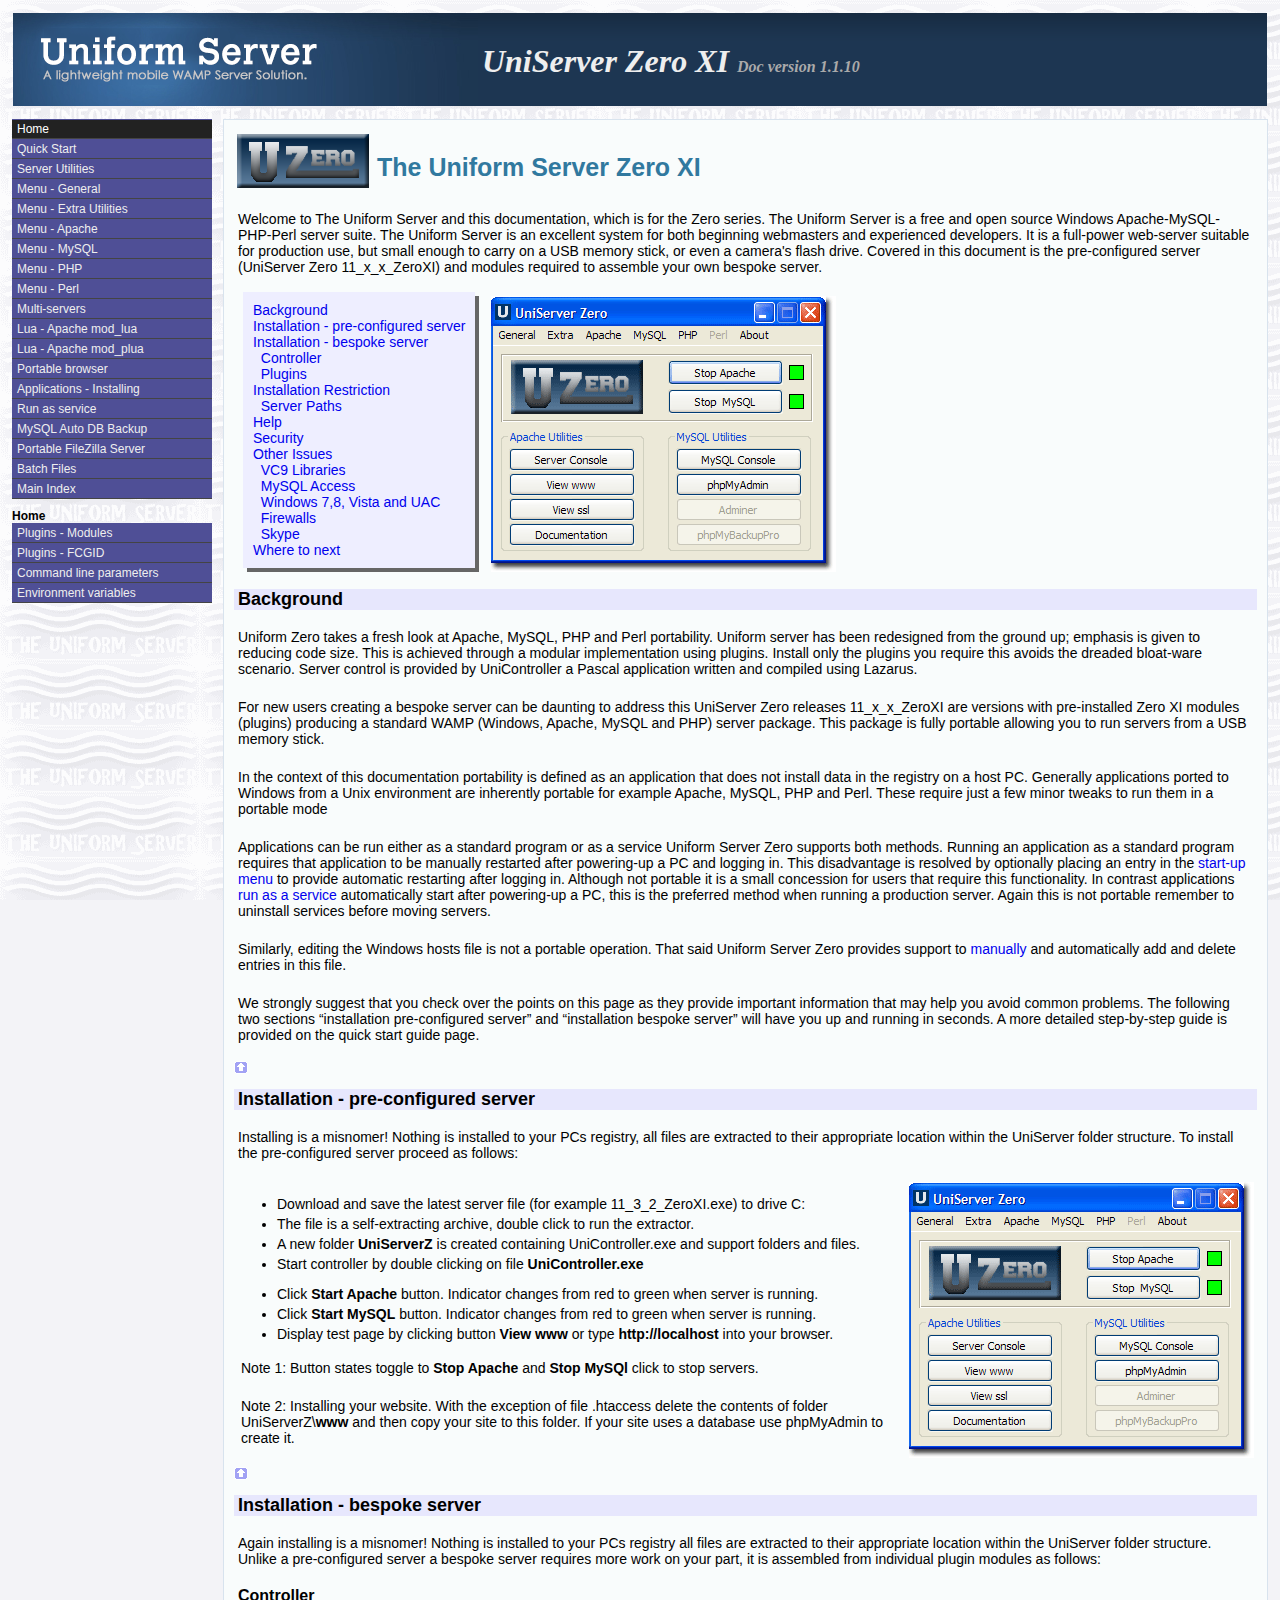
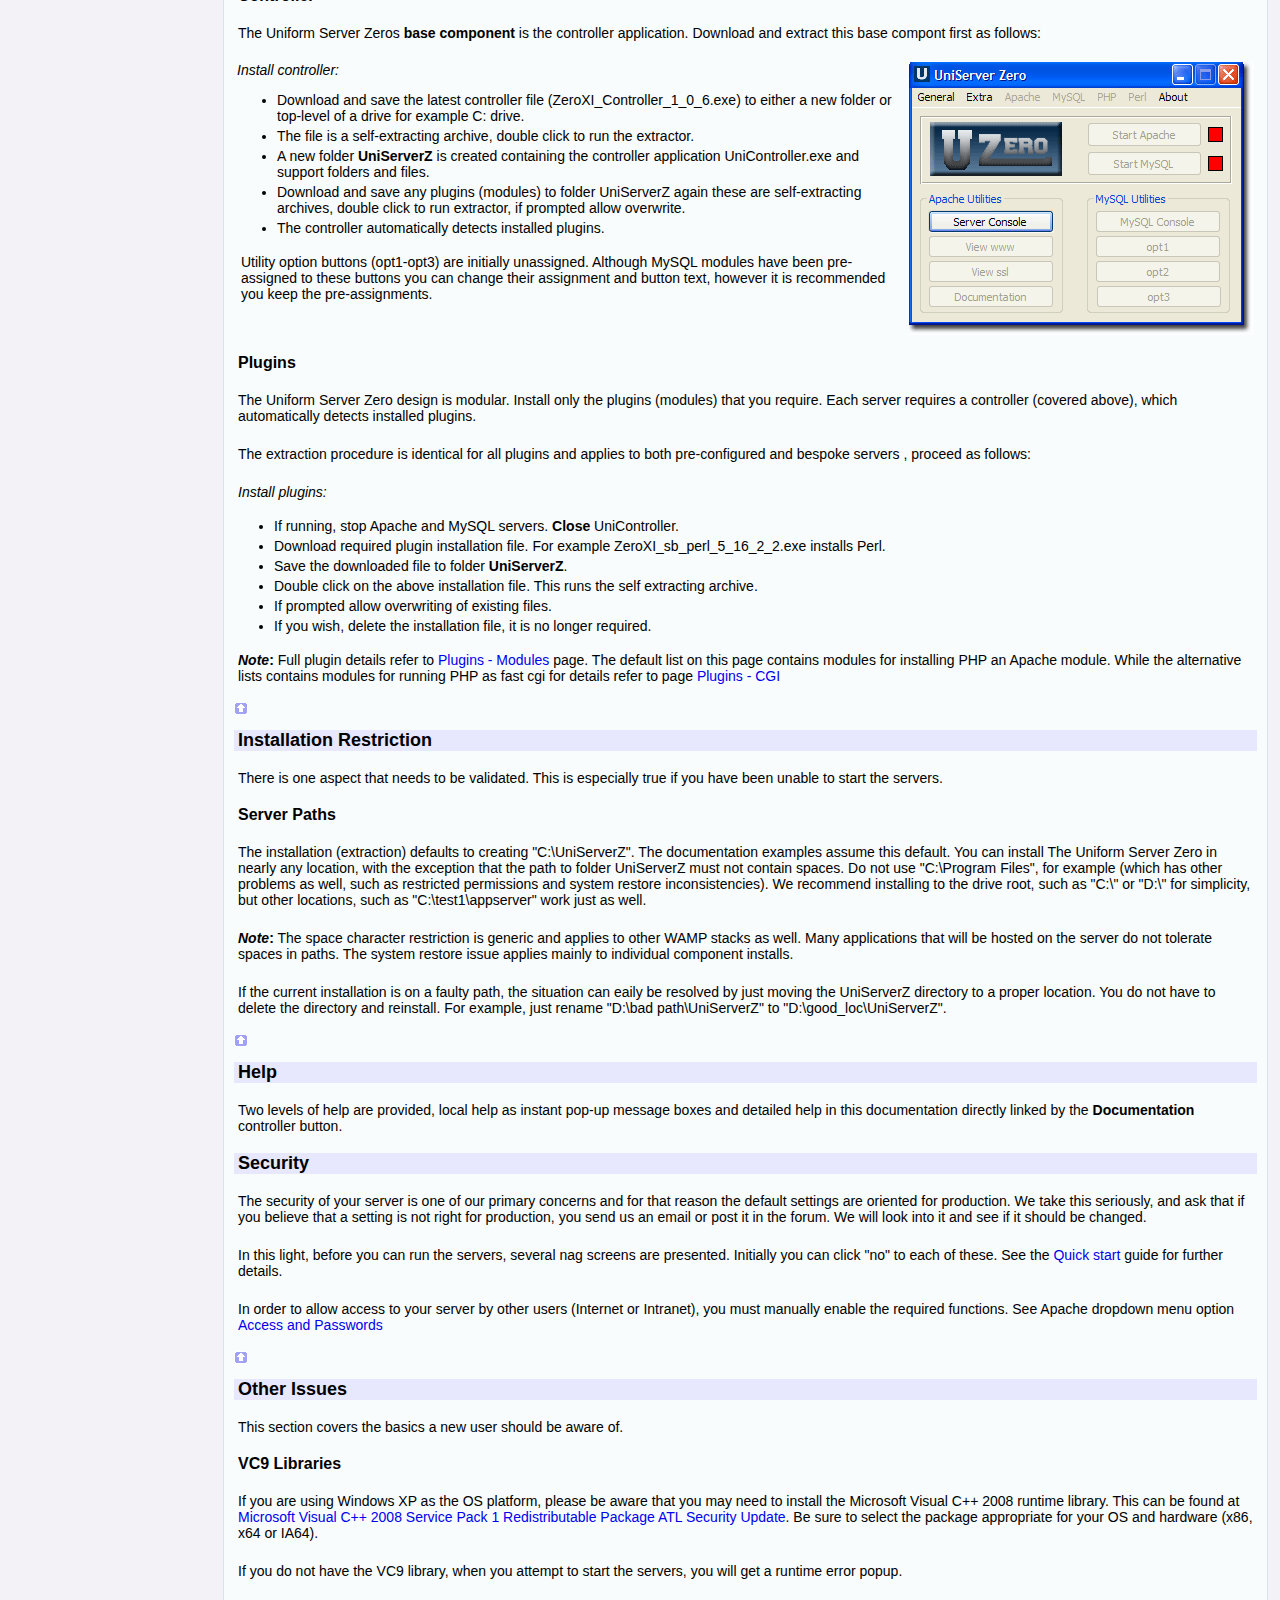
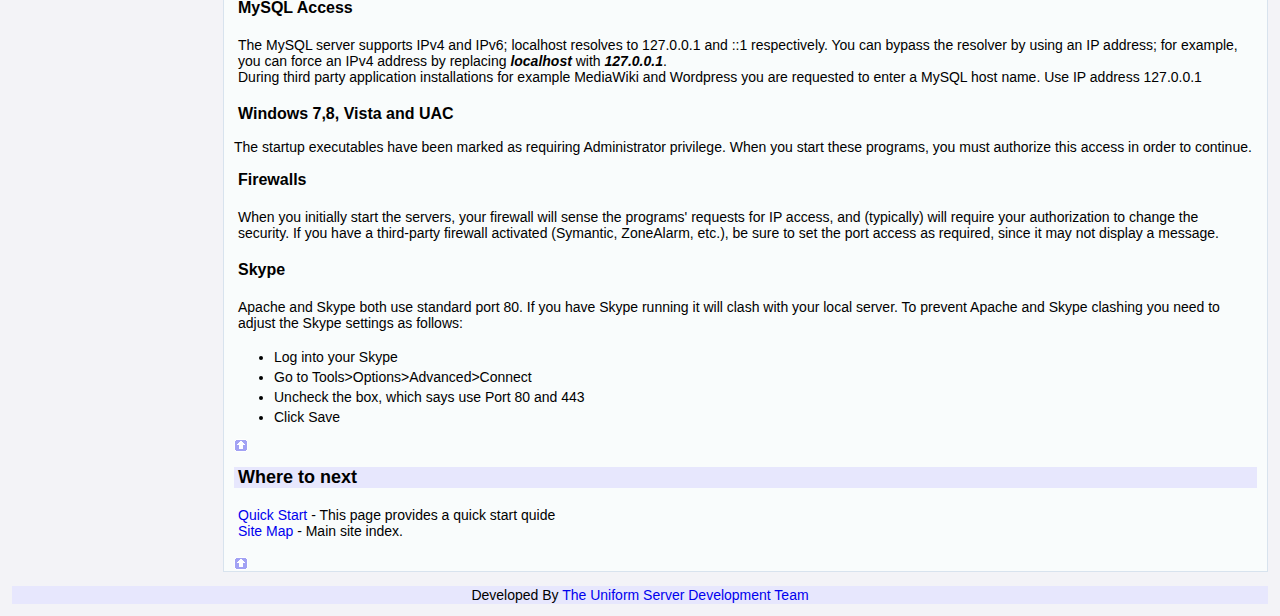
<file: UniServerZ/docs/manual/index.html>
<!DOCTYPE html PUBLIC "-//W3C//DTD HTML 4.01 Transitional//EN" "http://www.w3.org/TR/html4/loose.dtd">
<html>
<head>
  <meta http-equiv="Content-Type" content="text/html;charset=utf-8" />
  <title>Home Uniform Server Zero</title>
  <meta name="Description" content="Welcome to The Uniform Server and this documentation, which is for the Zero XI series. The Uniform Server is a free and open source Windows Apache-MySQL-PHP-Perl server suite." />
  <meta name="Keywords" content="Uniform,Server,Zero,XI,Background,Installation,Controller,Plugins,The Uniform Server, MPG, Mike Gleaves, Ric, UniServer, Olajide, BobS " />
  <link href="common/css/main.css" rel="stylesheet" type="text/css">
  <link href="common/css/menu.css" rel="stylesheet" type="text/css">
</head>

<body id="p100">
<!-- Start header -->
  <script language="javascript" src="common/header.js"></script>
<!-- End header -->

<table id="main" >
<tr valign="top">

<td id="td_menu">
<script language="javascript" src="common/top_menu.js"></script>
<script language="javascript" src="common/home_additional_menu.js"></script>
</td>

<td id="td_spacer" >
</td >

<td id="td_content" >
<!-- ============ Start Content ========== -->

<table >
<tr>
 <td>
  <img src="common/images/zero_logo4.png" alt="Zero logo" />
 </td>
 <td>
<h1>The Uniform Server Zero XI</h1>
</tr>
</table>

<p>Welcome to The Uniform Server and this documentation, which is for the Zero series. The Uniform Server is a free and open source Windows Apache-MySQL-PHP-Perl server suite. The Uniform Server is an excellent system for both beginning webmasters and experienced developers. It is a full-power web-server suitable for production use, but small enough to carry on a USB memory stick, or even a camera's flash drive. Covered in this document is the pre-configured server (UniServer Zero 11_x_x_ZeroXI) and modules required to assemble your own bespoke server.</p>

<table>
<tr>
<td>
<div id="page_links_menu_shadow" >
 <div id="page_links_menu" >
  <ul>
   <li><a href="#Background" >Background</a></li>
   <li><a href="#Installation - pre-configured server" >Installation - pre-configured server</a></li>

   <li><a href="#Installation - bespoke server" >Installation - bespoke server</a></li>
   <li><a href="#Controller" >&nbsp;&nbsp;Controller</a></li>
   <li><a href="#Plugins" >&nbsp;&nbsp;Plugins</a></li>

   <li><a href="#Installation Restriction" >Installation Restriction</a></li>
   <li><a href="#Server Paths" >&nbsp;&nbsp;Server Paths</a></li>
   <li><a href="#Help" >Help</a></li>
   <li><a href="#Security" >Security</a></li>
   <li><a href="#Other Issues" >Other Issues</a></li>
   <li><a href="#VC9 Libraries" >&nbsp;&nbsp;VC9 Libraries</a></li>
   <li><a href="#MySQL Access" >&nbsp;&nbsp;MySQL Access</a></li>
   <li><a href="#Windows 7,8, Vista and UAC" >&nbsp;&nbsp;Windows 7,8, Vista and UAC</a></li>
   <li><a href="#Firewalls" >&nbsp;&nbsp;Firewalls</a></li>
   <li><a href="#Skype" >&nbsp;&nbsp;Skype</a></li>
   <li><a href="#Where to next" >Where to next</a></li>
   </ul>
 </div>
</div>
</td>
<td>&nbsp;</td>
<td>
<img src="images/C11_unisevrer_zero.gif" alt="UniServer Zero" />
</td>
</tr>
</table>

<a name="Background"></a>
<h2>Background</h2>
<p>Uniform Zero takes a fresh look at Apache, MySQL, PHP and Perl portability. Uniform server has been redesigned from the ground up; emphasis is given to reducing code size. This is achieved through a modular implementation using plugins. Install only the plugins you require this avoids the dreaded bloat-ware scenario. Server control is provided by UniController a Pascal application written and compiled using Lazarus.</p>

<p>For new users creating a bespoke server can be daunting to address this UniServer Zero releases 11_x_x_ZeroXI are versions with pre-installed Zero XI modules (plugins) producing a standard WAMP (Windows, Apache, MySQL and PHP) server package. This package is fully portable allowing you to run servers from a USB memory stick.</p>


<p>In the context of this documentation portability is defined as an application that does not install data in the registry on a host PC. Generally applications ported to Windows from a Unix environment are inherently portable for example Apache, MySQL, PHP and Perl. These require just a few minor tweaks to run them in a portable mode</p>

<p>Applications can be run either as a standard program or as a service Uniform Server Zero supports both methods. Running an application as a standard program requires that application  to be manually restarted  after powering-up a PC and logging in. This disadvantage is resolved by optionally placing an entry in the <a href="extra.html#PC-Win start-up" >start-up menu</a> to provide automatic restarting after logging in. Although not portable it is a small concession for users that require this functionality. In contrast applications <a href="run_as_service.html" >run as a  service</a> automatically start  after powering-up a PC, this is the preferred method when running a production server. Again this is not portable remember to uninstall services before moving servers.</p>

<p>Similarly, editing the Windows hosts file is not a portable operation. That said Uniform Server Zero provides support to <a href="extra.html#Edit Win hosts file" >manually</a> and automatically add and delete entries in this file.</p>


<p>We strongly suggest that you check over the points on this page as they provide important information that may help you avoid common problems. The following two sections “installation pre-configured server” and “installation bespoke server” will have you up and running in seconds. A more detailed step-by-step guide is provided on the  quick start guide page.</p>

<script language="javascript" src="common/top.js"></script>
<a name="Installation - pre-configured server"></a>
<h2>Installation - pre-configured server</h2>
<p>Installing is a misnomer! Nothing is installed to your PCs registry, all files are extracted to their appropriate location within the UniServer
folder structure. To install the pre-configured server proceed as follows:</p> 

<table>
<tr valign="top">
<td>
<ul>
  <li> Download and save the latest server file (for example 11_3_2_ZeroXI.exe) to drive C:</li>
  <li> The file is a self-extracting archive, double click to run the  extractor.</li>
  <li> A new folder <b>UniServerZ</b> is created containing UniController.exe and support folders and files.</li>
  <li> Start controller by double clicking on file <b>UniController.exe</b> </li>

</ul>

<ul>
  <li> Click <b>Start Apache</b> button. Indicator changes from red to green when server is running.</li>
  <li> Click <b>Start MySQL</b> button. Indicator changes from red to green when server is running.</li>
  <li> Display test page by clicking button <b>View www</b> or type <b>http://localhost</b> into your browser.</li>
</ul>

  <p> Note 1: Button states toggle to <b>Stop Apache</b> and <b>Stop MySQl</b> click to stop servers.</p>
  <p> Note 2: Installing your website. With the exception of  file .htaccess delete the contents of folder UniServerZ\<b>www</b> and then copy your site to this folder. If your site uses a database use phpMyAdmin to create it.</p>
</td>
<td>&nbsp;</td>
<td>
<img src="images/C11_unisevrer_zero.gif" alt="UniServer Zero" />

</td>
</tr>
</table>


<script language="javascript" src="common/top.js"></script>
<a name="Installation - bespoke server"></a>
<h2>Installation - bespoke server</h2>
<p>Again installing is a misnomer! Nothing is installed to your PCs registry all files are extracted to their appropriate location within the UniServer
folder structure. Unlike a pre-configured server a bespoke server requires more work on your part, it is assembled from individual plugin modules as follows:</p> 

<a name="Controller"></a>
<h3>Controller</h3>

<p>The Uniform Server Zeros <b>base component</b> is the controller application. Download and extract this base compont first as follows:</p>

<table>
<tr valign="top">
<td>
<i>Install controller:</i>
<ul>
  <li> Download and save the latest controller file (ZeroXI_Controller_1_0_6.exe) to either a new folder or top-level of a drive for example C: drive.</li>
  <li> The file is a self-extracting archive, double click to run the  extractor.</li>
  <li> A new folder <b>UniServerZ</b> is created containing the controller application UniController.exe and support folders and files.</li>
  <li> Download and save any plugins (modules) to folder UniServerZ again these are self-extracting archives, double click to run extractor, if prompted allow overwrite.</li>
  <li> The controller automatically detects installed plugins.</li>
</ul>

<p>Utility option buttons (opt1-opt3) are initially unassigned. Although MySQL modules have been pre-assigned to these buttons you can change their assignment and button text, however it is recommended you keep the pre-assignments.</p>

</td>
<td>&nbsp;</td>
<td>
<img src="images/C11_unisevrer_zero_2.gif" alt="UniServer Zero" />
</td>
</tr>
</table>


<a name="Plugins"></a>
<h3>Plugins</h3>

<p> The Uniform Server Zero design is modular. Install only the plugins (modules) that you require. Each server requires a controller (covered above), which automatically detects installed plugins.</p>

<p>The extraction procedure is identical for all plugins and applies to both pre-configured and bespoke servers , proceed as follows:</p>
<p><i>Install plugins:</i></p>

<ul>
  <li> If running, stop Apache and MySQL servers. <b>Close</b> UniController. </li>
  <li> Download required plugin installation file. For example ZeroXI_sb_perl_5_16_2_2.exe installs Perl. </li>
  <li> Save the downloaded file to folder <b>UniServerZ</b>. </li>
  <li> Double click on the above installation file.  This runs the self extracting archive. </li>
  <li> If prompted allow overwriting of existing files. </li>
  <li> If you wish, delete the installation file, it is no longer required. </li>
</ul>

<p><b><i>Note</i>:</b> Full plugin details refer to <a href="plugins_detail.html">Plugins - Modules</a> page. The default list on this page contains modules for installing PHP an Apache module. While the alternative lists contains modules for running PHP as fast cgi for details refer to page <a href="plugins_fcgid.html">Plugins - CGI</a> </p>



<script language="javascript" src="common/top.js"></script>
<a name="Installation Restriction"></a>
<h2>Installation Restriction</h2>

<p>There is one aspect that needs to be validated.  This is especially true if you have been unable to start the servers.</p>

<a name="Server Paths"></a>
<h3>Server Paths</h3>

<p>The installation (extraction) defaults to creating "C:\UniServerZ". The documentation examples assume this default. You can install The Uniform Server Zero in nearly any location, with the exception that the path to folder UniServerZ must not contain spaces. Do not use "C:\Program Files", for example (which has other problems as well, such as restricted permissions and system restore inconsistencies). We recommend installing to the drive root, such as "C:\" or "D:\" for simplicity, but other locations, such as "C:\test1\appserver" work just as well. </p>

<p><b><i>Note</i>:</b> The space character restriction is generic and applies to other WAMP stacks as well. Many applications that will be hosted on the server do not tolerate spaces in paths.  The system restore issue applies mainly to individual component installs.</p>

<p>If the current installation is on a faulty path, the situation can eaily be resolved by just moving the UniServerZ directory to a proper location.  You do not have to delete the directory and reinstall.  For example, just rename "D:\bad path\UniServerZ" to "D:\good_loc\UniServerZ".</p>  

<script language="javascript" src="common/top.js"></script>
<a name="Help"></a>
<h2>Help</h2>
<p>Two levels of help are provided, local help as instant pop-up message boxes and detailed help in this documentation directly linked by the  <b>Documentation</b> controller button.</p>

       
<a name="Security"></a>
<h2>Security</h2>
<p>The security of your server is one of our primary concerns and for that reason the default settings are oriented for production. We take this seriously, and ask that if you believe that a setting is not right for production, you send us an email or post it in the forum. We will look into it and see if it should be changed.</p>

<p>In this light, before you can run the servers, several nag screens are presented. Initially you can click "no" to each of these. See the <a href="start_quick_start.html" title="Quick start quide">Quick start</a> guide for further details.</p>

<p>In order to allow access to your server by other users (Internet or Intranet), you must manually enable the required functions. See Apache dropdown menu option <a href="apache.html#Access and Passwords">Access and Passwords</a> </p>

<script language="javascript" src="common/top.js"></script>
<a name="Other Issues"></a>
<h2>Other Issues</h2>

<p>This section covers the basics a new user should be aware of.</p>

<a name="VC9 Libraries"></a>
<h3>VC9 Libraries</h3>

<p>If you are using Windows XP as the OS platform, please be aware that you may need to install the Microsoft Visual C++ 2008 runtime 
library. This can be found at <a href=http://www.microsoft.com/download/en/details.aspx?id=26368>Microsoft Visual C++ 2008 Service Pack 1 Redistributable Package ATL Security Update</a>.
Be sure to select the package appropriate for your OS and hardware (x86, x64 or IA64).</p>
<p>If you do not have the VC9 library, when you attempt to start the servers, you will get a runtime error popup.</p>

<a name="MySQL Access"></a>
<h3>MySQL Access</h3>

<p>The MySQL server supports IPv4 and IPv6; localhost resolves to 127.0.0.1 and ::1 respectively.  
You can bypass the resolver by using an IP address; for example, you can force an IPv4 address by replacing <b><i>localhost</i></b> with <i><b>127.0.0.1</b></i>. <br />
During third party application installations for example MediaWiki and Wordpress you are requested to enter a MySQL host name. Use IP address 127.0.0.1</p>

<a name="Windows 7,8, Vista and UAC"></a>
<h3>Windows 7,8, Vista and UAC</h3>

The startup executables have been marked as requiring Administrator privilege.  When you start these programs, you must authorize this access in order to continue.

<a name="Firewalls"></a>
<h3>Firewalls</h3>

<p>When you initially start the servers, your firewall will sense the programs' requests for IP access, and (typically) will require your authorization to change the security.  If you have a third-party firewall activated (Symantic, ZoneAlarm, etc.), be sure to set the port access as required, since it may not display a message.</p> 

 <a name="Skype"></a>
<h3>Skype</h3>
<p>Apache and Skype both use standard port 80. If you have Skype running it will clash with your local server. To prevent Apache and Skype clashing you need to adjust the Skype settings as follows:</p>
<ul>
  <li>Log into your Skype</li>
  <li>Go to Tools&gt;Options&gt;Advanced&gt;Connect </li>
  <li>Uncheck the box, which says use Port 80 and 443</li>
  <li>Click Save</li>
</ul>


<script language="javascript" src="common/top.js"></script>
<a name="Where to next"></a>
<h2>Where to next</h2>

<p><a href="quick_start_guide.html">Quick Start</a> - This page provides a quick start quide <br />
<a href="index_main.html">Site Map</a> - Main site index. </p>

<script language="javascript" src="common/top.js"></script>

<!-- Checked xx-xx-xxxx BobS --> 
<!-- ============ End Content ============ -->
</td>
</tr>
</table>


<!-- Start footer -->
  <script language="javascript" src="common/footer.js"></script>
<!-- End footer -->

</body>
</html>
</file>
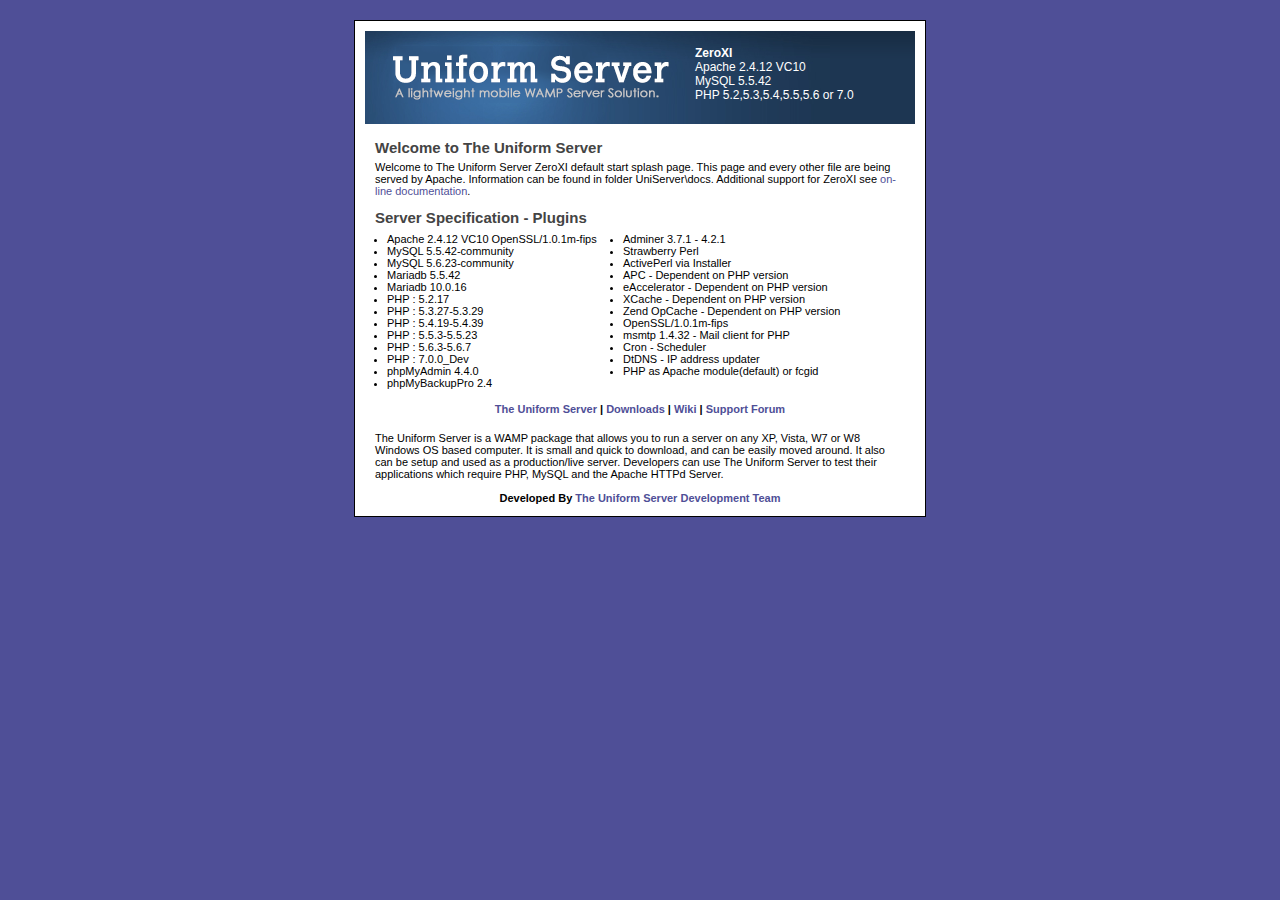
<file: UniServerZ/home/us_splash/index.html>
<!DOCTYPE HTML PUBLIC "-//W3C//DTD HTML 4.01 Transitional//EN" "http://www.w3.org/TR/html4/loose.dtd">
<html xmlns="http://www.w3.org/1999/xhtml">
<head>
<meta http-equiv="Content-Type" content="text/html;charset=utf-8" />
<title>Uniform Server ZeroXI - Splash page</title>
<meta name="Description" content="The Uniform Server ZeroXI 11.6.0" />
<meta name="Keywords" content="The Uniform Server,ZeroXI,MPG,Mike,Ric,UniServer,Olajide,BobS " />
<link rel="stylesheet" type="text/css" href="css/style.css" media="screen" />
</head>
<body>

<div id="wrap">
  <div id="header">

     <a href="http://www.uniformserver.com"><img src="images/logo.png" align="left" alt="The Uniform Server ZeroXI" /></a>
       <div id="header_txt2" >
         <div style="position:absolute;">
           <b>ZeroXI </b><br />
           Apache 2.4.12 VC10 <br />
           MySQL 5.5.42 <br />
           PHP 5.2,5.3,5.4,5.5,5.6 or 7.0
         </div>
       </div>
  </div>

  <div id="content">
    <h2>Welcome to The Uniform Server</h2>
    <p>Welcome to The Uniform Server ZeroXI default start splash page. This page and every other file are being served by Apache. Information can be found in folder UniServer\docs. Additional support for ZeroXI see <a target="_1" href="http://www.uniformserver.com/ZeroXI_documentation/">on-line documentation</a>.</p>
    <p>&nbsp;</p>
    <h2>Server Specification - Plugins</h2>
  <table>
   <tr valign="top">
   <td>
    <ul>
      <li> Apache 2.4.12 VC10 OpenSSL/1.0.1m-fips</li>
      <li> MySQL 5.5.42-community</li>
      <li> MySQL 5.6.23-community</li>
      <li> Mariadb 5.5.42 </li>
      <li> Mariadb 10.0.16 </li>
      <li> PHP : 5.2.17</li>
      <li> PHP : 5.3.27-5.3.29</li>
      <li> PHP : 5.4.19-5.4.39</li>
      <li> PHP : 5.5.3-5.5.23</li>
      <li> PHP : 5.6.3-5.6.7</li>
      <li> PHP : 7.0.0_Dev</li>
      <li> phpMyAdmin 4.4.0</li>
      <li> phpMyBackupPro 2.4</li>

    </ul>
   </td>
   <td>
     &nbsp;&nbsp;&nbsp;&nbsp;
   </td>
   <td>
    <ul>
      <li> Adminer  3.7.1 - 4.2.1</li>
      <li> Strawberry Perl</li>
      <li> ActivePerl via Installer</li>
      <li> APC 	- Dependent on PHP version</li>
      <li> eAccelerator - Dependent on PHP version</li>
      <li> XCache  - Dependent on PHP version</li>
      <li> Zend OpCache - Dependent on PHP version</li>
      <li> OpenSSL/1.0.1m-fips</li>
      <li> msmtp 1.4.32 - Mail client for PHP  </li>
      <li> Cron - Scheduler</li>
      <li> DtDNS - IP address updater</li>
      <li> PHP as Apache module(default) or fcgid</li>
    </ul>
   </td>
   </tr>
  </table>
  </div>


  <div id="divider"> <a target="_1" href="http://www.uniformserver.com">The Uniform Server</a> | <a target="_1" href="http://sourceforge.net/projects/miniserver/files/Uniform%20Server%20ZeroXI/">Downloads</a> | <a target="_1" href="http://wiki.uniformserver.com/index.php/">Wiki</a> | <a target="_1" href="http://forum.uniformserver.com">Support Forum</a> </div>

  <div id="content">
  <p>The Uniform Server is a WAMP package that allows you to run a server on any XP,
 Vista, W7 or W8 Windows OS based computer. It is small and quick to download, and can be
 easily moved around. It also can be setup and used as a production/live server.
 Developers can use The Uniform Server to test their applications which require PHP,
 MySQL and the Apache HTTPd Server.</p>
  </div>

  <div id="divider">Developed By <a href="http://www.uniformserver.com/">The Uniform Server Development Team</a></div>
</div>
</body>
</html>
</file>
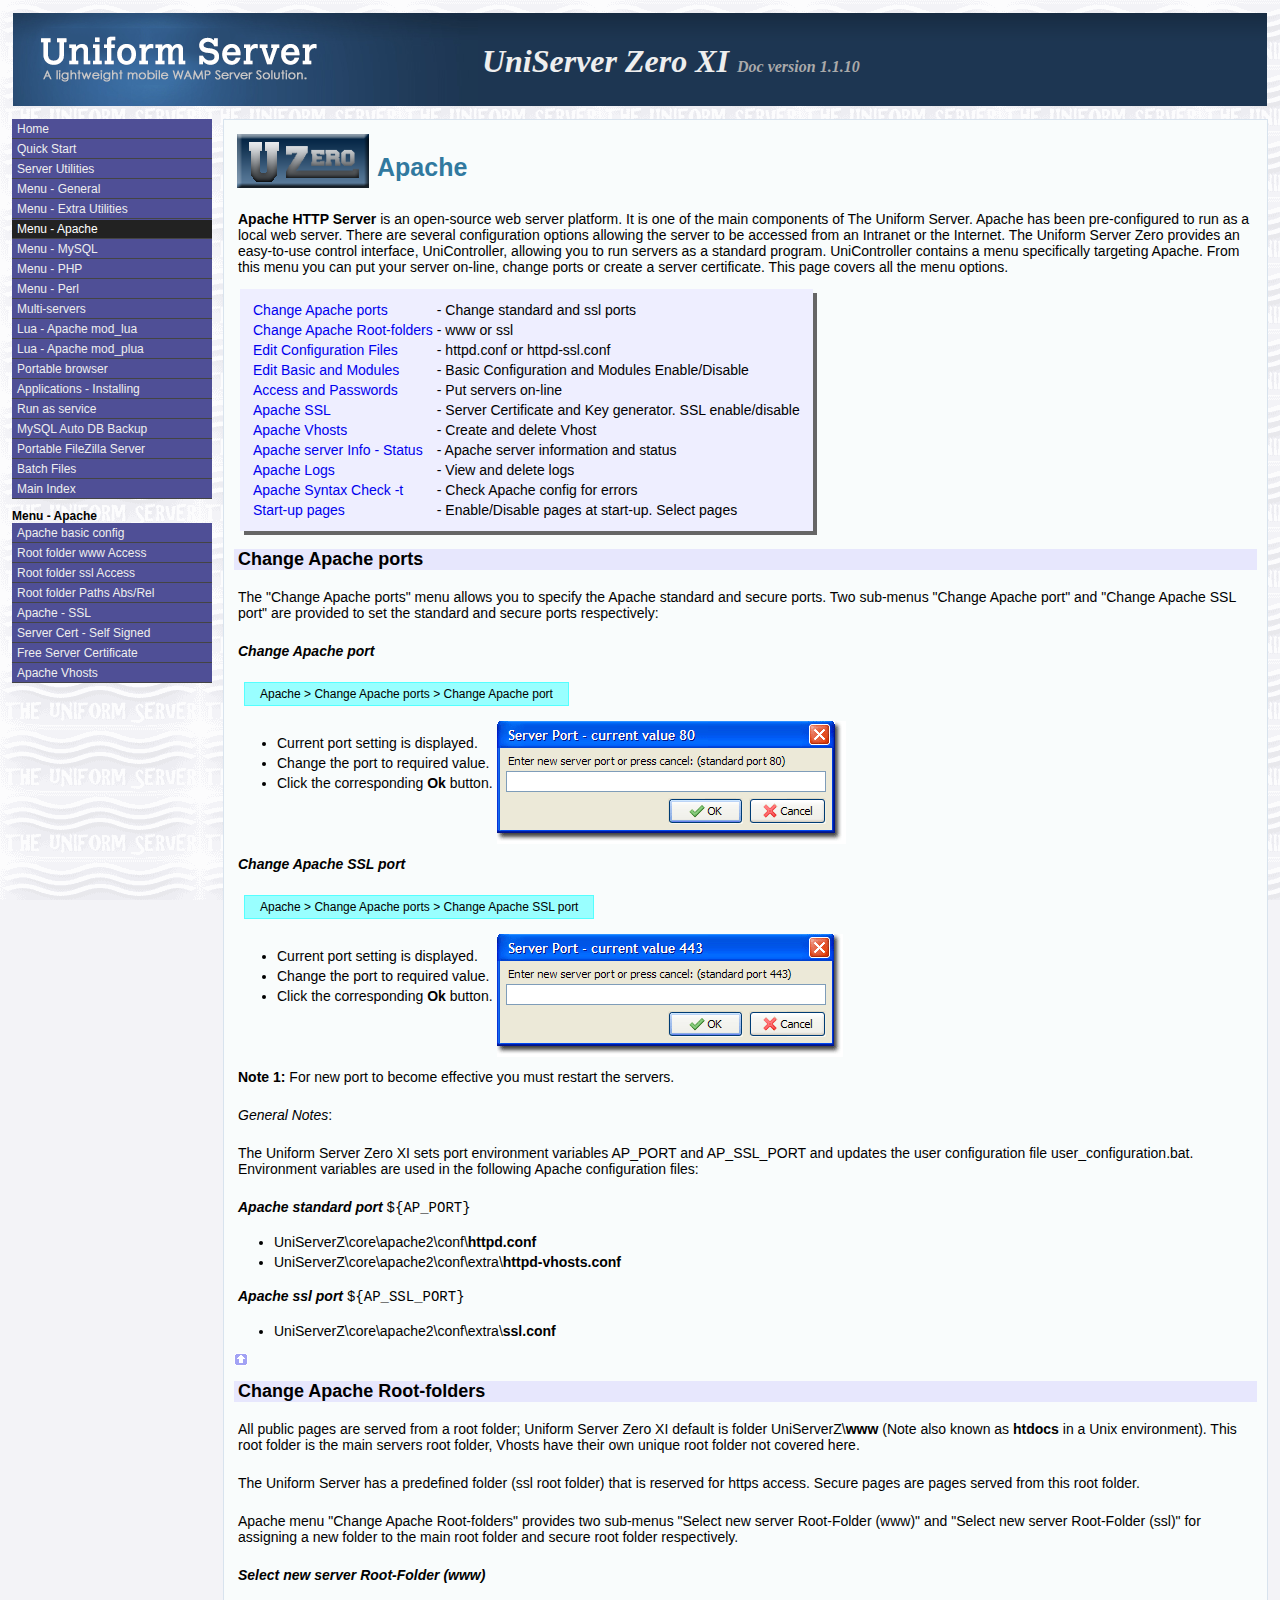
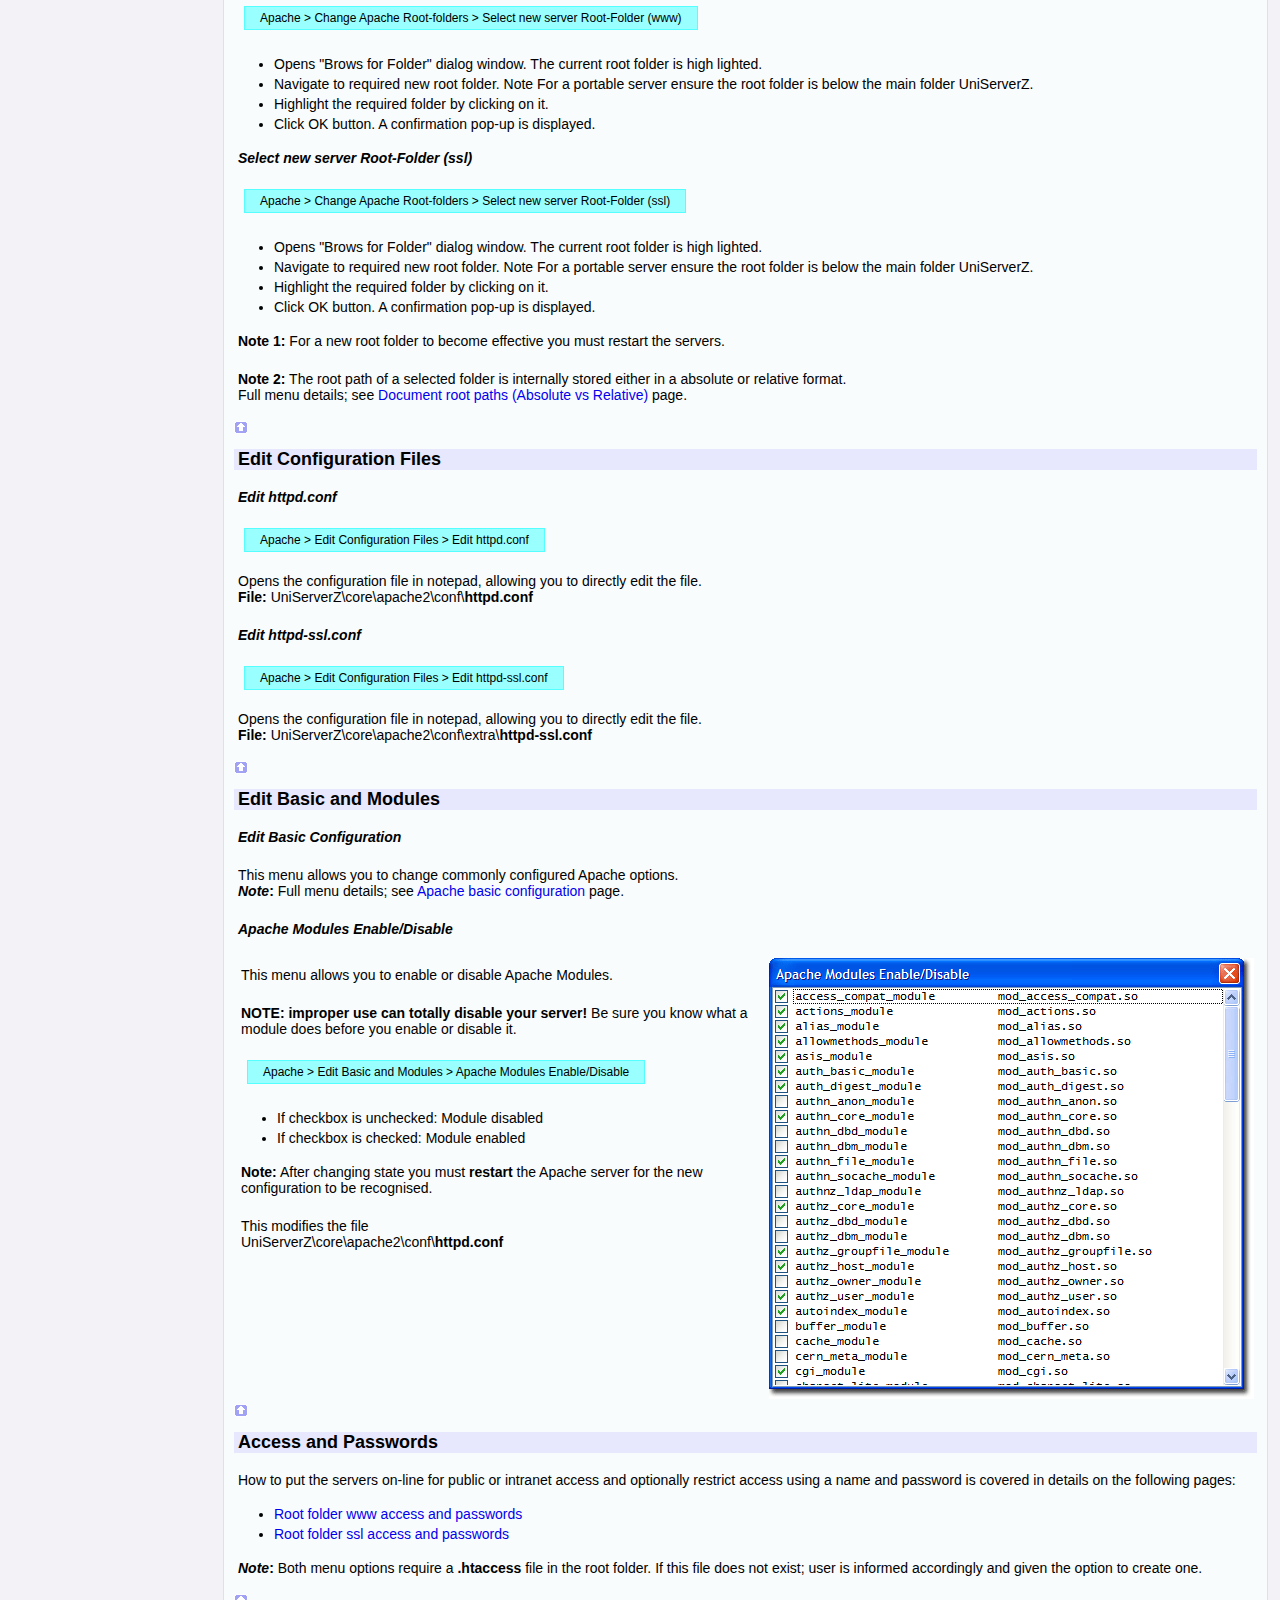
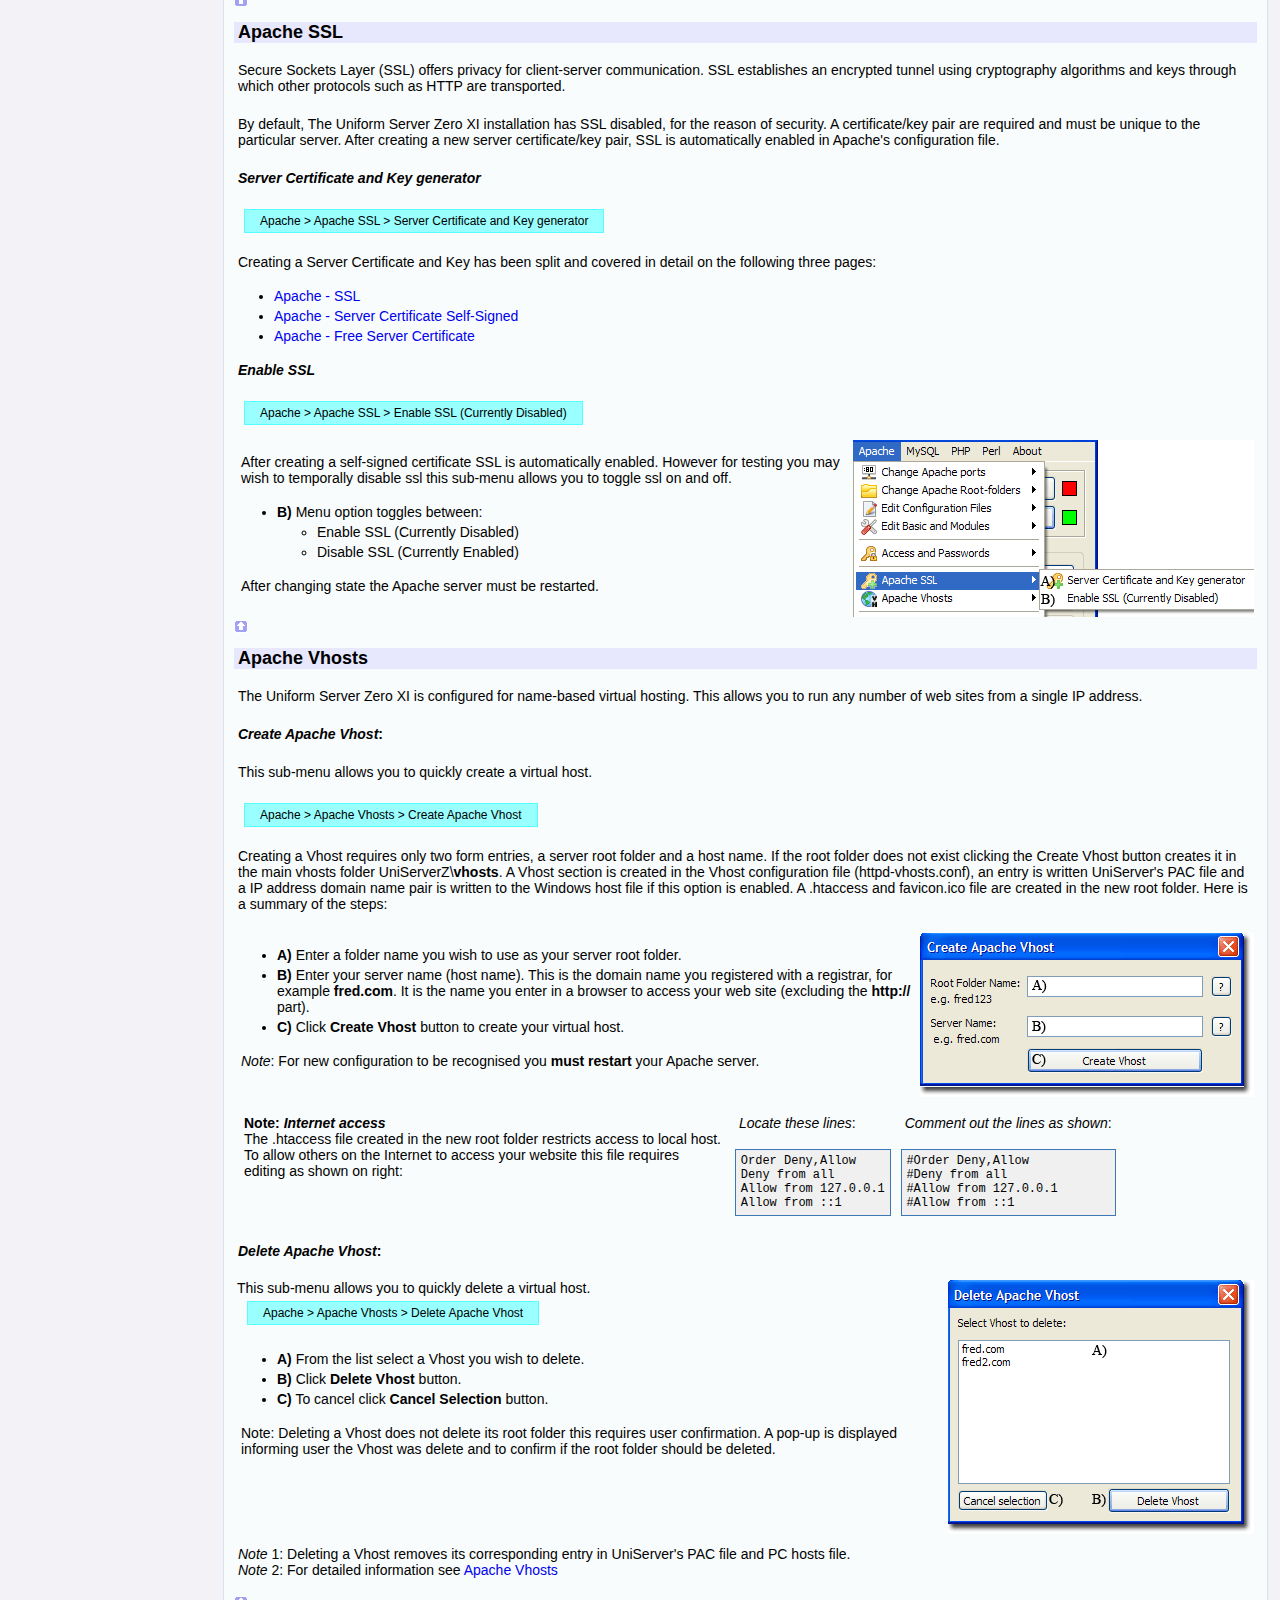
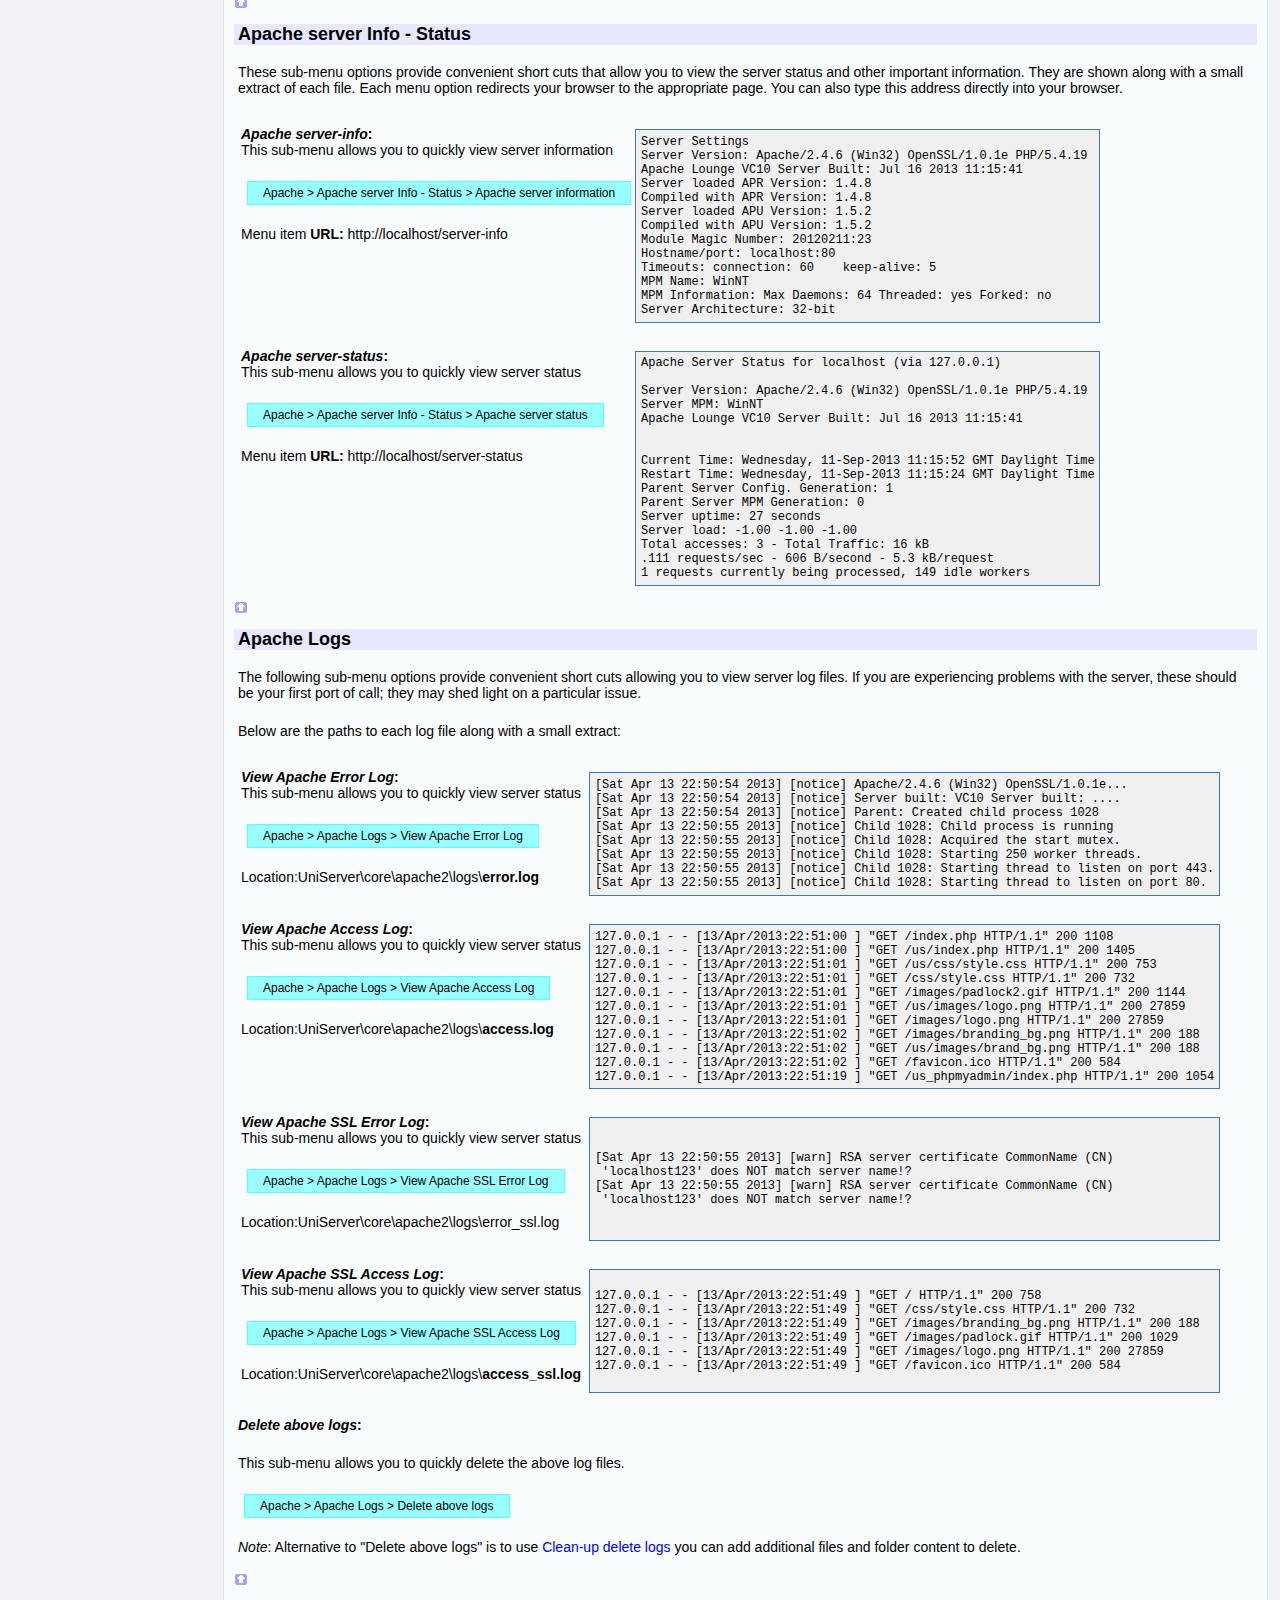
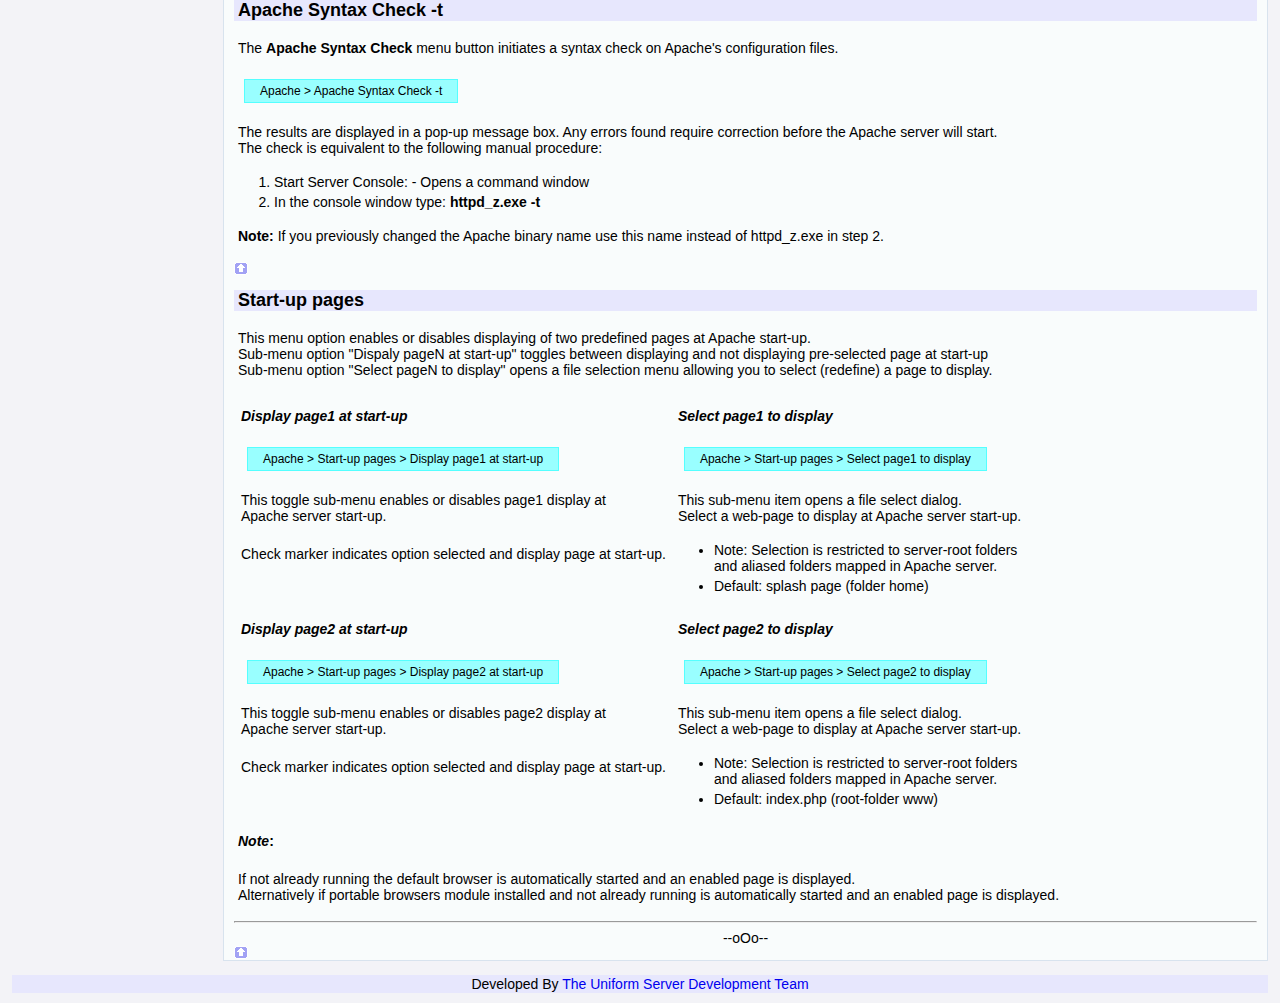
<file: UniServerZ/docs/manual/apache.html>
<!DOCTYPE html PUBLIC "-//W3C//DTD HTML 4.01 Transitional//EN" "http://www.w3.org/TR/html4/loose.dtd">
<html>
<head>
  <meta http-equiv="Content-Type" content="text/html;charset=utf-8" />
  <title>Apache</title>
  <meta name="Description" content="Apache Menu options" />
  <meta name="Keywords" content="Change,Apache,ports,Edit,Configuration,Vhosts,Files,The Uniform Server,MPG,Mike Gleaves,Ric,UniServer,Olajide,BobS " />
  <link href="common/css/main.css" rel="stylesheet" type="text/css">
  <link href="common/css/menu.css" rel="stylesheet" type="text/css">
</head>


<body id="p600">
<!-- Start header -->
  <script language="javascript" src="common/header.js"></script>
<!-- End header -->

<table id="main" >
<tr valign="top">

<td id="td_menu">
  <script language="javascript" src="common/top_menu.js"></script>
  <script language="javascript" src="common/apache_sub_menu.js"></script>
</td>

<td id="td_spacer" ></td >

<td id="td_content" >
<!-- ============ Start Content ========== -->

<table >
<tr>
 <td>
  <img src="common/images/zero_logo4.png" alt="Zero logo" />
 </td>
 <td>
<h1>Apache</h1>
</tr>
</table>

<p><b>Apache HTTP Server</b> is an open-source web server platform. It is one of the main components of The Uniform Server. Apache has been pre-configured to run as a local web server. There are several configuration options allowing the server to be accessed from an Intranet or the Internet. The Uniform Server Zero provides an easy-to-use control interface, UniController, allowing you to run servers as a standard program. UniController contains a menu specifically targeting Apache. From this menu you can put your server on-line, change ports or create a server certificate. This page covers all the menu options.</p>


<div id="page_links_menu_shadow" >
 <div id="page_links_menu" >

   <table border="0">
       <tr><td><a href="#Change Apache ports" >Change Apache ports</a></td>                   <td>- Change standard and ssl ports</td></tr>
       <tr><td><a href="#Change Apache Root-folders" >Change Apache Root-folders</a></td>     <td>- www or ssl</td></tr>
       <tr><td><a href="#Edit Configuration Files" >Edit Configuration Files</a></td>         <td>- httpd.conf or httpd-ssl.conf</td></tr>
       <tr><td><a href="#Edit Basic and Modules" >Edit Basic and Modules</a></td>             <td>- Basic Configuration and Modules Enable/Disable</td></tr>
       <tr><td><a href="#Access and Passwords" >Access and Passwords</a></td>                 <td>- Put servers on-line</td></tr>
       <tr><td><a href="#Apache SSL" >Apache SSL</a></td>                                     <td>- Server Certificate and Key generator. SSL enable/disable</td></tr>
       <tr><td><a href="#Apache Vhosts" >Apache Vhosts</a></td>                               <td>- Create and delete Vhost</td></tr>
       <tr><td><a href="#Apache server Info - Status" >Apache server Info - Status</a></td>   <td>- Apache server information and status</td></tr>
       <tr><td><a href="#Apache Logs" >Apache Logs</a></td>                                   <td>- View and delete logs</td></tr>
       <tr><td><a href="#Apache Syntax Check -t" >Apache Syntax Check -t</a></td>             <td>- Check Apache config for errors</td></tr>
       <tr><td><a href="#Start-up pages" >Start-up pages</a></td>                             <td>- Enable/Disable pages at start-up. Select pages</td></tr>
   </table>

 </div>
</div>


<a name="Change Apache ports"></a>
<h2>Change Apache ports</h2>

<p>The "Change Apache ports" menu allows you to specify the Apache standard and secure ports. Two sub-menus "Change Apache port" and "Change Apache SSL port" are provided to set the standard and secure ports respectively:</p>

<p><b><i>Change Apache port</i></b></p>
<p class="access">Apache &gt; Change Apache ports &gt; Change Apache port</p>
<table>
<tr valign="top">
<td>
 <ul>
  <li>Current port setting is displayed.  </li>
  <li>Change the port to required value. </li>
  <li>Click the corresponding <b>Ok</b> button. </li>
 </ul>
</td>
<td>
  <img src="images/C11_change_apache_port.gif" alt="Change Apache Port" />
</td>
</tr>
</table>


<p><b><i>Change Apache SSL port</i></b></p>
<p class="access">Apache &gt; Change Apache ports &gt; Change Apache SSL port</p>
<table>
<tr valign="top">
<td>
<ul>
  <li>Current port setting is displayed.  </li>
  <li>Change the port to required value. </li>
  <li>Click the corresponding <b>Ok</b> button. </li>
</ul>

</td>

<td>
  <img src="images/C11_change_apache_ssl_port.gif" alt="Change Apache Port" />
</td>
</tr>

</table>

<p><b>Note 1:</b> For new port to become effective you must restart the servers.</p>

<p><i>General Notes</i>:</p>
<p>The Uniform Server Zero XI sets port environment variables AP_PORT and AP_SSL_PORT and updates the user configuration file user_configuration.bat. Environment variables are used in the following Apache configuration files:</p>

<p><b><i>Apache standard port</i></b> <code>${AP_PORT}</code></p>
<ul>
  <li>UniServerZ\core\apache2\conf\<b>httpd.conf</b>  </li>
  <li>UniServerZ\core\apache2\conf\extra\<b>httpd-vhosts.conf</b> </li>
</ul>

<p><b><i>Apache ssl port</i></b> <code>${AP_SSL_PORT}</code></p>
<ul>
  <li>UniServerZ\core\apache2\conf\extra\<b>ssl.conf</b> </li>
</ul>



<script language="javascript" src="common/top.js"></script>
<a name="Change Apache Root-folders"></a>
<h2>Change Apache Root-folders</h2>

<p>All public pages are served from a root folder; Uniform Server Zero XI default is folder UniServerZ\<b>www</b> (Note also known as <b>htdocs</b> in a Unix environment). This root folder is the main servers root folder, Vhosts have their own unique root folder not covered here.</p>

<p>The Uniform Server has a predefined folder (ssl root folder) that is reserved for https access. Secure pages are pages served from this root folder.</p>

<p>Apache menu "Change Apache Root-folders" provides two sub-menus "Select new server Root-Folder (www)" and "Select new server Root-Folder (ssl)" for assigning a new folder to the main root folder and secure root folder respectively.</p>


<p><b><i>Select new server Root-Folder (www)</i></b></p>
<p class="access">Apache &gt; Change Apache Root-folders &gt; Select new server Root-Folder (www)</p>

 <ul>
   <li>Opens "Brows for Folder" dialog window. The current root folder is high lighted.
   <li>Navigate to required new root folder. Note For a portable server ensure the root folder is below the main folder UniServerZ. </li>
   <li>Highlight the required folder by clicking on it.  </li>
   <li>Click OK button. A confirmation pop-up is displayed. </li>
 </ul>


<p><b><i>Select new server Root-Folder (ssl)</i></b></p>
<p class="access">Apache &gt; Change Apache Root-folders &gt; Select new server Root-Folder (ssl)</p>

 <ul>
   <li>Opens "Brows for Folder" dialog window. The current root folder is high lighted.
   <li>Navigate to required new root folder. Note For a portable server ensure the root folder is below the main folder UniServerZ. </li>
   <li>Highlight the required folder by clicking on it.  </li>
   <li>Click OK button. A confirmation pop-up is displayed. </li>
 </ul>

<p><b>Note 1:</b> For a new root folder to become effective you must restart the servers.</p>
<p><b>Note 2:</b> The root path of a selected folder is internally stored either in a absolute or relative format.<br />
 Full menu details; see <a href="apache_root_paths_abs_rel.html">Document root paths (Absolute vs Relative)</a> page.</p>



<script language="javascript" src="common/top.js"></script>
<a name="Edit Configuration Files"></a>
<h2>Edit Configuration Files</h2>

<p><b><i>Edit httpd.conf</i></b></p>
<p class="access">Apache &gt; Edit Configuration Files &gt; Edit httpd.conf</p>
<p>Opens the configuration file in notepad, allowing you to directly edit the file.<br />
<b>File:</b> UniServerZ\core\apache2\conf\<b>httpd.conf</b></p>

<p><b><i>Edit httpd-ssl.conf</i></b></p>
<p class="access">Apache &gt; Edit Configuration Files &gt; Edit httpd-ssl.conf</p>
<p>Opens the configuration file in notepad, allowing you to directly edit the file.<br />
<b>File:</b> UniServerZ\core\apache2\conf\extra\<b>httpd-ssl.conf</b></p>



<script language="javascript" src="common/top.js"></script>
<a name="Edit Basic and Modules"></a>
<h2>Edit Basic and Modules</h2>

<p><b><i>Edit Basic Configuration</i></b></p>
<p>This menu allows you to change commonly configured Apache options.<br />
<b><i>Note</i>:</b> Full menu details; see <a href="apache_basic_configuration.html">Apache basic configuration</a> page.</p>

<p><b><i>Apache Modules Enable/Disable</i></b></p>

<table>
 <tr valign="top">
   <td>
<p>This menu allows you to enable or disable Apache Modules.</p> 

<p><b>NOTE: improper use can totally disable your server!</b>  Be sure you know what a module does before you enable or disable it.</p>  
<p class="access">Apache &gt; Edit Basic and Modules &gt; Apache Modules Enable/Disable</p>

<ul>
 <li>If checkbox is unchecked: Module disabled</li>
 <li>If checkbox is checked: Module enabled</li>
</ul>
<p><b>Note:</b> After changing state you must <b>restart</b> the Apache server for the new configuration to be recognised.</p>
<p>This modifies the file<br /> UniServerZ\core\apache2\conf\<b>httpd.conf</b></p>
   </td>

   <td>
<img src="images/C11_apache_modules_1.gif" alt="Apache modules enable disable" />
   </td>
 <tr>
</table>



<script language="javascript" src="common/top.js"></script>
<a name="Access and Passwords"></a>
<h2>Access and Passwords</h2>

<p>How to put the servers on-line for public or intranet access and optionally restrict access using a name and password is covered in details on the following pages:</p>

 <ul>
   <li><a href="apache_access_www.html">Root folder www access and passwords</a> </li>
   <li><a href="apache_access_ssl.html">Root folder ssl access and passwords</a> </li>
 </ul>

<p><b><i>Note</i>:</b> Both menu options require a <b>.htaccess</b> file in the root folder. If this file does not exist; user is informed accordingly and given the option to create one.</p>



<script language="javascript" src="common/top.js"></script>
<a name="Apache SSL"></a>
<h2>Apache SSL</h2>
<p>Secure Sockets Layer (SSL) offers privacy for client-server communication. SSL establishes an encrypted tunnel using cryptography algorithms and keys through which other protocols such as HTTP are transported.</p>

<p>By default, The Uniform Server Zero XI installation has SSL disabled, for the reason of security. A certificate/key pair are required and must be unique to the particular server. After creating a new server certificate/key pair, SSL is automatically enabled in Apache's configuration file.</p>

<p><b><i>Server Certificate and Key generator</i></b></p>
<p class="access">Apache &gt; Apache SSL &gt; Server Certificate and Key generator</p>

<p>Creating a Server Certificate and Key has been split and covered in detail on the following three pages:</p>

 <ul>
   <li><a href="apache_ssl.html">Apache - SSL</a> </li>
   <li><a href="apache_server_cert_self_signed.html">Apache - Server Certificate Self-Signed</a> </li>
   <li><a href="apache_free_server_cert.html">Apache - Free Server Certificate</a> </li>
 </ul>

<p><b><i>Enable SSL</i></b></p>
<p class="access">Apache &gt; Apache SSL &gt; Enable SSL (Currently Disabled)</p>
<table>
  <tr>
    <td>
<p>After creating a self-signed certificate SSL is automatically enabled. However for testing you may wish to temporally disable ssl this sub-menu allows you to toggle ssl on and off.</p>
      <ul>
        <li><b>B)</b> Menu option toggles between:</li>
          <ul>
            <li>Enable SSL (Currently Disabled)</li>
            <li>Disable SSL (Currently Enabled)</li>
          </ul>
      </ul>
<p>After changing state the Apache server must be restarted.</p>
    </td>
    <td>
      <img src="images/C11_apache_ssl_enable.gif" alt="Apache SSL Enable/Disablemodules enable disable" />
    </td>
  </tr>
</table>



<script language="javascript" src="common/top.js"></script>
<a name="Apache Vhosts"></a>
<h2>Apache Vhosts</h2>
<p>The Uniform Server Zero XI is configured for name-based virtual hosting. This allows you to run any number of web sites from a single IP address. </p>

<p><b><i>Create Apache Vhost</i>:</b></p>
<p>This sub-menu allows you to quickly create a virtual host.</p>
<p class="access">Apache &gt; Apache Vhosts &gt; Create Apache Vhost</p>

<p>Creating a Vhost requires only two form entries, a server root folder and a host name. If the root folder does not exist clicking the Create Vhost button creates it in the main vhosts folder UniServerZ\<b>vhosts</b>. A Vhost section is created in the Vhost configuration file (httpd-vhosts.conf), an entry is written UniServer's PAC file and a IP address domain name pair is written to the Windows host file if this option is enabled. A .htaccess and favicon.ico file are created in the new root folder. Here is a summary of the steps:</p>

<table>
<tr valign="top">
<td>

<ul>
<li><b>A)</b> Enter a folder name you wish to use as your server root folder.</li>

<li><b>B)</b> Enter your server name (host name). This is the domain name you registered with a registrar, for example <b>fred.com</b>. It is the name you enter in a browser to access your web site (excluding the <b>http://</b> part).</li>

<li><b>C)</b> Click <b>Create Vhost</b> button to create your virtual host.</li>
</ul>
<p><i>Note</i>: For new configuration to be recognised you <b>must restart</b> your Apache server.</p>

</td>
<td>
<img src="images/C11_vhost_create.gif" alt="Create Vhost">
</td>
</tr>
</table>


<table cellpadding="4">
 <tr valign="top">
<td>
<p><b>Note: <i>Internet access</i></b> <br />

The .htaccess file created in the new root folder restricts access to local host.<br />
To allow others on the Internet to access your website this file requires<br />
editing as shown on right: </p>

</td>

  <td>
<p><i>Locate these lines</i>:</p>
<pre>
Order Deny,Allow
Deny from all
Allow from 127.0.0.1
Allow from ::1
</pre>
  </td>
  <td>
<p><i>Comment out the lines as shown</i>:</p>
<pre>
#Order Deny,Allow
#Deny from all
#Allow from 127.0.0.1
#Allow from ::1
</pre>
  </td>
 </tr>
</table>



<p><b><i>Delete Apache Vhost</i>:</b></p>

<table>
<tr valign="top">
<td>


This sub-menu allows you to quickly delete a virtual host.<br />
<p class="access">Apache &gt; Apache Vhosts &gt; Delete Apache Vhost</p>

<ul>
<li><b>A)</b> From the list select a Vhost you wish to delete.</li>
<li><b>B)</b> Click <b>Delete Vhost</b> button. </li>
<li><b>C)</b> To cancel click <b>Cancel Selection </b> button.</li>
</ul>
<p>Note: Deleting a Vhost does not delete its root folder this requires user confirmation. A pop-up is displayed informing user the Vhost was delete and to confirm if the root folder should be deleted.</p>

</td>
<td>
<img src="images/C11_vhost_delete.gif" alt="Delete Vhost">
</td>
</tr>
</table>

<p><i>Note</i> 1: Deleting a Vhost removes its corresponding entry in UniServer's PAC file and PC hosts file.<br />
<i>Note</i> 2: For detailed information see <a href="apache_vhosts.html">Apache Vhosts</a></p>



<script language="javascript" src="common/top.js"></script>
<a name="Apache server Info - Status"></a>
<h2>Apache server Info - Status</h2>

<p>These sub-menu options provide convenient short cuts that allow you to view the server status and other important information. They are shown along with a small extract of each file. Each menu option redirects your browser to the appropriate page. You can also type this address directly into your browser.</p>


<table>

<tr valign="top">
<td>
  <p><b><i>Apache server-info</i>:</b><br />
  This sub-menu allows you to quickly view server information<br />
  <p class="access">Apache &gt; Apache server Info - Status &gt; Apache server information</p>
  <p>Menu item <b>URL:</b> http://localhost/server-info</p>
</td>

<td>
<pre>
Server Settings
Server Version: Apache/2.4.6 (Win32) OpenSSL/1.0.1e PHP/5.4.19
Apache Lounge VC10 Server Built: Jul 16 2013 11:15:41
Server loaded APR Version: 1.4.8
Compiled with APR Version: 1.4.8
Server loaded APU Version: 1.5.2
Compiled with APU Version: 1.5.2
Module Magic Number: 20120211:23
Hostname/port: localhost:80
Timeouts: connection: 60    keep-alive: 5
MPM Name: WinNT
MPM Information: Max Daemons: 64 Threaded: yes Forked: no
Server Architecture: 32-bit
</pre>
</td>
</tr>


<tr valign="top">
<td>
  <p><b><i>Apache server-status</i>:</b><br />
  This sub-menu allows you to quickly view server status<br />
  <p class="access">Apache &gt; Apache server Info - Status &gt; Apache server status</p>
  <p>Menu item <b>URL:</b> http://localhost/server-status</p>
</td>

<td>
<pre>
Apache Server Status for localhost (via 127.0.0.1)

Server Version: Apache/2.4.6 (Win32) OpenSSL/1.0.1e PHP/5.4.19
Server MPM: WinNT
Apache Lounge VC10 Server Built: Jul 16 2013 11:15:41 


Current Time: Wednesday, 11-Sep-2013 11:15:52 GMT Daylight Time
Restart Time: Wednesday, 11-Sep-2013 11:15:24 GMT Daylight Time
Parent Server Config. Generation: 1
Parent Server MPM Generation: 0
Server uptime: 27 seconds
Server load: -1.00 -1.00 -1.00
Total accesses: 3 - Total Traffic: 16 kB
.111 requests/sec - 606 B/second - 5.3 kB/request
1 requests currently being processed, 149 idle workers 
</pre>
</td>
</tr>

</table>


<script language="javascript" src="common/top.js"></script>
<a name="Apache Logs"></a>
<h2>Apache Logs</h2>

<p>The following sub-menu options provide convenient short cuts allowing you to view server log files. If you are experiencing problems with the server, these should be your first port of call; they may shed light on a particular issue.</p>  

<p>Below are the paths to each log file along with a small extract:</p>

<table>
<tr valign="top">
<td>
  <p><b><i>View Apache Error Log</i>:</b><br />
  This sub-menu allows you to quickly view server status<br />
  <p class="access">Apache &gt; Apache Logs &gt; View Apache Error Log</p>
  <p>Location:UniServer\core\apache2\logs\<b>error.log</b></p>
</td>

<td>
<pre>
[Sat Apr 13 22:50:54 2013] [notice] Apache/2.4.6 (Win32) OpenSSL/1.0.1e... 
[Sat Apr 13 22:50:54 2013] [notice] Server built: VC10 Server built: ....
[Sat Apr 13 22:50:54 2013] [notice] Parent: Created child process 1028
[Sat Apr 13 22:50:55 2013] [notice] Child 1028: Child process is running
[Sat Apr 13 22:50:55 2013] [notice] Child 1028: Acquired the start mutex.
[Sat Apr 13 22:50:55 2013] [notice] Child 1028: Starting 250 worker threads.
[Sat Apr 13 22:50:55 2013] [notice] Child 1028: Starting thread to listen on port 443.
[Sat Apr 13 22:50:55 2013] [notice] Child 1028: Starting thread to listen on port 80.
</pre>
</td>
</tr>

<tr valign="top">
<td>
  <p><b><i>View Apache Access Log</i>:</b><br />
  This sub-menu allows you to quickly view server status<br />
  <p class="access">Apache &gt; Apache Logs &gt; View Apache Access Log</p>
  <p>Location:UniServer\core\apache2\logs\<b>access.log</b></p>
</td>

<td>
<pre>
127.0.0.1 - - [13/Apr/2013:22:51:00 ] "GET /index.php HTTP/1.1" 200 1108
127.0.0.1 - - [13/Apr/2013:22:51:00 ] "GET /us/index.php HTTP/1.1" 200 1405
127.0.0.1 - - [13/Apr/2013:22:51:01 ] "GET /us/css/style.css HTTP/1.1" 200 753
127.0.0.1 - - [13/Apr/2013:22:51:01 ] "GET /css/style.css HTTP/1.1" 200 732
127.0.0.1 - - [13/Apr/2013:22:51:01 ] "GET /images/padlock2.gif HTTP/1.1" 200 1144
127.0.0.1 - - [13/Apr/2013:22:51:01 ] "GET /us/images/logo.png HTTP/1.1" 200 27859
127.0.0.1 - - [13/Apr/2013:22:51:01 ] "GET /images/logo.png HTTP/1.1" 200 27859
127.0.0.1 - - [13/Apr/2013:22:51:02 ] "GET /images/branding_bg.png HTTP/1.1" 200 188
127.0.0.1 - - [13/Apr/2013:22:51:02 ] "GET /us/images/brand_bg.png HTTP/1.1" 200 188
127.0.0.1 - - [13/Apr/2013:22:51:02 ] "GET /favicon.ico HTTP/1.1" 200 584
127.0.0.1 - - [13/Apr/2013:22:51:19 ] "GET /us_phpmyadmin/index.php HTTP/1.1" 200 1054
</pre>
</td>
</tr>

<tr valign="top">
<td>
  <p><b><i>View Apache SSL Error Log</i>:</b><br />
  This sub-menu allows you to quickly view server status<br />
  <p class="access">Apache &gt; Apache Logs &gt; View Apache SSL Error Log</p>
  <p>Location:UniServer\core\apache2\logs\<b></b>error_ssl.log</p>
</td>

<td>
<pre>


[Sat Apr 13 22:50:55 2013] [warn] RSA server certificate CommonName (CN)
 'localhost123' does NOT match server name!?
[Sat Apr 13 22:50:55 2013] [warn] RSA server certificate CommonName (CN)
 'localhost123' does NOT match server name!?


</pre>
</td>
</tr>

<tr valign="top">
<td>
  <p><b><i>View Apache SSL Access Log</i>:</b><br />
  This sub-menu allows you to quickly view server status<br />
  <p class="access">Apache &gt; Apache Logs &gt; View Apache SSL Access Log</p>
  <p>Location:UniServer\core\apache2\logs\<b>access_ssl.log</b></p>
</td>

<td>
<pre>

127.0.0.1 - - [13/Apr/2013:22:51:49 ] "GET / HTTP/1.1" 200 758
127.0.0.1 - - [13/Apr/2013:22:51:49 ] "GET /css/style.css HTTP/1.1" 200 732
127.0.0.1 - - [13/Apr/2013:22:51:49 ] "GET /images/branding_bg.png HTTP/1.1" 200 188
127.0.0.1 - - [13/Apr/2013:22:51:49 ] "GET /images/padlock.gif HTTP/1.1" 200 1029
127.0.0.1 - - [13/Apr/2013:22:51:49 ] "GET /images/logo.png HTTP/1.1" 200 27859
127.0.0.1 - - [13/Apr/2013:22:51:49 ] "GET /favicon.ico HTTP/1.1" 200 584

</pre>
</td>
</tr>

</table>

<p><b><i>Delete above logs</i>:</b></p>
<p>This sub-menu allows you to quickly delete the above log files.</p>
<p class="access">Apache &gt; Apache Logs &gt; Delete above logs</p>
<p><i>Note</i>: Alternative to "Delete above logs" is to use <a href="general.html#Clean-up delete logs">Clean-up delete logs</a> you can add additional files and folder content to delete.</p>

<script language="javascript" src="common/top.js"></script>
<a name="Apache Syntax Check -t"></a>
<h2>Apache Syntax Check -t</h2>

<p>The <b>Apache Syntax Check</b> menu button initiates a syntax check on Apache's configuration files.</p>
<p class="access">Apache &gt; Apache Syntax Check -t</p>

<p> The results are displayed in a pop-up message box. Any errors found require correction before the Apache server will start.<br />
 The check is equivalent to the following manual procedure:</p>

<ol>
<li> Start Server Console: - Opens a command window</li>
  <li>In the console window type: <b>httpd_z.exe -t</b>  </li>
</ol>
<p><b>Note:</b> If you previously changed the Apache binary name use this name instead of httpd_z.exe in step 2. </p>



<script language="javascript" src="common/top.js"></script>
<a name="Start-up pages"></a>
<h2>Start-up pages</h2>

<p>This menu option enables or disables displaying of two predefined pages at Apache start-up.<br />
Sub-menu option "Dispaly pageN at start-up" toggles between displaying and not displaying pre-selected page at start-up<br />
Sub-menu option "Select pageN to display" opens a file selection menu allowing you to select (redefine) a page to display.<br />

<table>
 <tr valign="top">
  <td>
<p><b><i>Display page1 at start-up</i></b></p>

<p class="access">Apache &gt; Start-up pages &gt; Display page1 at start-up</p>
<p>This toggle sub-menu enables or disables page1 display at<br />
 Apache server start-up.</p>

<p>Check marker indicates option selected and display page at start-up.</p>

  </td>
  <td>
<p><b><i>Select page1 to display</i></b></p>
<p class="access">Apache &gt; Start-up pages &gt; Select page1 to display</p>
<p> This sub-menu item opens a file select dialog.<br />
    Select a web-page to display at Apache server start-up.</p>
  <ul>
    <li>Note: Selection is restricted to server-root folders<br /> and aliased folders mapped in Apache server.</li>
    <li>Default: splash page  (folder home)</li>
  </ul>
  </td>
 </tr>

 <tr valign="top">
  <td>
<p><b><i>Display page2 at start-up</i></b></p>
<p class="access">Apache &gt; Start-up pages &gt; Display page2 at start-up</p>
<p>This toggle sub-menu enables or disables page2 display at<br />
Apache server start-up.</p>

<p>Check marker indicates option selected and display page at start-up.</p>

  </td>
  <td>
<p><b><i>Select page2 to display</i></b></p>
<p class="access">Apache &gt; Start-up pages &gt; Select page2 to display</p>
<p> This sub-menu item opens a file select dialog.<br />
    Select a web-page to display at Apache server start-up.</p>
  <ul>
    <li>Note: Selection is restricted to server-root folders<br /> and aliased folders mapped in Apache server.</li>
    <li>Default: index.php  (root-folder www)</li>
  </ul>
  </td>
 </tr>

</table>

<p><b><i>Note</i>:</b></p>
<p>If not already running the default browser is automatically started and an enabled page is displayed. <br />
Alternatively if portable browsers module installed and not already running is automatically started and an enabled page is displayed. </p>

<hr />
<div align="center">--oOo--</div>

<script language="javascript" src="common/top.js"></script>
<!-- ============ End Content ============ -->
</td>
</tr>
</table>

<!-- Start footer -->
  <script language="javascript" src="common/footer.js"></script>
<!-- End footer -->

</body>
</html>
</file>
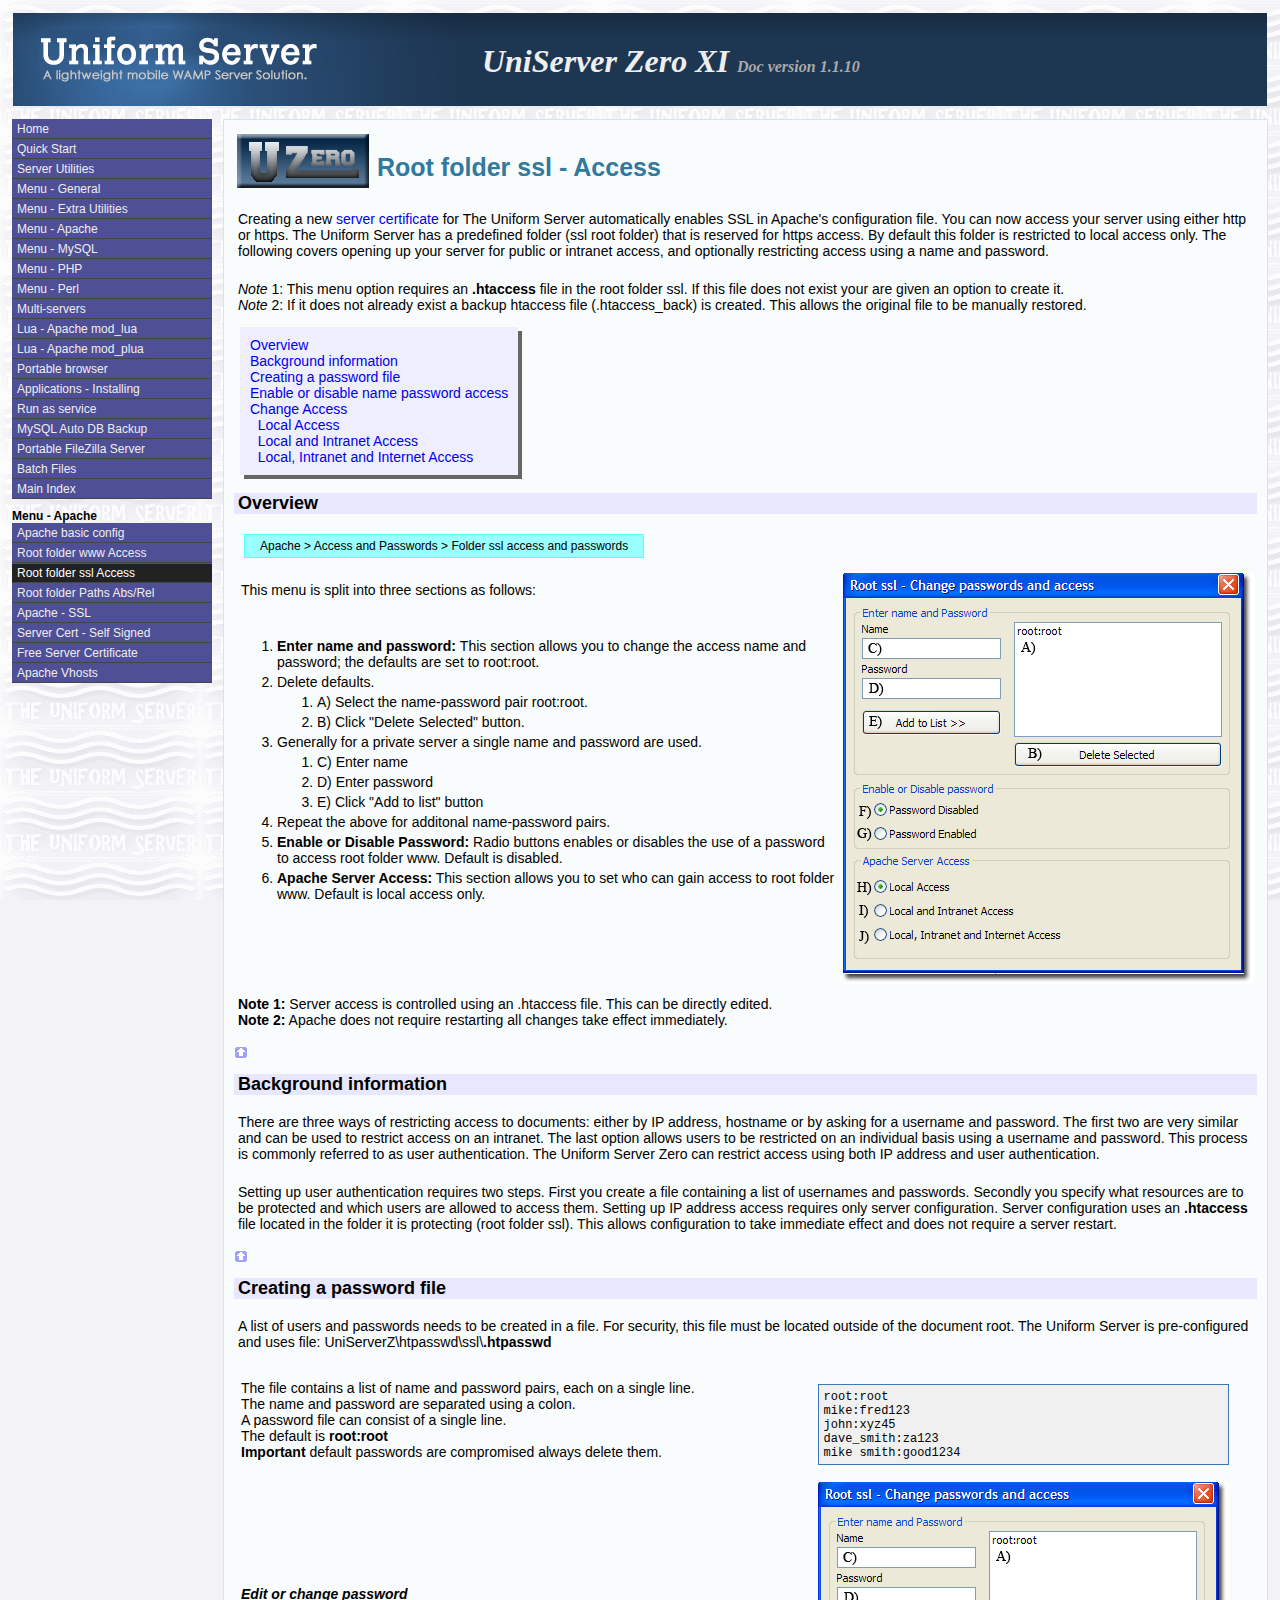
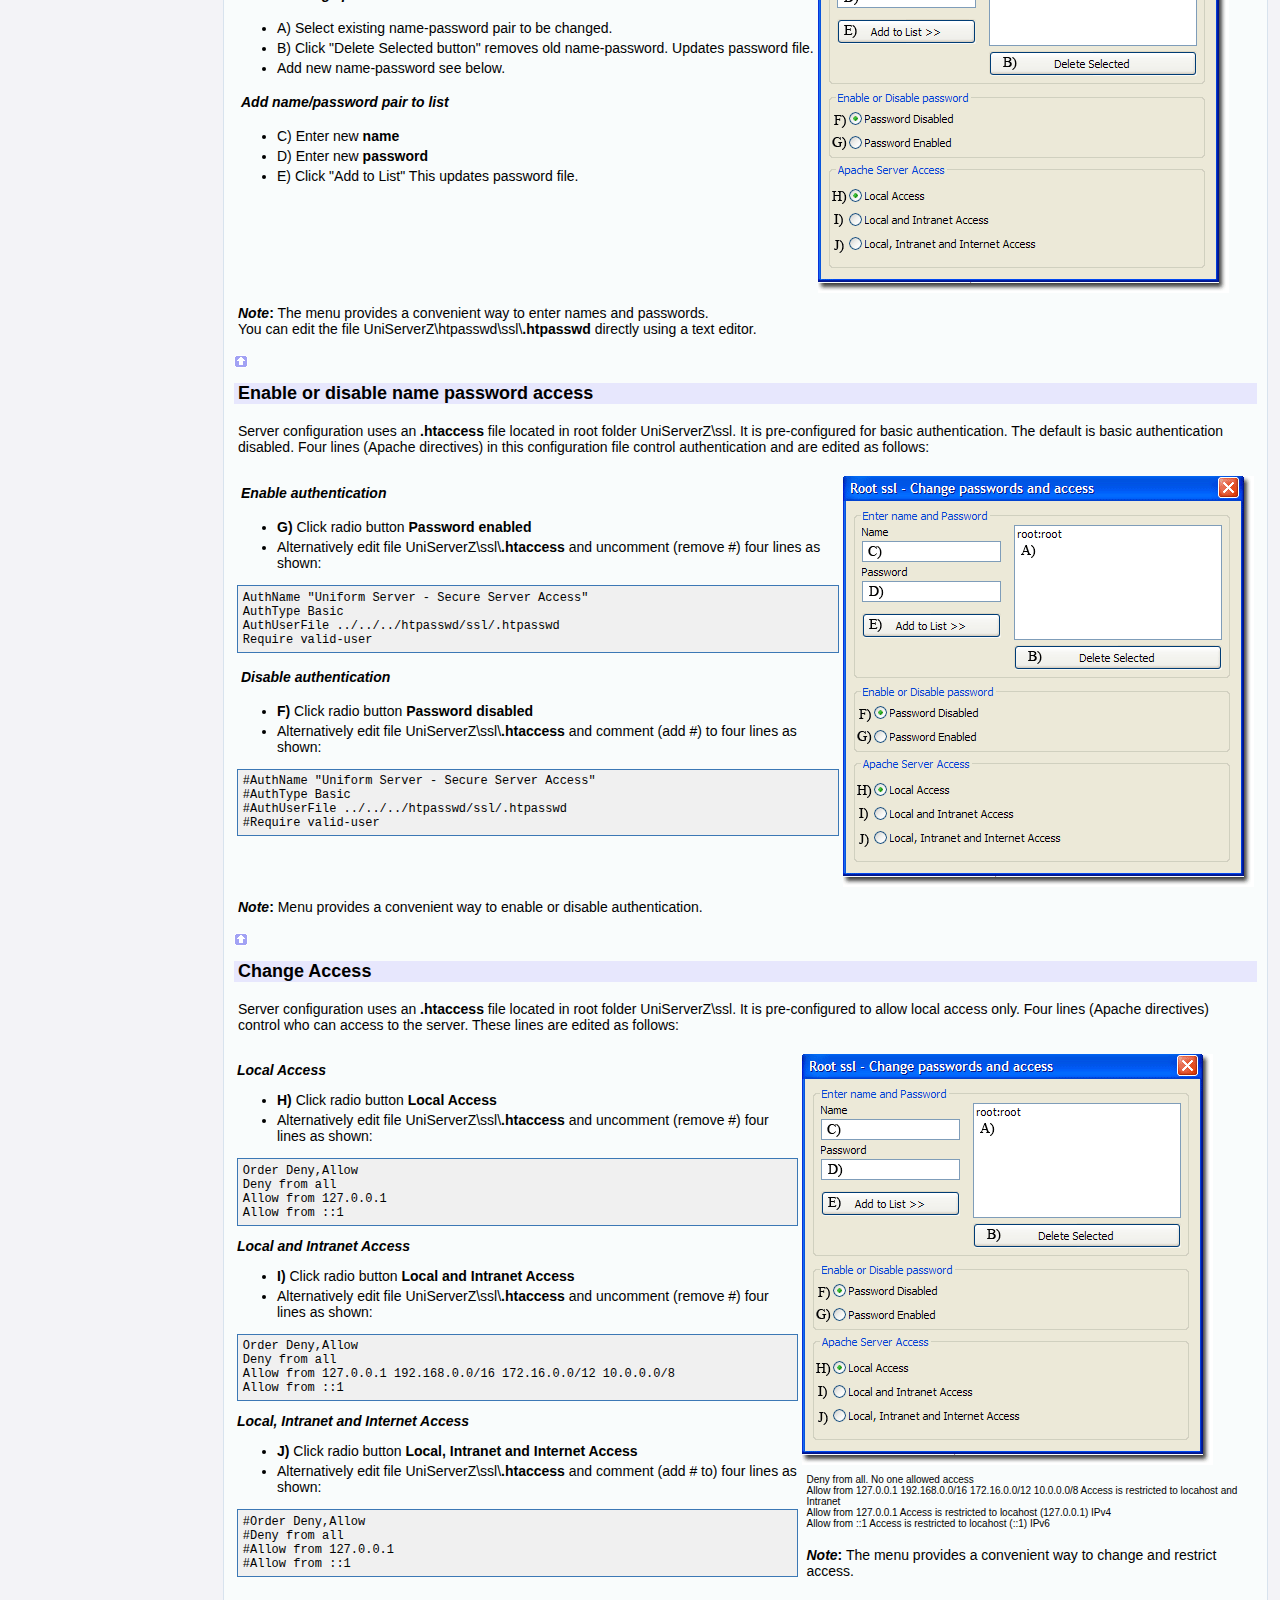
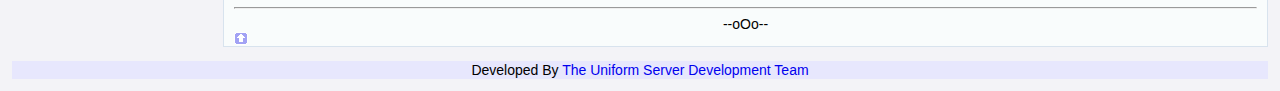
<file: UniServerZ/docs/manual/apache_access_ssl.html>
<!DOCTYPE html PUBLIC "-//W3C//DTD HTML 4.01 Transitional//EN" "http://www.w3.org/TR/html4/loose.dtd">
<html>
<head>
  <meta http-equiv="Content-Type" content="text/html;charset=utf-8" />
  <title>Root ssl Change Passwords and Access</title>
  <meta name="Description" content="Enable or disable name password access" />
  <meta name="Keywords" content="Enable,disable,name,password,Local,Intranet,Internet,access,The Uniform Server, MPG, Mike Gleaves, Ric, UniServer, Olajide, BobS " />
  <link href="common/css/main.css" rel="stylesheet" type="text/css">
  <link href="common/css/menu.css" rel="stylesheet" type="text/css">
</head>

<body id="p630">
<!-- Start header -->
  <script language="javascript" src="common/header.js"></script>
<!-- End header -->

<table id="main" >
<tr valign="top">

<td id="td_menu">
  <script language="javascript" src="common/top_menu.js"></script>
  <script language="javascript" src="common/apache_sub_menu.js"></script>
</td>

<td id="td_spacer" ></td >

<td id="td_content" >
<!-- ============ Start Content ========== -->

<table >
<tr>
 <td>
  <img src="common/images/zero_logo4.png" alt="Zero logo" />
 </td>
 <td>
<h1>Root folder ssl - Access</h1>
</tr>
</table>

<p>Creating a new <a href="apache_ssl.html">server certificate</a> for The Uniform Server automatically enables SSL in Apache's configuration file. You can now access your server using either http or https. The Uniform Server has a predefined folder (ssl root folder) that is reserved for https access.  
By default this folder is restricted to local access only. The following covers opening up your server for public or intranet access, and optionally restricting access using a name and password.</p>

<p><i>Note</i> 1: This menu option requires an <b>.htaccess</b> file in the root folder ssl. If this file does not exist your are given an option to create it.<br />

<i>Note</i> 2: If it does not already exist a backup htaccess file (.htaccess_back) is created. This allows the original file to be manually restored.</p>

<div id="page_links_menu_shadow" >
 <div id="page_links_menu" >
  <ul>
   <li><a href="#Overview" >Overview</a></li>
   <li><a href="#Background information" >Background information</a></li>
   <li><a href="#Creating a password file" >Creating a password file</a></li>
   <li><a href="#Enable or disable name password access" >Enable or disable name password access</a></li>
   <li><a href="#Change Access" >Change Access</a></li>
   <li><a href="#Change Access" >&nbsp;&nbsp;Local Access</a></li>
   <li><a href="#Change Access" >&nbsp;&nbsp;Local and Intranet Access</a></li>
   <li><a href="#Change Access" >&nbsp;&nbsp;Local, Intranet and Internet Access</a></li>
   </ul>
 </div>
</div>


<a name="Overview"></a>
<h2>Overview</h2>

<p class="access">Apache &gt; Access and Passwords  &gt; Folder ssl access and passwords</p>


<table>
<tr valign="top">
<td>

<p>This menu is split into three sections as follows:<p>

<ol>
  <li> <b>Enter name and password: </b> This section allows you to change the access name and password; the defaults are set to root:root. </li>
  <li> Delete defaults.  </li>
<ol>
<li>A) Select the name-password pair root:root.</li>
<li>B) Click "Delete Selected" button.</li>
</ol>

<li>Generally for a private server a single name and password are used.</li>

<ol>
<li>C) Enter name</li>
<li>D) Enter password</li>
<li>E) Click "Add to list" button</li>
</ol>

<li>Repeat the above for additonal name-password pairs.</li>

<li> <b>Enable or Disable Password:</b> Radio buttons enables or disables the use of a password to access root folder www. Default is disabled.</li>

<li> <b>Apache Server Access:</b> This section allows you to set who can gain access to root folder www.  Default is local access only.</li>
</ol>

</td>
<td>
   <img src="images/C11_general_ssl_access.gif" alt="Root www access" />
</td>

</tr>
</table>

<p><b>Note 1:</b> Server access is controlled using an .htaccess file. This can be directly edited.<br />
<b>Note 2:</b> Apache does not require restarting all changes take effect immediately.</p>



<script language="javascript" src="common/top.js"></script>
<a name="Background information"></a>
<h2>Background information</h2>

<p>There are three ways of restricting access to documents: either by IP address, hostname or by asking for a username and password. The first two are very similar and can be used to restrict access on an intranet. The last option allows users to be restricted on an individual basis using a username and password. This process is commonly referred to as user authentication. The Uniform Server Zero can restrict access using both IP address and user authentication.</p> 

<p>Setting up user authentication requires two steps. First you create a file containing a list of usernames and passwords. Secondly you specify what resources are to be protected and which users are allowed to access them. Setting up IP address access requires only server configuration. Server configuration uses an <b>.htaccess</b> file located in the folder it is protecting (root folder ssl). This allows configuration to take immediate effect and does not require a server restart.</p>

<script language="javascript" src="common/top.js"></script>
<a name="Creating a password file"></a>
<h2>Creating a password file</h2>

<p>A list of users and passwords needs to be created in a file. For security, this file must be located outside of the document root. The Uniform Server is pre-configured and uses file: UniServerZ\htpasswd\ssl\<b>.htpasswd</b></p>

<table>
<tr>
<td>

<p>The file contains a list of name and password pairs, each on a single line.<br />
The name and password are separated using a colon.<br />
A password file can consist of a single line.<br />
The default is <b>root:root</b><br />
<b>Important</b> default passwords are compromised always delete them.</p>
</td>

<td>
<pre>
root:root
mike:fred123
john:xyz45
dave_smith:za123 
mike smith:good1234
</pre>
</td>

<tr>
<td>
<p><b><i>Edit or change password</i></b></p>
<ul>
  <li>A) Select existing name-password pair to be changed.</li>
  <li>B) Click "Delete Selected button" removes old name-password. Updates password file.</li>
  <li>  Add new name-password see below.</li>
</ul>

<p><b><i>Add name/password pair to list</i></b></p>
<ul>
  <li>C) Enter new <b>name</b></li>
  <li>D) Enter new <b>password</b></li>
  <li>E) Click "Add to List" This updates password file.</li>
</ul>

<td>
   <img src="images/C11_general_ssl_access.gif" alt="Root ssl access" />
</td>

</tr>
</table>
<p><b><i>Note</i>:</b> The menu provides a convenient way to enter names and passwords.<br /> You can edit the file  UniServerZ\htpasswd\ssl\<b>.htpasswd</b> directly using a text editor.</p>

<script language="javascript" src="common/top.js"></script>
<a name="Enable or disable name password access"></a>
<h2>Enable or disable name password access</h2>

<p>Server configuration uses an <b>.htaccess</b> file located in root folder UniServerZ\ssl. It is pre-configured for basic authentication. The default is basic authentication disabled. Four lines (Apache directives) in this configuration file control authentication and are edited as follows: </p> 


<table>
<tr valign="top">
<td>
<p><b><i>Enable authentication</i></b></p>
<ul>
  <li><b>G)</b> Click radio button <b>Password enabled</b></li>
  <li>Alternatively edit file UniServerZ\ssl\<b>.htaccess</b> and uncomment (remove #) four lines as shown:</li>
</ul>

<pre>
AuthName "Uniform Server - Secure Server Access"
AuthType Basic
AuthUserFile ../../../htpasswd/ssl/.htpasswd
Require valid-user
</pre>

<p><b><i>Disable authentication</i></b></p>
<ul>
  <li><b>F)</b> Click radio button <b>Password disabled</b></li>
  <li>Alternatively edit file UniServerZ\ssl\<b>.htaccess</b> and comment (add #) to four lines as shown:</li>
</ul>

<pre>
#AuthName "Uniform Server - Secure Server Access"
#AuthType Basic
#AuthUserFile ../../../htpasswd/ssl/.htpasswd
#Require valid-user
</pre>

<td>
   <img src="images/C11_general_ssl_access.gif" alt="Root ssl access" />
</td>
</tr>
</table>
<p><b><i>Note</i>:</b> Menu provides a convenient way to enable or disable authentication.</p>

<script language="javascript" src="common/top.js"></script>
<a name="Change Access"></a>
<h2>Change Access</h2>

<p>Server configuration uses an <b>.htaccess</b> file located in root folder UniServerZ\ssl. It is pre-configured to allow local access only. Four lines (Apache directives) control who can access to the server. These lines are edited as follows:</p>


<table>
<tr>
<td>

<b><i>Local Access</i></b>
<ul>
  <li><b>H)</b> Click radio button <b>Local Access</b></li>
  <li>Alternatively edit file UniServerZ\ssl\<b>.htaccess</b> and uncomment (remove #) four lines as shown:</li>
</ul>

<pre>
Order Deny,Allow
Deny from all
Allow from 127.0.0.1
Allow from ::1
</pre>

<b><i>Local and Intranet Access</i></b>
<ul>
  <li><b>I)</b> Click radio button <b>Local and Intranet Access</b></li>
  <li>Alternatively edit file UniServerZ\ssl\<b>.htaccess</b> and uncomment (remove #) four lines as shown:</li>
</ul>

<pre>
Order Deny,Allow
Deny from all
Allow from 127.0.0.1 192.168.0.0/16 172.16.0.0/12 10.0.0.0/8
Allow from ::1
</pre>

<b><i>Local, Intranet and Internet Access</i></b>
<ul>
  <li><b>J)</b> Click radio button <b>Local, Intranet and Internet Access</b></li>
  <li>Alternatively edit file UniServerZ\ssl\<b>.htaccess</b> and comment (add # to) four lines as shown:</li>
</ul>

<pre>
#Order Deny,Allow
#Deny from all
#Allow from 127.0.0.1
#Allow from ::1
</pre>
</td>

<td>
   <img src="images/C11_general_ssl_access.gif" alt="Root ssl access" />
<p style="font-size:10px">Deny from all. No one allowed access<br />
Allow from 127.0.0.1 192.168.0.0/16 172.16.0.0/12 10.0.0.0/8 Access is restricted to locahost and Intranet <br />
Allow from 127.0.0.1 Access is restricted to locahost (127.0.0.1) IPv4<br />
Allow from ::1 Access is restricted to locahost (::1) IPv6</p>

<p><b><i>Note</i>:</b> The menu provides a convenient way to change and restrict access.</p>

</td>
</tr>
</table>


<hr />
<div align="center">--oOo--</div>

<script language="javascript" src="common/top.js"></script>
<!-- ============ End Content ============ -->
</td>
</tr>
</table>

<!-- Start footer -->
  <script language="javascript" src="common/footer.js"></script>
<!-- End footer -->

</body>
</html>
</file>
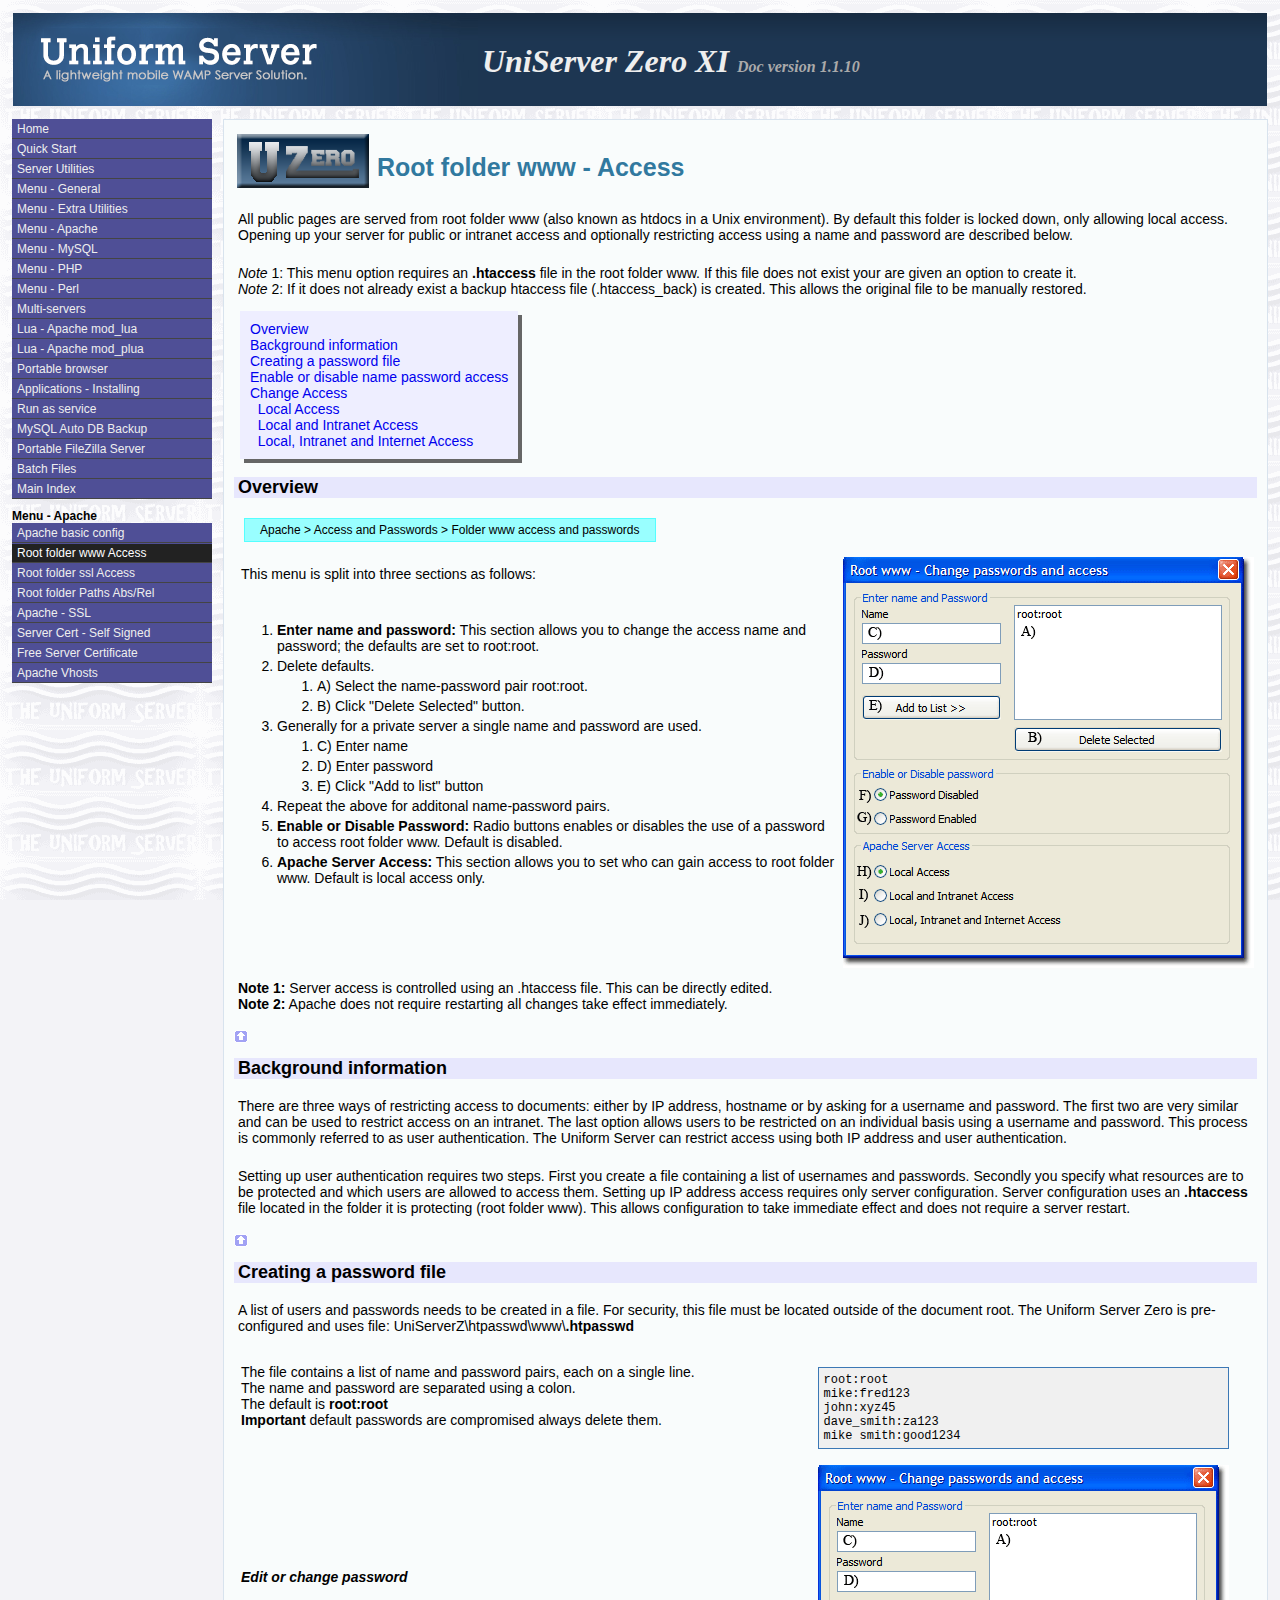
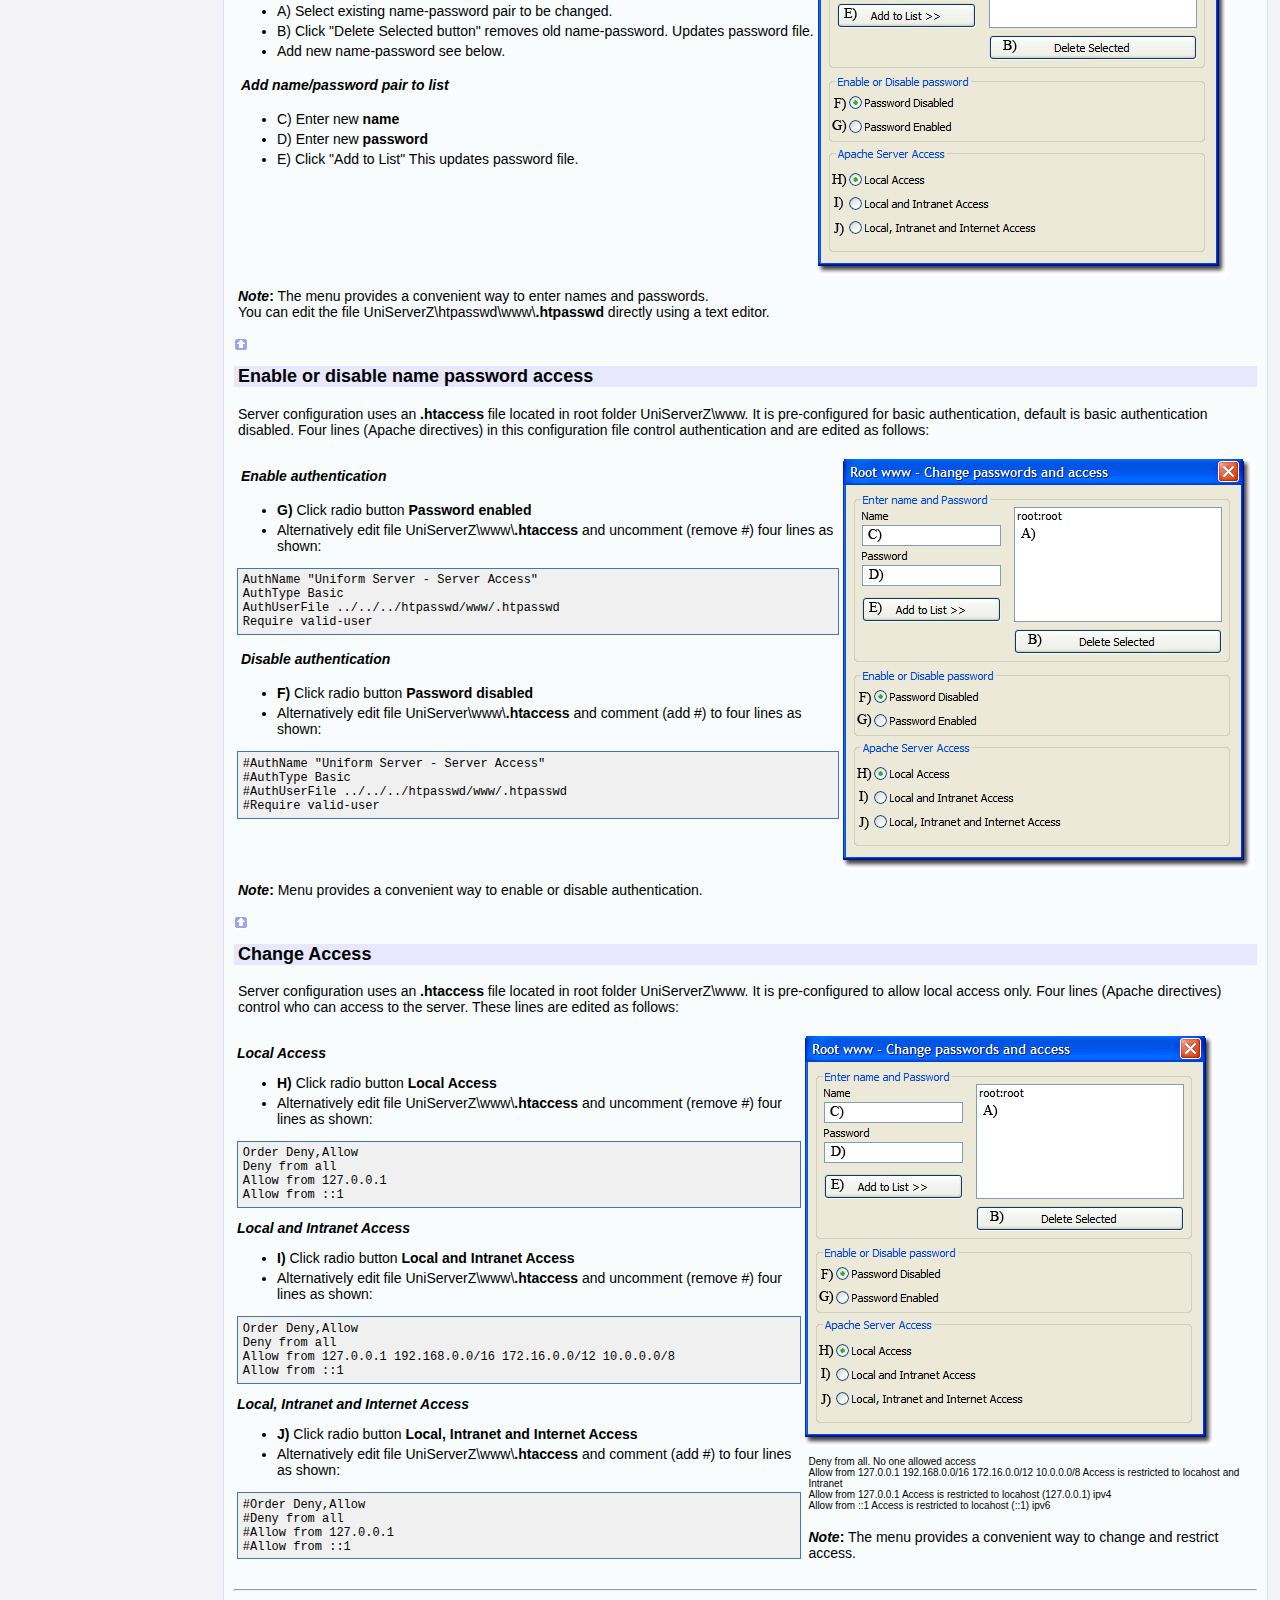
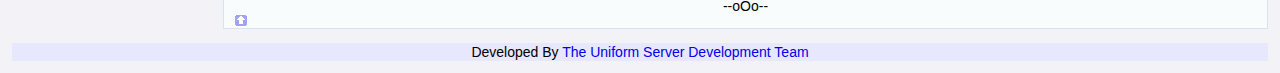
<file: UniServerZ/docs/manual/apache_access_www.html>
<!DOCTYPE html PUBLIC "-//W3C//DTD HTML 4.01 Transitional//EN" "http://www.w3.org/TR/html4/loose.dtd">
<html>
<head>
  <meta http-equiv="Content-Type" content="text/html;charset=utf-8" />
  <title>Root www Change Passwords and Access</title>
  <meta name="Description" content="Change Passwords and Access." />
  <meta name="Keywords" content="Root,folder,Change,Passwords,Access,The Uniform Server, MPG, Mike Gleaves, Ric, UniServer, Olajide, BobS " />
  <link href="common/css/main.css" rel="stylesheet" type="text/css">
  <link href="common/css/menu.css" rel="stylesheet" type="text/css">
</head>

<body id="p620">
<!-- Start header -->
  <script language="javascript" src="common/header.js"></script>
<!-- End header -->

<table id="main" >
<tr valign="top">

<td id="td_menu">
  <script language="javascript" src="common/top_menu.js"></script>
  <script language="javascript" src="common/apache_sub_menu.js"></script>
</td>

<td id="td_spacer" ></td >

<td id="td_content">
<!-- ============ Start Content ========== -->

<table >
<tr>
 <td>
  <img src="common/images/zero_logo4.png" alt="Zero logo" />
 </td>
 <td>
<h1>Root folder www - Access</h1>
</tr>
</table>

<p>All public pages are served from root folder www (also known as htdocs in a Unix environment). By default this folder is locked down, only allowing local access.  Opening up your server for public or intranet access and optionally restricting access using a name and password are described below.</p>

<p><i>Note</i> 1: This menu option requires an <b>.htaccess</b> file in the root folder www. If this file does not exist your are given an option to create it.<br />

<i>Note</i> 2: If it does not already exist a backup htaccess file (.htaccess_back) is created. This allows the original file to be manually restored.</p>

<div id="page_links_menu_shadow" >
 <div id="page_links_menu" >
  <ul>
   <li><a href="#Overview" >Overview</a></li>
   <li><a href="#Background information" >Background information</a></li>
   <li><a href="#Creating a password file" >Creating a password file</a></li>
   <li><a href="#Enable or disable name password access" >Enable or disable name password access</a></li>

   <li><a href="#Change Access" >Change Access</a></li>
   <li><a href="#Change Access" >&nbsp;&nbsp;Local Access</a></li>
   <li><a href="#Change Access" >&nbsp;&nbsp;Local and Intranet Access</a></li>
   <li><a href="#Change Access" >&nbsp;&nbsp;Local, Intranet and Internet Access</a></li>
   </ul>
 </div>
</div>


<a name="Overview"></a>
<h2>Overview</h2>

<p class="access">Apache &gt; Access and Passwords  &gt; Folder www access and passwords</p>

<table>
<tr valign="top">
<td>

<p>This menu is split into three sections as follows:<p>

<ol>
  <li> <b>Enter name and password: </b> This section allows you to change the access name and password; the defaults are set to root:root. </li>
  <li> Delete defaults.  </li>
<ol>
<li>A) Select the name-password pair root:root.</li>
<li>B) Click "Delete Selected" button.</li>
</ol>

<li>Generally for a private server a single name and password are used.</li>

<ol>
<li>C) Enter name</li>
<li>D) Enter password</li>
<li>E) Click "Add to list" button</li>
</ol>
<li>Repeat the above for additonal name-password pairs.</li>

<li> <b>Enable or Disable Password:</b> Radio buttons enables or disables the use of a password to access root folder www. Default is disabled.</li>

<li> <b>Apache Server Access:</b> This section allows you to set who can gain access to root folder www.  Default is local access only.</li>
</ol>
</td>

<td>
   <img src="images/C11_general_www_access.gif" alt="Root www access" />
</td>

</tr>
</table>

<p><b>Note 1:</b> Server access is controlled using an .htaccess file. This can be directly edited.<br />
<b>Note 2:</b> Apache does not require restarting all changes take effect immediately.</p>

<script language="javascript" src="common/top.js"></script>
<a name="Background information"></a>
<h2>Background information</h2>

<p>There are three ways of restricting access to documents: either by IP address, hostname or by asking for a username and password. The first two are very similar and can be used to restrict access on an intranet. The last option allows users to be restricted on an individual basis using a username and password. This process is commonly referred to as user authentication. The Uniform Server can restrict access using both IP address and user authentication.</p> 

<p>Setting up user authentication requires two steps. First you create a file containing a list of usernames and passwords. Secondly you specify what resources are to be protected and which users are allowed to access them. Setting up IP address access requires only server configuration. Server configuration uses an <b>.htaccess</b> file located in the folder it is protecting (root folder www). This allows configuration to take immediate effect and does not require a server restart.</p>

<script language="javascript" src="common/top.js"></script>
<a name="Creating a password file"></a>
<h2>Creating a password file</h2>

<p>A list of users and passwords needs to be created in a file. For security, this file must be located outside of the document root. The Uniform Server Zero is pre-configured and uses file: UniServerZ\htpasswd\www\<b>.htpasswd</b></p>

<table>
<tr valign="top">
<td>

<p>The file contains a list of name and password pairs, each on a single line.<br />
The name and password are separated using a colon.<br />
The default is <b>root:root</b><br />
<b>Important</b> default passwords are compromised always delete them.</p>
</td>

<td>
<pre>
root:root
mike:fred123
john:xyz45
dave_smith:za123 
mike smith:good1234
</pre>
</td>

<tr>
<td>

<p><b><i>Edit or change password</i></b></p>
<ul>
  <li>A) Select existing name-password pair to be changed.</li>
  <li>B) Click "Delete Selected button" removes old name-password. Updates password file.</li>
  <li>  Add new name-password see below.</li>
</ul>

<p><b><i>Add name/password pair to list</i></b></p>
<ul>
  <li>C) Enter new <b>name</b></li>
  <li>D) Enter new <b>password</b></li>
  <li>E) Click "Add to List" This updates password file.</li>
</ul>
</td>

<td>
   <img src="images/C11_general_www_access.gif" alt="Root www access" />
</td>

</tr>
</table>
<p><b><i>Note</i>:</b> The menu provides a convenient way to enter names and passwords.<br />You can edit the file  UniServerZ\htpasswd\www\<b>.htpasswd</b> directly using a text editor.</p>

<script language="javascript" src="common/top.js"></script>
<a name="Enable or disable name password access"></a>
<h2>Enable or disable name password access</h2>

<p>Server configuration uses an <b>.htaccess</b> file located in root folder UniServerZ\www. It is pre-configured for basic authentication, default is basic authentication disabled. Four lines (Apache directives) in this configuration file control authentication and are edited as follows: </p> 


<table>
<tr valign="top">
<td>
<p><b><i>Enable authentication</i></b></p>
<ul>
  <li><b>G)</b> Click radio button <b>Password enabled</b></li>
  <li>Alternatively edit file UniServerZ\www\<b>.htaccess</b> and uncomment (remove #) four lines as shown:</li>
</ul>

<pre>
AuthName "Uniform Server - Server Access"
AuthType Basic
AuthUserFile ../../../htpasswd/www/.htpasswd
Require valid-user
</pre>

<p><b><i>Disable authentication</i></b></p>
<ul>
  <li><b>F)</b> Click radio button <b>Password disabled</b></li>
  <li>Alternatively edit file UniServer\www\<b>.htaccess</b> and comment (add #) to four lines as shown:</li>
</ul>

<pre>
#AuthName "Uniform Server - Server Access"
#AuthType Basic
#AuthUserFile ../../../htpasswd/www/.htpasswd
#Require valid-user
</pre>

<td>
   <img src="images/C11_general_www_access.gif" alt="Root www access" />
</td>
</tr>
</table>
<p><b><i>Note</i>:</b> Menu provides a convenient way to enable or disable authentication.</p>



<script language="javascript" src="common/top.js"></script>
<a name="Change Access"></a>
<h2>Change Access</h2>

<p>Server configuration uses an <b>.htaccess</b> file located in root folder UniServerZ\www. It is pre-configured to allow local access only. Four lines (Apache directives) control who can access to the server. These lines are edited as follows:</p>


<table>
<tr>
<td>

<b><i>Local Access</i></b>
<ul>
  <li><b>H)</b> Click radio button <b>Local Access</b></li>
  <li>Alternatively edit file UniServerZ\www\<b>.htaccess</b> and uncomment (remove #) four lines as shown:</li>
</ul>

<pre>
Order Deny,Allow
Deny from all
Allow from 127.0.0.1
Allow from ::1
</pre>

<b><i>Local and Intranet Access</i></b>
<ul>
  <li><b>I)</b> Click radio button <b>Local and Intranet Access</b></li>
  <li>Alternatively edit file UniServerZ\www\<b>.htaccess</b> and uncomment (remove #) four lines as shown:</li>
</ul>

<pre>
Order Deny,Allow
Deny from all
Allow from 127.0.0.1 192.168.0.0/16 172.16.0.0/12 10.0.0.0/8
Allow from ::1
</pre>

<b><i>Local, Intranet and Internet Access</i></b>
<ul>
  <li><b>J)</b> Click radio button <b>Local, Intranet and Internet Access</b></li>
  <li>Alternatively edit file UniServerZ\www\<b>.htaccess</b> and comment (add #) to four lines as shown:</li>
</ul>

<pre>
#Order Deny,Allow
#Deny from all
#Allow from 127.0.0.1
#Allow from ::1
</pre>

</td>

<td>
   <img src="images/C11_general_www_access.gif" alt="Root www access" />
<p style="font-size:10px">Deny from all. No one allowed access<br />
Allow from 127.0.0.1 192.168.0.0/16 172.16.0.0/12 10.0.0.0/8 Access is restricted to locahost and Intranet <br />
Allow from 127.0.0.1 Access is restricted to locahost (127.0.0.1) ipv4<br />
Allow from ::1 Access is restricted to locahost (::1) ipv6</p>

<p><b><i>Note</i>:</b> The menu provides a convenient way to change and restrict access.</p>

</td>
</tr>
</table>

<hr />
<div align="center">--oOo--</div>


<script language="javascript" src="common/top.js"></script>
<!-- ============ End Content ============ -->
</td>
</tr>
</table>

<!-- Start footer -->
  <script language="javascript" src="common/footer.js"></script>
<!-- End footer -->

</body>
</html>
</file>
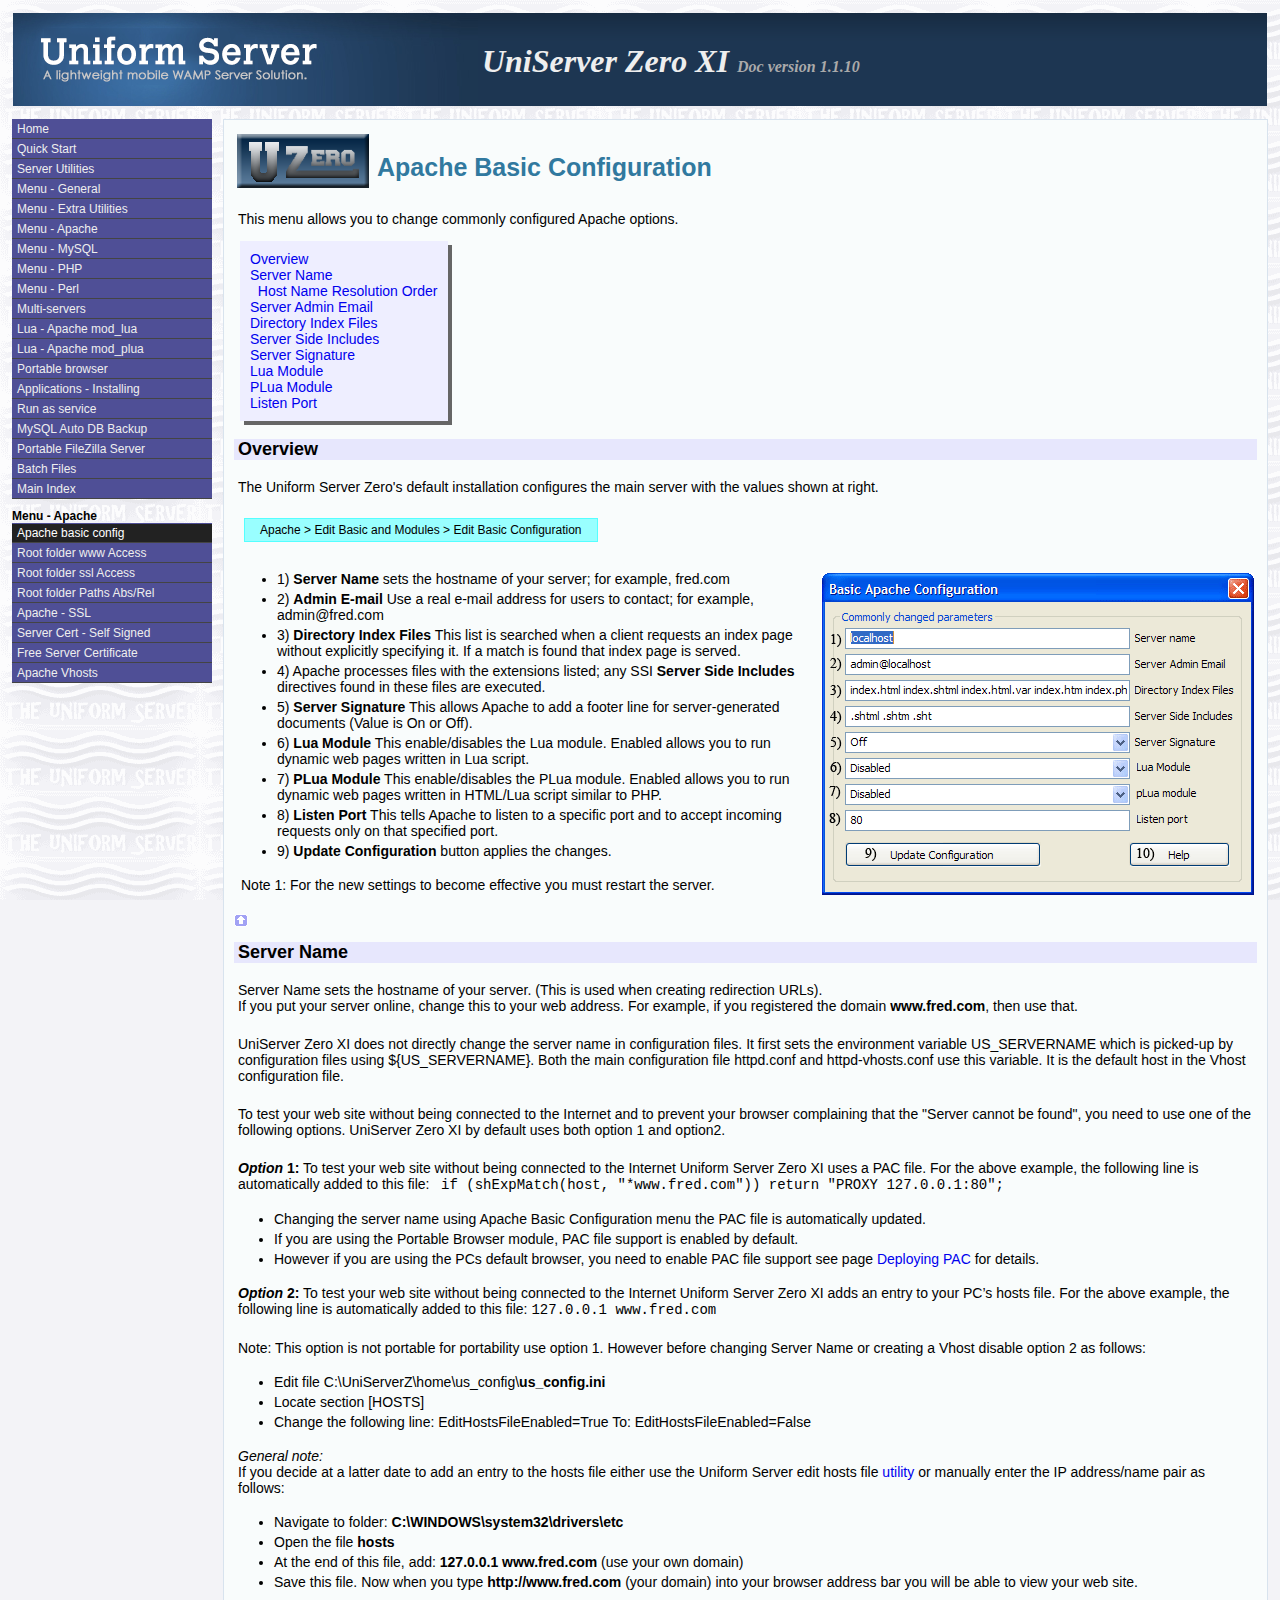
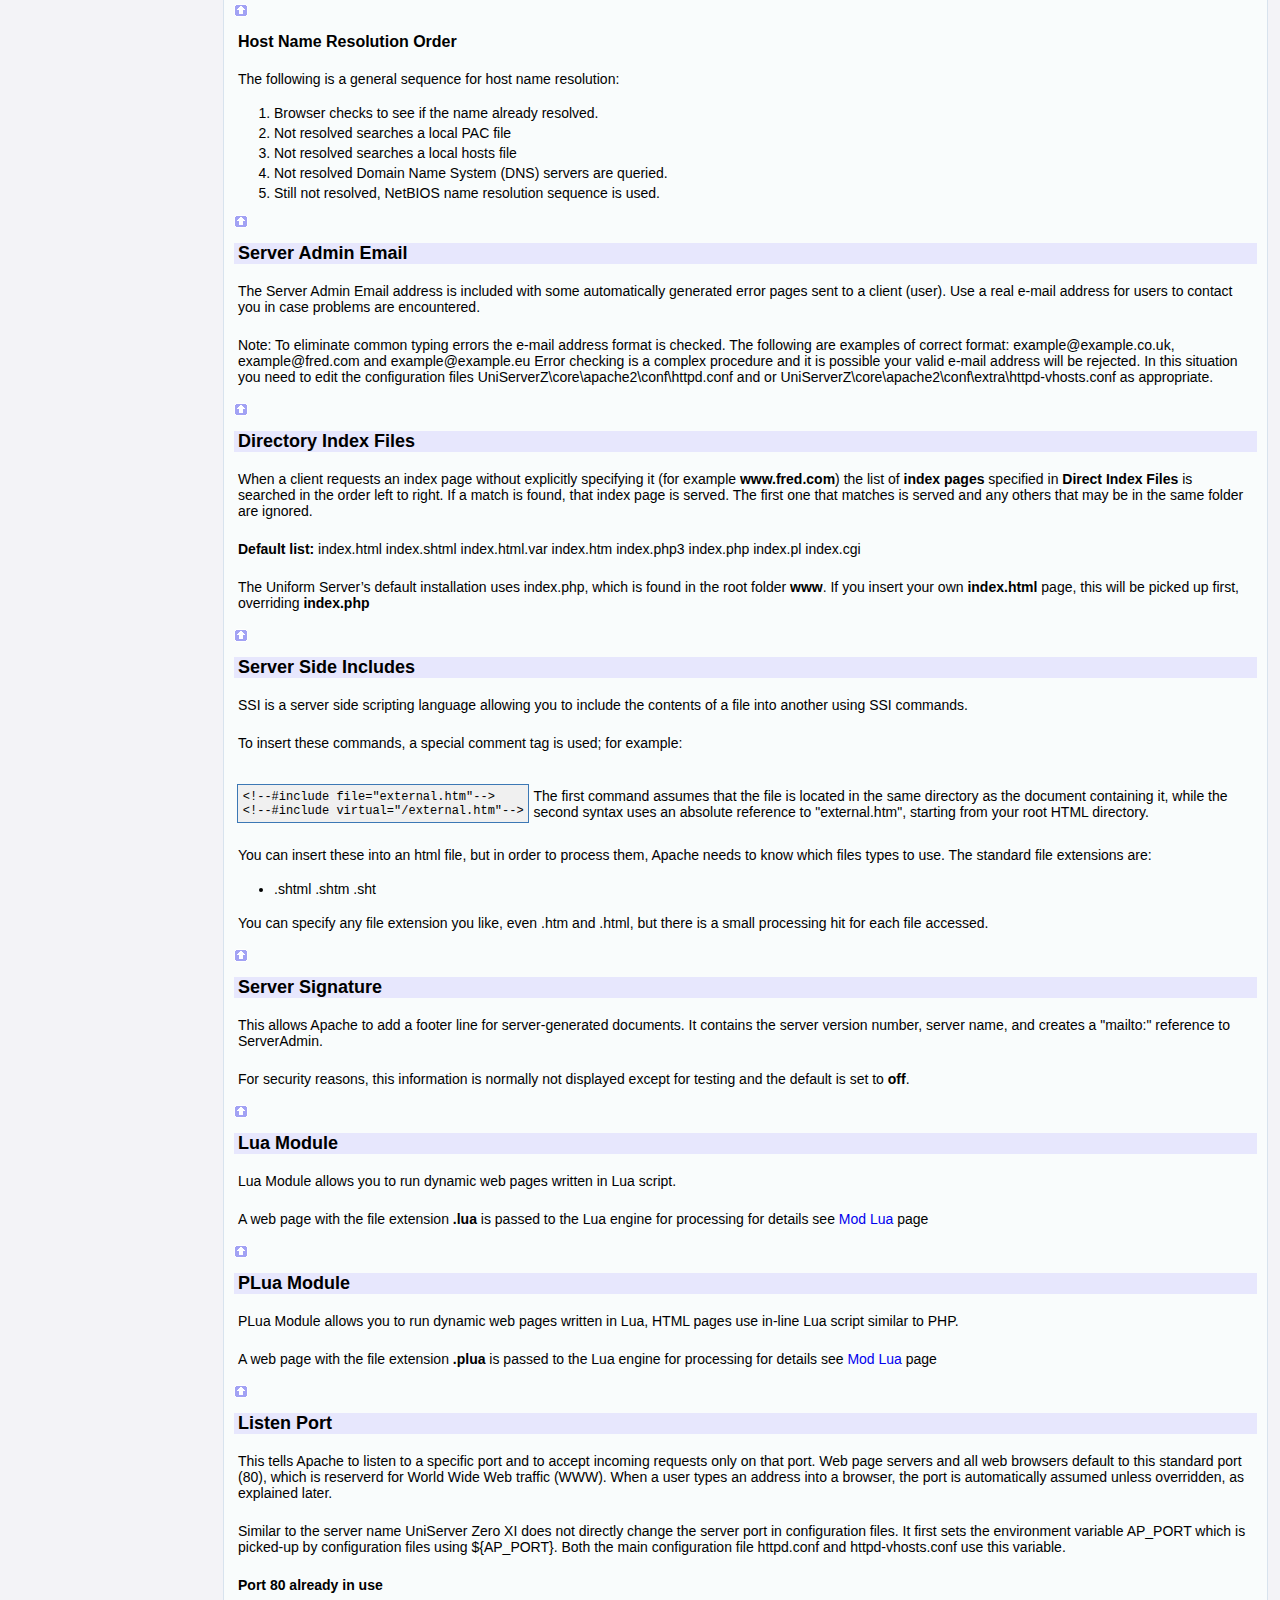
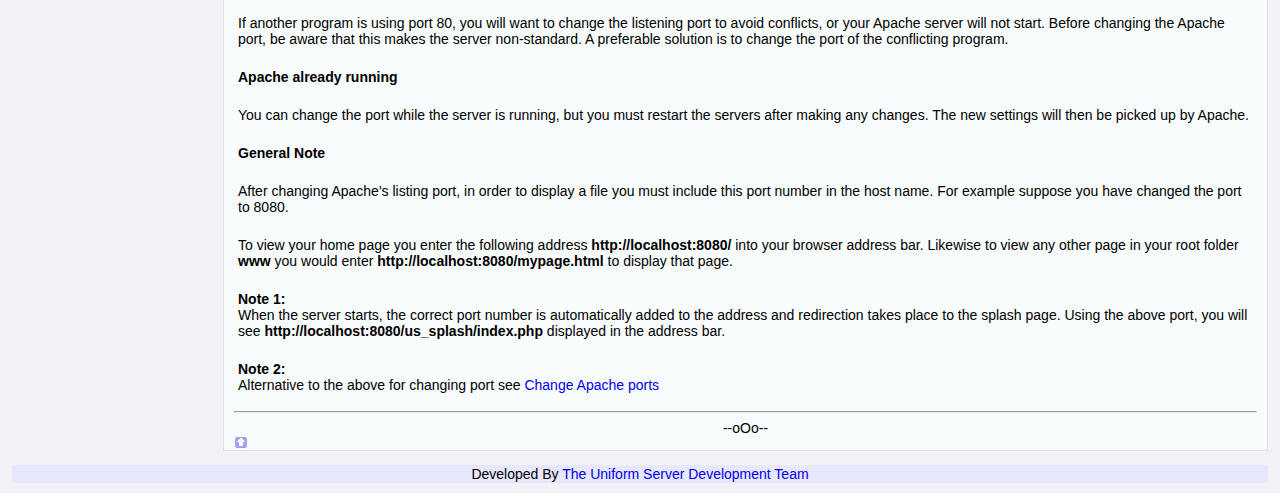
<file: UniServerZ/docs/manual/apache_basic_configuration.html>
<!DOCTYPE html PUBLIC "-//W3C//DTD HTML 4.01 Transitional//EN" "http://www.w3.org/TR/html4/loose.dtd">
<html>
<head>
  <meta http-equiv="Content-Type" content="text/html;charset=utf-8" />
  <title>Apache Basic Config</title>
  <meta name="Description" content="Apache Basic Config" />
  <meta name="Keywords" content="Lua,Module,Host,Name,Resolution,Order,The Uniform Server, MPG, Mike Gleaves, Ric, UniServer, Olajide, BobS " />
  <link href="common/css/main.css" rel="stylesheet" type="text/css">
  <link href="common/css/menu.css" rel="stylesheet" type="text/css">
</head>

<body id="p610">
<!-- Start header -->
  <script language="javascript" src="common/header.js"></script>
<!-- End header -->

<table id="main" >
<tr valign="top">

<td id="td_menu">
  <script language="javascript" src="common/top_menu.js"></script>
  <script language="javascript" src="common/apache_sub_menu.js"></script>
</td>

<td id="td_spacer" ></td >

<td id="td_content" >
<!-- ============ Start Content ========== -->

<table >
<tr>
 <td>
  <img src="common/images/zero_logo4.png" alt="Zero logo" />
 </td>
 <td>
<h1>Apache Basic Configuration</h1>
</tr>
</table>

<p>This menu allows you to change commonly configured Apache options.</p>

<div id="page_links_menu_shadow" >
 <div id="page_links_menu" >
  <ul>
   <li><a href="#Overview" >Overview</a></li>
   <li><a href="#Server Name" > Server Name</a></li>
   <li><a href="#Host Name Resolution Order" > &nbsp;&nbsp;Host Name Resolution Order</a></li>
   <li><a href="#Server Admin Email" > Server Admin Email</a></li>
   <li><a href="#Directory Index Files" > Directory Index Files</a></li>
   <li><a href="#Server Side Includes" > Server Side Includes</a></li>
   <li><a href="#Server Signature" > Server Signature</a></li>
   <li><a href="#Lua Module" > Lua Module</a></li>
   <li><a href="#PLua Module" > PLua Module</a></li>
   <li><a href="#Listen Port" > Listen Port</a></li>
   </ul>
 </div>
</div>

<a name="Overview"></a>
<h2>Overview</h2>

<p>The Uniform Server Zero's default installation configures the main server with the values shown at right.</p>
<p class="access">Apache &gt; Edit Basic and Modules &gt; Edit Basic Configuration</p>


<table>
<tr>
<td>

<ul>
  <li>1) <b>Server Name</b> sets the hostname of your server; for example, fred.com</li>
  <li>2) <b>Admin E-mail</b> Use a real e-mail address for users to contact; for example, admin@fred.com </li>
  <li>3) <b>Directory Index Files</b> This list is searched when a client requests an index page without explicitly specifying it. If a match is found that index page is served. </li>

  <li>4) Apache processes files with the extensions listed; any SSI <b>Server Side Includes</b> directives found in these files are executed. </li>

  <li>5) <b>Server Signature</b> This allows Apache to add a footer line for server-generated documents (Value is On or Off). </li>

  <li>6) <b>Lua Module</b> This enable/disables the Lua module. Enabled allows you to run dynamic web pages written in Lua script. </li>
 
  <li>7) <b>PLua Module</b> This enable/disables the PLua module. Enabled allows you to run dynamic web pages written in HTML/Lua script similar to PHP. </li>

  <li>8) <b>Listen Port</b> This tells Apache to listen to a specific port and to accept incoming requests only on that specified port. </li>

  <li>9) <b>Update Configuration</b> button applies the changes.</li>
</ul>
<p>Note 1: For the new settings to become effective you must restart the server.<br />
</td>
<td>
   <img src="images/C11_apache_basic_config_1.gif" alt="Apache basic config">
</td>
</tr>
</table>


<script language="javascript" src="common/top.js"></script>
<a name="Server Name"></a>
<h2>Server Name</h2>

<p>Server Name sets the hostname of your server. (This is used when creating redirection URLs).<br />
If you put your server online, change this to your web address. For example, if you registered the domain <b>www.fred.com</b>, then use that.</p>

<p>UniServer Zero XI does not directly change the server name in configuration files. It first sets the environment variable US_SERVERNAME which is picked-up by configuration files using ${US_SERVERNAME}. Both the main configuration file httpd.conf and httpd-vhosts.conf use this variable. It is the default host in the Vhost configuration file.</p>

<p>To test your web site without being connected to the Internet and to prevent your browser complaining that the "Server cannot be found", you need to use one of the following options. UniServer Zero XI by default uses both option 1 and option2.</p>


<p><b><i>Option</i> 1:</b> To test your web site without being connected to the Internet Uniform Server Zero XI uses a PAC file. For the above example, the following line is automatically added to this file: &nbsp;&nbsp;<code>if (shExpMatch(host, "*www.fred.com")) return "PROXY 127.0.0.1:80";</code></p>

<ul>
  <li> Changing the server name using Apache Basic Configuration menu the PAC file is automatically updated.</li>
  <li> If you are using the Portable Browser module, PAC file support is enabled by default.</li>
  <li> However if you are using the PCs default browser, you need to enable PAC file support see page <a href="portable_browser_deploying_pac_file.html">Deploying PAC</a> for details.</li>
</ul>


<p><b><i>Option</i> 2:</b> To test your web site without being connected to the Internet Uniform Server Zero XI adds an entry to your PC’s hosts file. For the above example, the following line is automatically added to this file: <code>127.0.0.1 www.fred.com</code></p>

<p>Note: This option is not portable for portability use option 1. However before changing Server Name or creating a Vhost disable option 2 as follows:</p>


<ul>
  <li> Edit file C:\UniServerZ\home\us_config\<b>us_config.ini</b></li>
  <li> Locate section [HOSTS]</li>
  <li> Change the following line: EditHostsFileEnabled=True To: EditHostsFileEnabled=False</li>
</ul>


<p><i>General note:</i><br />
 If you decide at a latter date to add an entry to the hosts file either use the Uniform Server edit hosts file <a href="extra.html#Edit Win hosts file">utility</a> or manually enter the IP address/name pair as follows:</p>

<ul>
  <li> Navigate to folder: <b>C:\WINDOWS\system32\drivers\etc</b></li>
  <li> Open the file <b>hosts</b></li>
  <li> At the end of this file, add: <b>127.0.0.1 www.fred.com</b> (use your own domain)</li>
  <li> Save this file. Now when you type <b>http://www.fred.com</b> (your domain) into your browser address bar you will be able to view your web site.</li>
</ul>


<script language="javascript" src="common/top.js"></script>
<a name="Host Name Resolution Order"></a>
<h3>Host Name Resolution Order</h3>

<p>The following is a general sequence for host name resolution:</p>
<ol>
  <li> Browser checks to see if the name already resolved.</li>
  <li> Not resolved  searches a local PAC file </li>
  <li> Not resolved searches a local hosts file </li>
  <li> Not resolved Domain Name System (DNS) servers are queried.</li> 
  <li> Still not resolved, NetBIOS name resolution sequence is used.</li>
</ol>

<script language="javascript" src="common/top.js"></script>
<a name="Server Admin Email"></a>
<h2>Server Admin Email</h2>

<p>The Server Admin Email address is included with some automatically generated error pages sent to a client (user). Use a real e-mail address for users to contact you in case problems are encountered.</p>

<p>Note: To eliminate common typing errors the e-mail address format is checked. The following are examples of correct format:  example@example.co.uk, example@fred.com and example@example.eu Error checking is a complex procedure and it is possible your valid e-mail address will be rejected. In this situation you  need to edit the configuration files UniServerZ\core\apache2\conf\httpd.conf and or UniServerZ\core\apache2\conf\extra\httpd-vhosts.conf as appropriate.</p>

<script language="javascript" src="common/top.js"></script>
<a name="Directory Index Files"></a>
<h2>Directory Index Files</h2>

<p>When a client requests an index page without explicitly specifying it (for example <b>www.fred.com</b>) the list of <b>index pages</b> specified in <b>Direct Index Files</b> is searched in the order left to right. If a match is found, that index page is served. The first one that matches is served and any others that may be in the same folder are ignored. </p>

<p><b>Default list:</b> index.html index.shtml index.html.var index.htm index.php3 index.php index.pl index.cgi</p>


<p>The Uniform Server’s default installation uses index.php, which is found in the root folder <b>www</b>. If you insert your own <b>index.html</b> page, this will be picked up first, overriding <b>index.php</b></p>

<script language="javascript" src="common/top.js"></script>
<a name="Server Side Includes"></a>
<h2>Server Side Includes</h2>

<p>SSI is a server side scripting language allowing you to include the contents of a file into another using SSI commands.</p>

<p>To insert these commands, a special comment tag is used; for example:</p>

<table>
<tr>

<td>
<pre>
&lt;!--#include file="external.htm"--&gt;
&lt;!--#include virtual="/external.htm"--&gt;
</pre>
</td>

<td>
The first command assumes that the file is located in the same directory as the document containing it, while the second syntax uses an absolute reference to "external.htm", starting from your root HTML directory.
</td>

</tr>
</table>

<p>You can insert these into an html file, but in order to process them, Apache needs to know which files types to use. The standard file extensions are:
<ul>
<li> .shtml .shtm .sht</li>
</ul>
<p>You can specify any file extension you like, even .htm and .html, but there is a small processing hit for each file accessed.</p>


<script language="javascript" src="common/top.js"></script>
<a name="Server Signature"></a>
<h2>Server Signature</h2>

<p>This allows Apache to add a footer line for server-generated documents. It contains the server version number, server name, and creates a 
"mailto:" reference to ServerAdmin.</p>

<p>For security reasons, this information is normally not displayed except for testing and the default is set to <b>off</b>.</p>

<script language="javascript" src="common/top.js"></script>
<a name="Lua Module"></a>
<h2>Lua Module</h2>

<p>Lua Module allows you to run dynamic web pages written in Lua script.</p>

<p>A web page with the file extension <b>.lua</b> is passed to the Lua engine for processing for details see <a href="lua.html">Mod Lua</a> page</p>


<script language="javascript" src="common/top.js"></script>
<a name="PLua Module"></a>
<h2>PLua Module</h2>

<p>PLua Module allows you to run dynamic web pages written in Lua, HTML pages use in-line Lua script similar to PHP.</p>

<p>A web page with the file extension <b>.plua</b> is passed to the Lua engine for processing for details see <a href="lua.html">Mod Lua</a> page</p>

<script language="javascript" src="common/top.js"></script>
<a name="Listen Port"></a>
<h2>Listen Port</h2>

<p>This tells Apache to listen to a specific port and to accept incoming requests only on that port. Web page servers and all web browsers default to this standard port (80), which is reserverd for World Wide Web traffic (WWW). When a user types an address into a browser, the port is automatically assumed unless overridden, as explained later.</p>

<p>Similar to the server name UniServer Zero XI does not directly change the server port  in configuration files. It first sets the environment variable AP_PORT which is picked-up by configuration files using ${AP_PORT}. Both the main configuration file httpd.conf and httpd-vhosts.conf use this variable.</p>


<p><b>Port 80 already in use</b></p>

<p>If another program is using port 80, you will want to change the listening port to avoid conflicts, or your Apache server will not start. Before changing the Apache port, be aware that this makes the server non-standard. A preferable solution is to change the port of the conflicting program.</p>

<p><b>Apache already running</b></p>

<p>You can change the port while the server is running, but you must restart the servers after making any changes.  The new settings will then be picked up by Apache.</p>

<p><b>General Note</b></p>

<p>After changing Apache's listing port, in order to display a file you must include this port number in the host name. For example suppose you have changed the port to 8080.</p>

<p>To view your home page you enter the following address <b>http://localhost:8080/</b> into your browser address bar. Likewise to view any other page in your root folder <b>www</b> you would enter <b>http://localhost:8080/mypage.html</b> to display that page.</p>

<p><b>Note 1:</b><br /> When the server starts, the correct port number is automatically added to the address and redirection takes place to the splash page. Using the above port, you will see <b>http://localhost:8080/us_splash/index.php</b> displayed in the address bar.</p>

<p><b>Note 2:</b><br /> Alternative to the above for changing port see <a href="apache.html#Change Apache ports">Change Apache ports</a></p>

<hr />
<div align="center">--oOo--</div>

<script language="javascript" src="common/top.js"></script>
<!-- ============ End Content ============ -->
</td>
</tr>
</table>

<!-- Start footer -->
  <script language="javascript" src="common/footer.js"></script>
<!-- End footer -->

</body>
</html>
</file>
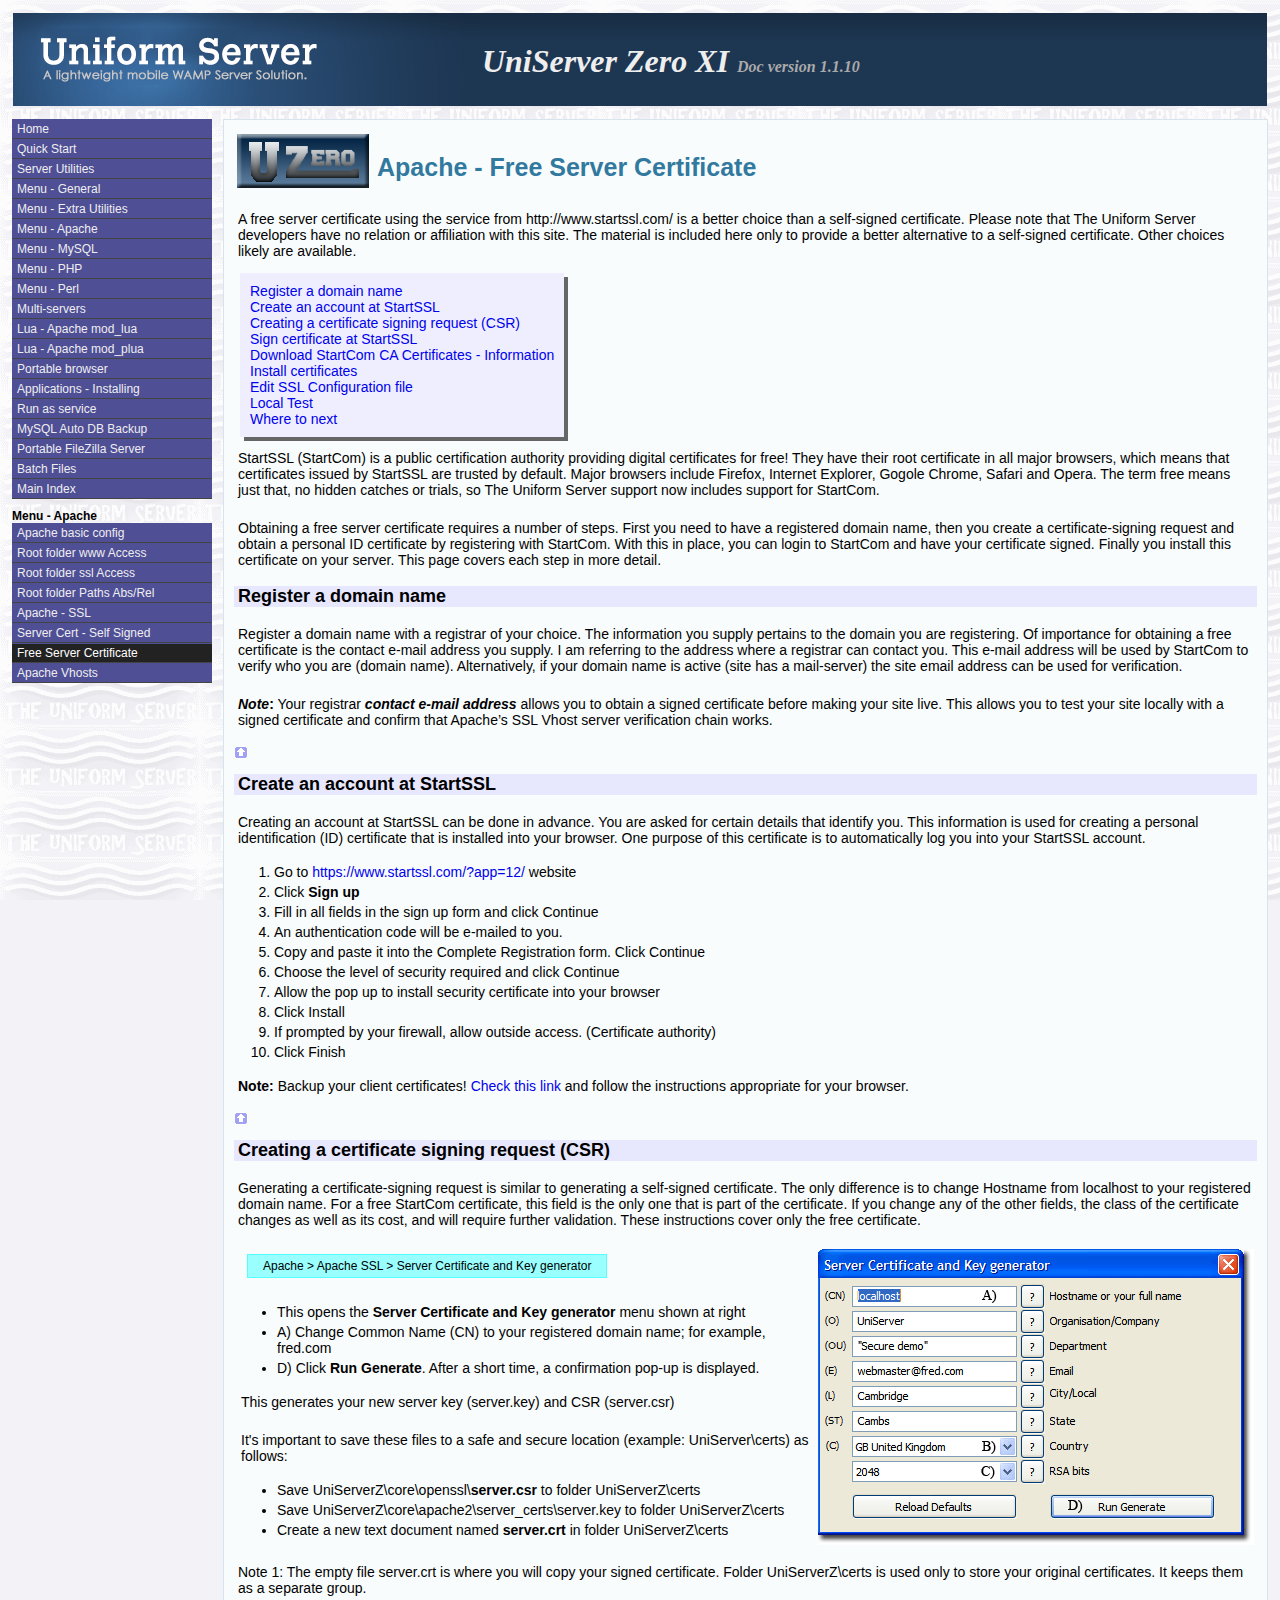
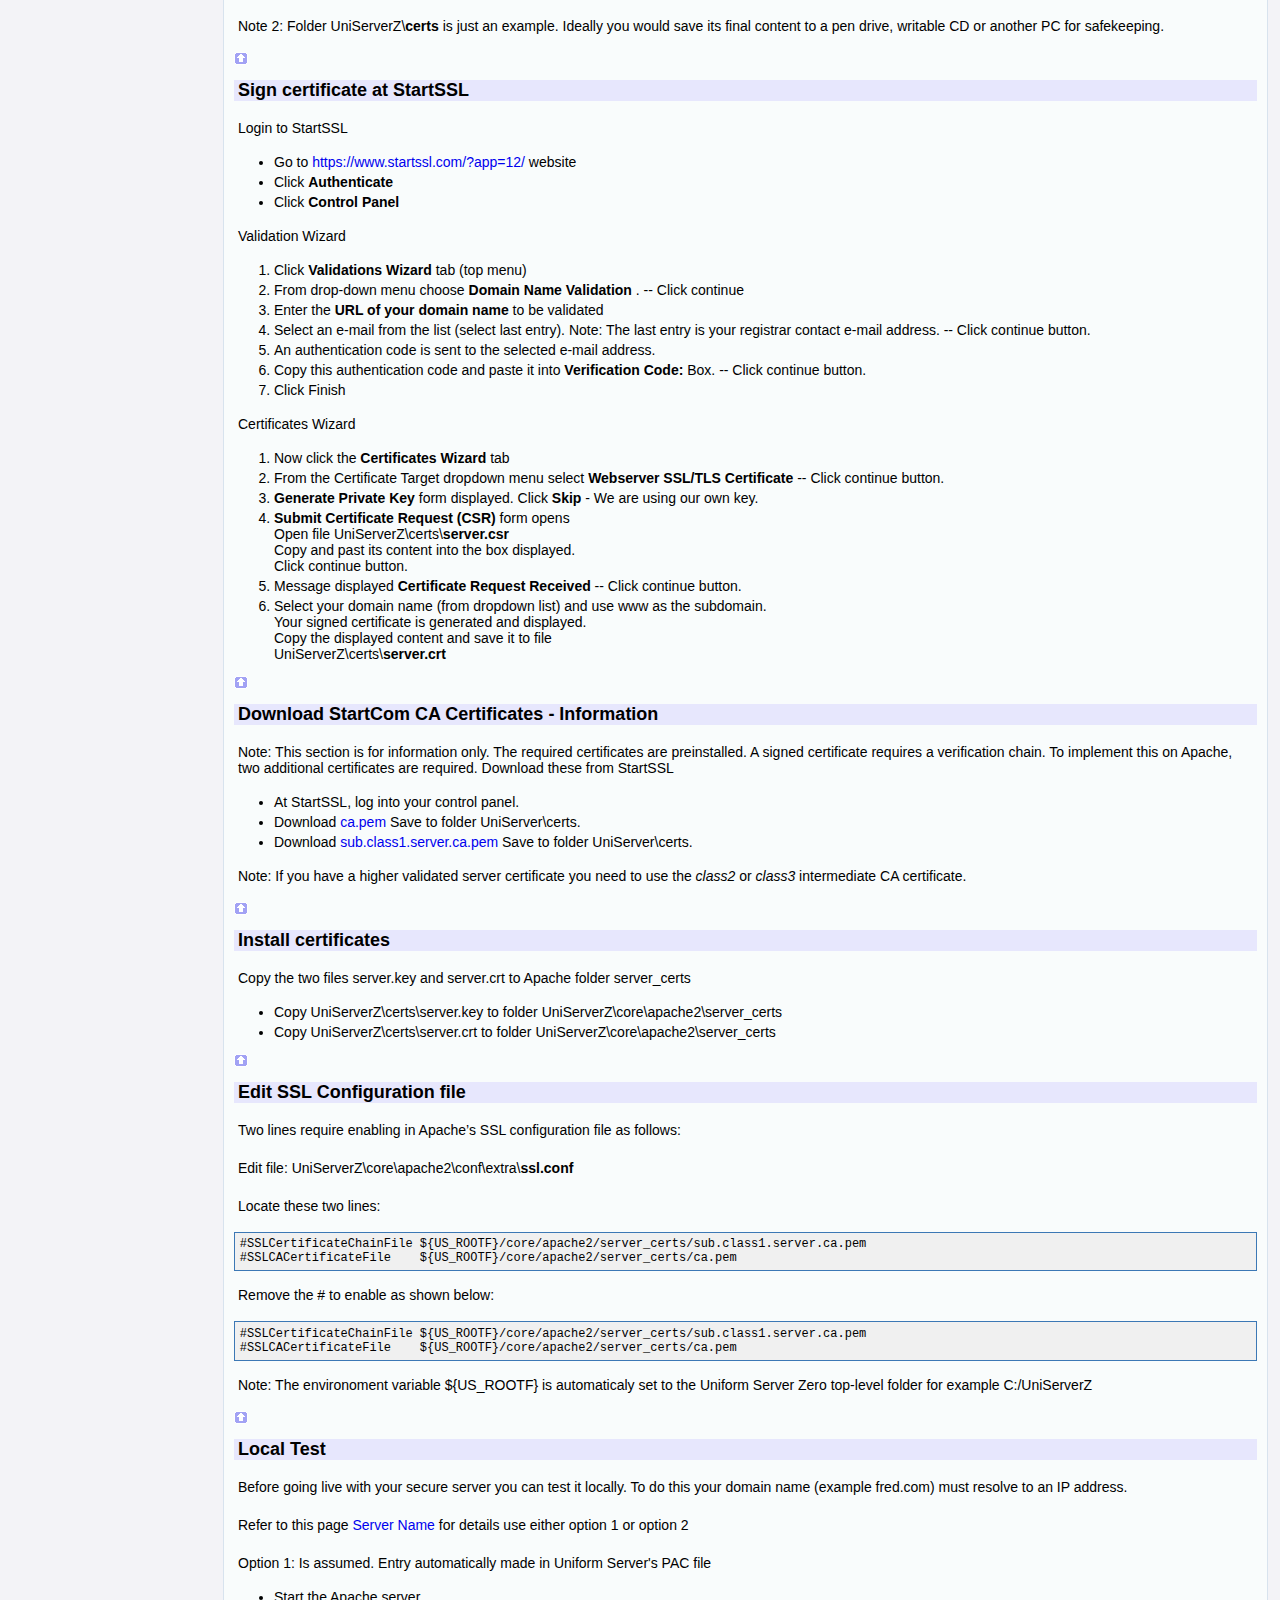
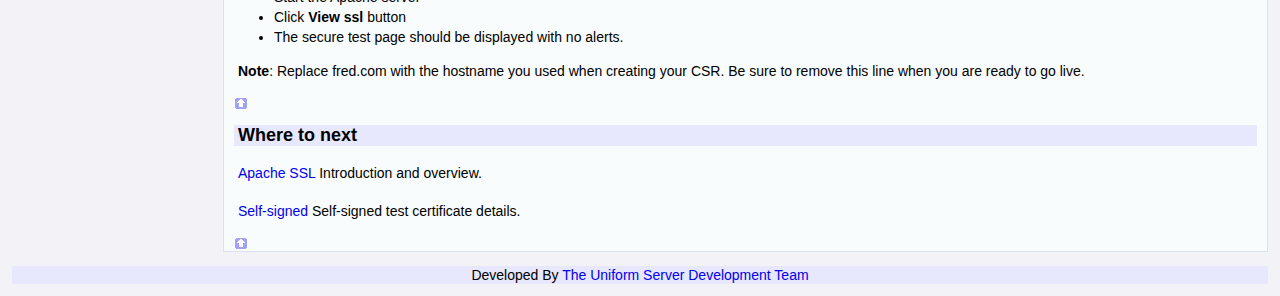
<file: UniServerZ/docs/manual/apache_free_server_cert.html>
<!DOCTYPE html PUBLIC "-//W3C//DTD HTML 4.01 Transitional//EN" "http://www.w3.org/TR/html4/loose.dtd">
<html>
<head>
  <meta http-equiv="Content-Type" content="text/html;charset=utf-8" />
  <title>Apache - Free Server Certificate</title>
  <meta name="Description" content="Free Server Certificate Install certificates" />
  <meta name="Keywords" content="Install,certificates,Register,domain,name,The Uniform Server, MPG, Mike Gleaves, Ric, UniServer, Olajide, BobS " />
  <link href="common/css/main.css" rel="stylesheet" type="text/css">
  <link href="common/css/menu.css" rel="stylesheet" type="text/css">
</head>

<body id="p660">
<!-- Start header -->
  <script language="javascript" src="common/header.js"></script>
<!-- End header -->

<table id="main" >
<tr valign="top">

<td id="td_menu">
  <script language="javascript" src="common/top_menu.js"></script>
  <script language="javascript" src="common/apache_sub_menu.js"></script>
</td>

<td id="td_spacer" ></td >

<td id="td_content" >
<!-- ============ Start Content ========== -->

<table >
<tr>
 <td>
  <img src="common/images/zero_logo4.png" alt="Zero logo" />
 </td>
 <td>
<h1>Apache - Free Server Certificate</h1>
</tr>
</table>


<p>A free server certificate using the service from http://www.startssl.com/ is a better choice than a self-signed certificate. Please note that The Uniform Server developers have no relation or affiliation with this site. The material is included here only to provide a better alternative to a self-signed certificate. Other choices likely are available.</p>

<div id="page_links_menu_shadow" >
 <div id="page_links_menu" >
  <ul>
   <li><a href="#Register a domain name" >Register a domain name</a></li>
   <li><a href="#Create an account at StartSSL" >Create an account at StartSSL</a></li>
   <li><a href="#Creating a certificate signing request (CSR)" >Creating a certificate signing request (CSR)</a></li>
   <li><a href="#Sign certificate at StartSSL" >Sign certificate at StartSSL</a></li>
   <li><a href="#Download StartCom CA Certificates - Information" >Download StartCom CA Certificates - Information</a></li>
   <li><a href="#Install certificates" >Install certificates</a></li>
   <li><a href="#Edit SSL Configuration file" >Edit SSL Configuration file</a></li>
   <li><a href="#Local Test" >Local Test</a></li>

  <li><a href="#Where to next" >Where to next</a></li>

   </ul>
 </div>
</div>

<p>StartSSL (StartCom) is a public certification authority providing digital certificates for free! They have their root certificate in all major browsers, which means that certificates issued by StartSSL are trusted by default. Major browsers include Firefox, Internet Explorer, Gogole Chrome, Safari and Opera. The term free means just that, no hidden catches or trials, so The Uniform Server support now includes support for StartCom.</p>
   
<p>Obtaining a free server certificate requires a number of steps. First you need to have a registered domain name, then you create a certificate-signing request and obtain a personal ID certificate by registering with StartCom. With this in place, you can login to StartCom and have your certificate signed. Finally you install this certificate on your server. This page covers each step in more detail.</p> 


<a name="Register a domain name"></a>
<h2>Register a domain name</h2>

<p>Register a domain name with a registrar of your choice. The information you supply pertains to the domain you are registering. Of importance for obtaining a free certificate is the contact e-mail address you supply. I am referring to the address where a registrar can contact you. This e-mail address will be used by StartCom to verify who you are (domain name). Alternatively, if your domain name is active (site has a mail-server) the site email address can be used for verification.</p>

<p><b><i>Note</i>:</b> Your registrar <b><i>contact e-mail address</i></b> allows you to obtain a signed certificate before making your site live. This allows you to test your site locally with a signed certificate and confirm that Apache’s SSL Vhost server verification chain works.</p>


<script language="javascript" src="common/top.js"></script>
<a name="Create an account at StartSSL"></a>
<h2>Create an account at StartSSL</h2>
<p>Creating an account at StartSSL can be done in advance. You are asked for certain details that identify you. This information is used for creating a personal identification (ID) certificate that is installed into your browser. One purpose of this certificate is to automatically log you into your StartSSL account.</p>

<ol>
<li>Go to <a href="https://www.startssl.com/?app=12/" >https://www.startssl.com/?app=12/</a> website</li>
<li>Click <b>Sign up</b></li>
<li>Fill in all fields in the sign up form and click Continue</li>
<li>An authentication code will be e-mailed to you.</li>
<li>Copy and paste it into the Complete Registration form. Click Continue</li>
<li>Choose the level of security required and click Continue</li>
<li>Allow the pop up to install security certificate into your browser</li>
<li>Click Install</li>
<li>If prompted by your firewall, allow outside access. (Certificate authority)</li>
<li>Click Finish</li>
</ol>

<p><b>Note:</b> Backup your client certificates! <a href="https://www.startssl.com/?app=25#4" target="_blank">Check this link</a> and follow the instructions appropriate for your browser.</p>


<script language="javascript" src="common/top.js"></script>
<a name="Creating a certificate signing request (CSR)"></a>
<h2>Creating a certificate signing request (CSR)</h2>

<p>Generating a certificate-signing request is similar to generating a self-signed certificate. The only difference is to change Hostname from localhost to your registered domain name. For a free StartCom certificate, this field is the only one that is part of the certificate. If you change any of the other fields, the class of the certificate changes as well as its cost, and will require further validation.  These instructions cover only the free certificate.</p>

<table>
<tr valign="top">
<td>
<p class="access">Apache &gt; Apache SSL &gt; Server Certificate and Key generator</p>


<ul>
  <li>This opens the <b>Server Certificate and Key generator</b> menu shown at right</li>
  <li>A) Change Common Name (CN) to your registered domain name; for example, fred.com</li>
  <li>D) Click <b>Run Generate</b>. After a short time, a confirmation pop-up is displayed.</li>
</ul>
<p>This generates your new server key (server.key) and CSR (server.csr)</p>
<p>It's important to save these files to a safe and secure location (example: UniServer\certs) as follows:</p>
<ul>
  <li>Save UniServerZ\core\openssl\<b>server.csr</b> to folder UniServerZ\certs  </li>
  <li>Save UniServerZ\core\apache2\server_certs\server.key to folder UniServerZ\certs  </li>
  <li>Create a new text document named <b>server.crt</b> in folder UniServerZ\certs  </li>
</ul>
</td>

<td>
   <img src="images/C11_apache_cert_gen_1.gif" alt="Start as program"  />
</td>
</tr>
</table>
<p>Note 1: The empty file server.crt is where you will copy your signed certificate. Folder UniServerZ\certs is used only to store your original certificates. It keeps them as a separate group.    </p> 
<p>Note 2: Folder UniServerZ\<b>certs</b> is just an example. Ideally you would save its final content to a pen drive, writable CD or another PC for safekeeping.</p> 

<script language="javascript" src="common/top.js"></script>
<a name="Sign certificate at StartSSL"></a>
<h2>Sign certificate at StartSSL</h2>

<p>Login to StartSSL</p>
<ul>
<li>Go to <a href="https://www.startssl.com/?app=12/" >https://www.startssl.com/?app=12/</a> website</li>
<li>Click <b>Authenticate</b></li>
<li>Click <b>Control Panel</b></li>
</ul>

<p>Validation Wizard</p>

<ol>
<li>Click <b>Validations Wizard</b> tab (top menu)</li>
<li>From drop-down menu choose  <b>Domain Name Validation </b>. -- Click continue</li>
<li>Enter the <b>URL of your domain name</b> to be validated</li>
<li>Select an e-mail from the list (select last entry).  Note: The last entry is your registrar contact e-mail address. -- Click continue button.</li>
<li>An authentication code is sent to the selected e-mail address.</li>
<li>Copy this authentication code and paste it into <b>Verification Code:</b> Box. -- Click continue button.</li>
<li>Click Finish</li>
</ol>

<p>Certificates Wizard</p>

<ol>
<li>Now click the <b>Certificates Wizard</b> tab</li>
<li>From the Certificate Target dropdown menu select <b>Webserver SSL/TLS Certificate</b> -- Click continue button.</li>
<li><b>Generate Private Key</b> form displayed. Click <b>Skip</b> - We are using our own key.</li>

<li><b>Submit Certificate Request (CSR)</b> form opens <br />
Open file UniServerZ\certs\<b>server.csr</b><br />
Copy and past its content into the box displayed. <br />
Click continue button.</li>

<li>Message displayed <b>Certificate Request Received </b> -- Click continue button.</li>

<li>Select your domain name (from dropdown list) and use www as the subdomain.<br />
Your signed certificate is generated and displayed.<br />
Copy the displayed content and save it to file <br />
UniServerZ\certs\<b>server.crt</b></li>
</ol>


<script language="javascript" src="common/top.js"></script>
<a name="Download StartCom CA Certificates - Information"></a>
<h2>Download StartCom CA Certificates - Information</h2>


<p>Note: This section is for information only. The required certificates are preinstalled. A signed certificate requires a verification chain. To implement this on Apache, two additional certificates are required. Download these from StartSSL</p>
<ul>
<li> At StartSSL, log into your control panel.</li> 
<li> Download <a href="http://www.startssl.com/certs/ca.pem">ca.pem</a> Save to folder UniServer\certs.</li> 
<li> Download <a href="http://www.startssl.com/certs/sub.class1.server.ca.pem">sub.class1.server.ca.pem</a>  Save to folder UniServer\certs.</li> 
</ul>
<p>Note: If you have a higher validated server certificate you need to use the <i>class2</i> or <i>class3</i> intermediate CA certificate.</p>

														
<script language="javascript" src="common/top.js"></script>
<a name="Install certificates"></a>
<h2>Install certificates</h2>

<p>Copy the two files server.key and server.crt to Apache folder server_certs</p>
<ul>
<li>Copy UniServerZ\certs\server.key to folder UniServerZ\core\apache2\server_certs </li> 
<li>Copy UniServerZ\certs\server.crt to folder UniServerZ\core\apache2\server_certs </li> 
</ul>


<script language="javascript" src="common/top.js"></script>
<a name="Edit SSL Configuration file"></a>
<h2>Edit SSL Configuration file</h2>

<p>Two lines require enabling in Apache’s SSL configuration file as follows:</p>
<p>Edit file: UniServerZ\core\apache2\conf\extra\<b>ssl.conf</b></p>

<p>Locate these two lines:</p>
<pre>
#SSLCertificateChainFile ${US_ROOTF}/core/apache2/server_certs/sub.class1.server.ca.pem
#SSLCACertificateFile    ${US_ROOTF}/core/apache2/server_certs/ca.pem
</pre>

<p>Remove the # to enable as shown below:</p>
<pre>
#SSLCertificateChainFile ${US_ROOTF}/core/apache2/server_certs/sub.class1.server.ca.pem
#SSLCACertificateFile    ${US_ROOTF}/core/apache2/server_certs/ca.pem
</pre>

<p>Note: The environoment variable ${US_ROOTF} is automaticaly set to the Uniform Server Zero top-level folder for example C:/UniServerZ </p>

<script language="javascript" src="common/top.js"></script>
<a name="Local Test"></a>
<h2>Local Test</h2>
<p>Before going live with your secure server you can test it locally. To do this your domain name (example fred.com) must resolve to an IP address.</p>

<p>Refer to this page <a href="apache_basic_configuration.html#Server Name"> Server Name</a> for details use either option 1 or option 2</p>

<p>Option 1: Is assumed. Entry automatically made in Uniform Server's PAC file</p>
<ul>
  <li>Start the Apache server</li>
  <li>Click <b>View ssl</b> button</li>
  <li>The secure test page should be displayed with no alerts.</li>
</ul>

<p><b>Note</b>: Replace fred.com with the hostname you used when creating your CSR. Be sure to remove this line when you are ready to go live.</p>

<script language="javascript" src="common/top.js"></script>
<a name="Where to next"></a>
<h2>Where to next</h2>

<p><a href="apache_ssl.html">Apache SSL</a> Introduction and overview.</p>
<p><a href="apache_server_cert_self_signed.html">Self-signed</a> Self-signed test certificate details.</p>



<script language="javascript" src="common/top.js"></script>
<!-- ============ End Content ============ -->
</td>
</tr>
</table>

<!-- Start footer -->
  <script language="javascript" src="common/footer.js"></script>
<!-- End footer -->

</body>
</html>
</file>
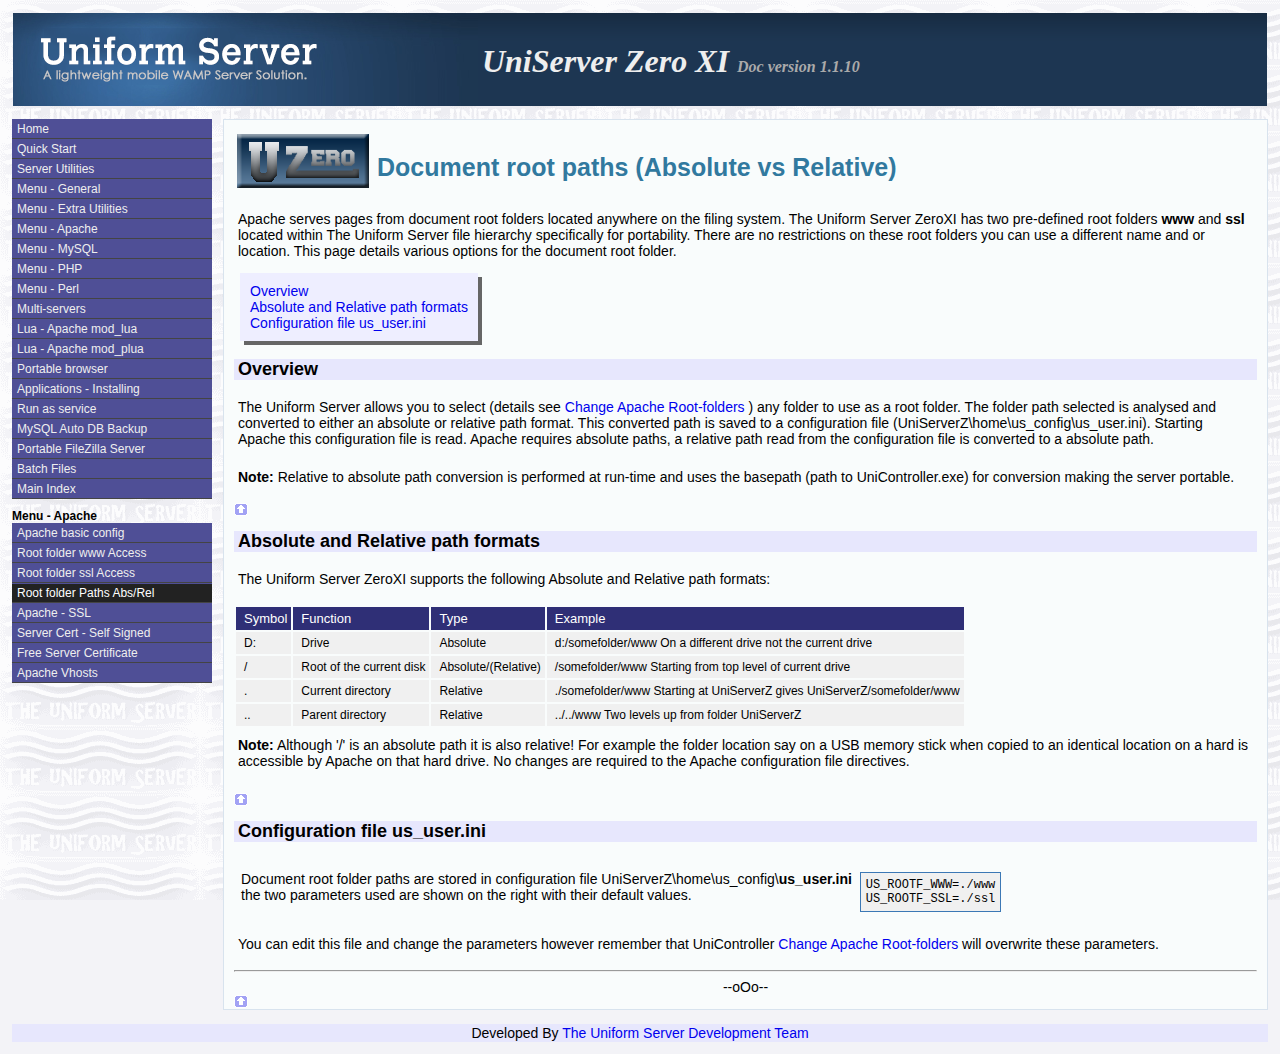
<file: UniServerZ/docs/manual/apache_root_paths_abs_rel.html>
<!DOCTYPE html PUBLIC "-//W3C//DTD HTML 4.01 Transitional//EN" "http://www.w3.org/TR/html4/loose.dtd">
<html>
<head>
  <meta http-equiv="Content-Type" content="text/html;charset=utf-8" />
  <title>Document Root Paths</title>
  <meta name="Description" content="Document Root Paths,Absolute and Relative path formats" />
  <meta name="Keywords" content="Absolute,Relative,path,formats,The Uniform Server, MPG, Mike Gleaves, Ric, UniServer, Olajide, BobS " />
  <link href="common/css/main.css" rel="stylesheet" type="text/css">
  <link href="common/css/menu.css" rel="stylesheet" type="text/css">
</head>

<style type="text/css">
/*****************************************/
.heading {
 margin:0px;
 padding:4px;
 padding-left:8px;
 color: #ffffff;
 background-color:  #2F2F76;
 font-size: 13px;
 font-family: Verdana, Arial, Helvetica, sans-serif;
}

.td_sub{
 margin:0px;
 padding:4px;
 padding-left:8px;
 color: #000000;
 background-color:  #f0f0f0;
 font-size: 12px;
 font-family: Verdana, Arial, Helvetica, sans-serif;
}
/*****************************************/
</style>


<body id="p635">
<!-- Start header -->
  <script language="javascript" src="common/header.js"></script>
<!-- End header -->

<table id="main" >
<tr valign="top">

<td id="td_menu">
  <script language="javascript" src="common/top_menu.js"></script>
  <script language="javascript" src="common/apache_sub_menu.js"></script>
</td>

<td id="td_spacer" ></td >

<td id="td_content" >
<!-- ============ Start Content ========== -->

<table >
<tr>
 <td>
  <img src="common/images/zero_logo4.png" alt="Zero logo" />
 </td>
 <td>
<h1>Document root paths (Absolute vs Relative)</h1>
</tr>
</table>

<p>Apache serves pages from document root folders located anywhere on the filing system. The Uniform Server ZeroXI has two pre-defined root folders <b>www</b>  and <b>ssl</b> located within The Uniform Server file hierarchy specifically for portability. There are no restrictions on these root folders you can use a different name and or location. This page details various options for the document root folder.</p>

<div id="page_links_menu_shadow" >
 <div id="page_links_menu" >
  <ul>
   <li><a href="#Overview" >Overview</a></li>
   <li><a href="#Absolute and Relative path formats" >Absolute and Relative path formats</a></li>
   <li><a href="#Configuration file us_user.ini" >Configuration file us_user.ini</a></li>
   </ul>
 </div>
</div>


<a name="Overview"></a>
<h2>Overview</h2>

<p>The Uniform Server allows you to select (details see <a href="apache.html#Change Apache Root-folders">Change Apache Root-folders</a> ) any folder to use as a root folder. The folder path selected is analysed and converted to either an absolute or relative path format. This converted path is saved to a configuration file (UniServerZ\home\us_config\us_user.ini). Starting Apache this configuration file is read. Apache requires absolute paths, a relative path read from the configuration file is converted to a absolute path.</p>

<p><b>Note:</b> Relative to absolute path conversion is performed at run-time and uses the basepath (path to UniController.exe) for conversion making the server portable. </p>

<script language="javascript" src="common/top.js"></script>
<a name="Absolute and Relative path formats"></a>
<h2>Absolute and Relative path formats</h2>

<p>The Uniform Server ZeroXI supports the following Absolute and Relative path formats:</p>

<table>
 <tr><td class="heading">Symbol</td> <td class="heading">Function</td> <td class="heading">Type</td> <td class="heading">Example</td></tr>
 <tr><td class="td_sub">D: </td> <td class="td_sub">Drive                     </td> <td class="td_sub">Absolute</td>
 <td class="td_sub">d:/somefolder/www  On a different drive not the current drive</td>   </tr>

 <tr><td class="td_sub">/  </td> <td class="td_sub">Root of the current disk  </td> <td class="td_sub">Absolute/(Relative)</td>
 <td class="td_sub">/somefolder/www    Starting from top level of current drive</td>   </tr>

 <tr><td class="td_sub">.  </td> <td class="td_sub">Current directory         </td> <td class="td_sub">Relative</td>
 <td class="td_sub">./somefolder/www   Starting at UniServerZ gives UniServerZ/somefolder/www</td></tr>

 <tr><td class="td_sub">.. </td> <td class="td_sub">Parent directory          </td> <td class="td_sub">Relative</td> 
 <td class="td_sub">../../www Two levels up from folder UniServerZ</td></tr>
</table>

<p><b>Note:</b> Although '/' is an absolute path it is also relative! For example the folder location say on a USB memory stick when copied to an identical location on a hard is accessible by Apache on that hard drive. No changes are required to the Apache configuration file directives.</p>

<table>
<tr valign="top">
<td>

</td>
</tr>
</table>

<script language="javascript" src="common/top.js"></script>
<a name="Configuration file us_user.ini"></a>
<h2>Configuration file us_user.ini</h2>

<table>
<tr>
<td>
<p>Document root folder paths are stored in configuration file UniServerZ\home\us_config\<b>us_user.ini</b><br />
 the two parameters used are shown on the right with their default values.</p>
</td>
<td>
<pre>
US_ROOTF_WWW=./www
US_ROOTF_SSL=./ssl
</pre>
</td>
</tr>
</table>

<p>You can edit this file and change the parameters however remember that UniController <a href="apache.html#Change Apache Root-folders">Change Apache Root-folders</a> will overwrite these parameters.</p>



<hr />
<div align="center">--oOo--</div>

<script language="javascript" src="common/top.js"></script>
<!-- ============ End Content ============ -->
</td>
</tr>
</table>

<!-- Start footer -->
  <script language="javascript" src="common/footer.js"></script>
<!-- End footer -->

</body>
</html>
</file>
<file: UniServerZ/docs/manual/common/css/main.css>
/* standard elements */
body {
  background-attachment: fixed;
  background-image:  url(../images/menubg.gif);
  background-repeat: repeat;
  background-color: #F3F3F7;
  color: #000000;
  margin: 0px;
  padding: 10px;
  font-family: "Lucida Sans", "Trebuchet MS", Verdana, Arial, Sans-Serif;
  font-size: 14px;

}

h1 {
 padding-left: 4px;
 padding-top: 12px;
 font-size: 25px;
 color: #31799F;
}

h2 {
 padding-left: 4px;
 padding-top: 0px;
 font-size: 18px;
 background-color: #E7E7FD;
}
h3 {
 padding-left: 4px;
 padding-top: 0px;
 font-size: 16px;
}

p {
 text-align: left;
 margin-top: 5px;
 padding: 4px;
 font-size: 14px;
 font-family: "Trebuchet MS", Verdana, Arial, Sans-Serif;
}



p.access {
  display:inline-block;
  margin-left: 10px;
  padding-left: 15px;
  padding-right: 15px;
  background: #99FFFF;
  border: solid 1px #55FFFF;
  font-size: 12px;
  font-family: Verdana, Arial, Sans-Serif;
}


li{
 font-size: 14px;
 margin-bottom: 25px;
 margin-bottom: 4px;
 font-family: "Trebuchet MS", Verdana, Arial, Sans-Serif;
}

pre {
  border: solid 1px #3c78b5;
  padding: 0.4em;
  background-color: #f0f0f0;
  font-family: "Courier New", Courier, monospace;
  font-size: 12px;
}

.sub_menu_header{
  font-size: 12px;
  font-weight: bold;
}


a {
  text-decoration: none;
}
a:hover {
  color: #000000;
  background-color:  #eeeeee;
}


/*===== Banner table ======*/
#banner_table { width: 100%; padding: 0px; margin:0px; margin-bottom:8px }
#banner_div   { width: 100%; height:93px; background-color: #1D3652; background-image:url("../images/us_zero_bg.png");}
#banner_txt   { position:relative; top:-34px; font:italic bold 32px "Times New Roman", Times, serif;color:#eeeeee;}
#banner_txt_small {font:italic bold 16px "Times New Roman", Times, serif;color:#aaaaaa;}

/*===== Main table ======*/
#main       { width: 100%; padding: 0px; margin:0px; border: 0px solid #333333;}
#td_menu    { width: 200px; vertical-align:top; padding: 0px; margin:0px; border: 0px solid #333333; }
#td_spacer  { width: 5px;   }
#td_content {
 padding-left:10px;
 padding-right:10px;
 vertical-align:top;
 border: 1px solid #D8E3EE;
 background-color: #F9FCFC;
}

/*-- Footer IFRAME --*/
#footer     { width: 100%; padding: 0px; margin:0px; margin-top:10px }
#td_footer  { background-color: #E7E7FD; }

/*-- Up arrow --*/
a.up_arrow {
 display: block;
 width: 14px;
 height: 13px;
 text-decoration: none;
 background: url("../images/up_arrow.gif");
}

a.up_arrow:hover {
 background-position: -14px 0;
}

/*-- Page link boxes --*/

#page_links_menu, #page_links_menu2 {
  position: relative;
  background-color: #eeeeff;
  padding: 10px;
  left: -4px;
  top: -4px;
}

#page_links_menu_shadow, #page_links_menu_shadow2 {
 display:inline-block;
 background-color: #666666;
 margin-left: 0px;
 margin-left: 10px;
}

#page_links_menu ul, #page_links_menu2 ul{
  font-size: 12px;
  padding: 0px;
  margin:0;
}

#page_links_menu li, #page_links_menu2 li{
  list-style: none;
  margin-bottom: 0;
}

#page_links_menu li a:link, #page_links_menu li a:visited, #page_links_menu2 li a:link, #page_links_menu2 li a:visited{
  text-decoration: none;
}

#page_links_menu li a:hover, #page_links_menu2 li a:hover{
   color: #000000;
}

/*-- Top menu page links inside div boxes --*/
div table tr td a:link, div table tr td a:visited {
  text-decoration: none;
}

div table tr td a:hover {
  color: #000000;
}


/*--  --*/
</file>
<file: UniServerZ/docs/manual/common/css/menu.css>
/* Left menu */

#lcontop {
  width:200px;
  padding-bottom:10px;
}


#lcon1 {
  width:200px;
  padding-bottom:10px;
}

.lmen1 {
  font-size: 13px;
  padding: 0px;
  margin:0;
  font-family: Verdana, Arial, Helvetica, sans-serif;
  line-height: 18px;
}
.lmen1 li {
  list-style: none;
  margin-bottom: 0;
  margin: 0;
  padding: 0;
}

.lmen1 li a:link, .lmen1 li a:visited {
  display: block;
  font-size: 12px;
  width: 100%;
  width: auto;
  text-decoration: none;
  background-color:  #4F4F96;
  color: #eeeeee;
  padding-left:5px;
  border-top:    1px solid #4F4F96;
  border-bottom: 1px solid #444444;
}

.lmen1 li a:hover {
  color: #ffff00;
  background-color:  #2F2F76;
  border-top:    1px solid #222222;
  border-bottom: 1px solid #aaaaaa;
}

/* Highlight side menus current page top menu*/
#p100  #lcontop .p100   a,
#p200  #lcontop .p200   a,
#p300  #lcontop .p300  a,
#p400  #lcontop .p400  a,
#p500  #lcontop .p500  a,
#p600  #lcontop .p600  a,
#p700  #lcontop .p700  a,
#p800  #lcontop .p800  a,
#p900  #lcontop .p900  a,
#p1000 #lcontop .p1000 a,
#p1100 #lcontop .p1100 a,
#p1200 #lcontop .p1200 a,
#p1300 #lcontop .p1300 a,
#p1400 #lcontop .p1400 a,
#p1500 #lcontop .p1500 a,
#p1600 #lcontop .p1600 a,
#p1700 #lcontop .p1700 a,
#p1800 #lcontop .p1800 a,
#p1900 #lcontop .p1900 a,
#p2200 #lcontop .p2200 a
{
color: #ffffff;
background-color:#222222;
}

/* Highlight side menus current page sub-menu*/

#p110  #lcon1 .p110   a,
#p115  #lcon1 .p115   a,
#p120  #lcon1 .p120   a,
#p122  #lcon1 .p122   a,
#p210  #lcon1 .p210   a,
#p220  #lcon1 .p220   a,
#p230  #lcon1 .p230   a,
#p240  #lcon1 .p240   a,
#p250  #lcon1 .p250   a,
#p310  #lcon1 .p310  a,
#p320  #lcon1 .p320  a,
#p330  #lcon1 .p330  a,
#p340  #lcon1 .p340  a,
#p410  #lcon1 .p410  a,
#p420  #lcon1 .p420  a,
#p430  #lcon1 .p430  a,
#p440  #lcon1 .p440  a,
#p450  #lcon1 .p450  a,
#p510  #lcon1 .p510  a,
#p520  #lcon1 .p520  a,
#p530  #lcon1 .p530  a,
#p540  #lcon1 .p540  a,
#p550  #lcon1 .p550  a,
#p610  #lcon1 .p610  a,
#p620  #lcon1 .p620  a,
#p630  #lcon1 .p630  a,
#p635  #lcon1 .p635  a,
#p640  #lcon1 .p640  a,
#p650  #lcon1 .p650  a,
#p660  #lcon1 .p660  a,
#p670  #lcon1 .p670  a,
#p680  #lcon1 .p680  a,
#p710  #lcon1 .p710  a,
#p720  #lcon1 .p720  a,
#p730  #lcon1 .p730  a,
#p740  #lcon1 .p740  a,
#p750  #lcon1 .p750  a,
#p760  #lcon1 .p760  a,
#p810  #lcon1 .p810  a,
#p820  #lcon1 .p820  a,
#p830  #lcon1 .p830  a,
#p840  #lcon1 .p840  a,
#p850  #lcon1 .p850  a,
#p860  #lcon1 .p860  a,
#p910  #lcon1 .p910  a,
#p920  #lcon1 .p920  a,
#p930  #lcon1 .p930  a,
#p1010 #lcon1 .p1010 a,
#p1210 #lcon1 .p1210 a,
#p1220 #lcon1 .p1220 a,
#p1230 #lcon1 .p1230 a,
#p1240 #lcon1 .p1240 a,
#p1250 #lcon1 .p1250 a,
#p1260 #lcon1 .p1260 a,
#p1310 #lcon1 .p1310 a,
#p1320 #lcon1 .p1320 a,
#p1330 #lcon1 .p1330 a,
#p1410 #lcon1 .p1410 a,
#p1420 #lcon1 .p1420 a,
#p1430 #lcon1 .p1420 a,
#p1510 #lcon1 .p1510 a,
#p1520 #lcon1 .p1520 a,
#p1530 #lcon1 .p1530 a,
#p1710 #lcon1 .p1710 a,
#p1810 #lcon1 .p1810 a,
#p1820 #lcon1 .p1820 a,
#p1830 #lcon1 .p1830 a,
#p1910 #lcon1 .p1910 a,
#p1920 #lcon1 .p1920 a
{
color: #ffffff;
background-color:#222222;
}
</file>
<file: UniServerZ/home/us_splash/css/style.css>
* {
	padding: 0;
	margin: 0;
}
body {
	font: .8em "Lucida Sans", "Trebuchet MS", Verdana, Arial, Sans-Serif;
	background-color : #4f4f97;
}
a {
	text-decoration: none;
	color: #4f4f97;
}
a:hover {
	color: #000;
}
ul {
	margin-left:10px;
}
img {
	border: 0px;
}
#wrap {
	margin: 20px auto;
	width: 550px;
	padding: 10px;
	background-color: #fff;
	border:1px solid #000;
}
#header {
	height : 93px;
	background-color : #4f4f97;
	text-align:center;
	color: #FFF; 
	padding: 0px;
        background-image : url(../images/branding_bg.png);
}

#header_txt {
        position:relative;
        left:340px;
        top:40px;
	font: 20px Verdana, Arial, Sans-Serif;
        margin: 0px; padding:0px;
}

#header_txt2 {
        position:relative;
        left:330px;
        top:15px;
        text-align:left;
	font: 12px Verdana, Arial, Sans-Serif;
        margin: 0px; padding:0px;
}

#header h1 {
	padding-left: 10px;
	padding-top: 12px;
	font-size: 25px;
	color: #31799F;
}
#header h1 a {
	font-size: 25px;
	color: #31799F;
	text-decoration: none;
}
#header h2 {
	padding-left: 10px;
	padding-top: 0px;
	font-size: 14px;
	color: #fff;
}
#header h3 {
	padding-left: 10px;
	padding-top: 0px;
	font-size: 14px;
	color: #fff;
}
#menu {
	text-align: center;
	margin-top: 10px;
	font-size : 11px;
	padding: 2px;
	font-weight: bold;
	font-family: Arial, Helvetica, sans-serif;
	border: 0px solid #D8E3EE;
	background: #F9FCFC;
}
#menu a {
	color : #4f4f97;
	text-decoration : none;
	padding: 10px;
}
#menu a:hover {
	color : #000;
}
#content {
	text-align: left;
	margin-top: 5px;
	padding: 10px;
	font-size: 11px;
}

#content h1 {
        text-align:center;
}


#content h2 {
	font-size: 15px;
	color : #444;
	padding: 0 0 5px 0;
}
#footer {
	margin-top: 25px;
	clear: both;
	text-align: center;
	color: #000;
	font-size:10px;
	background-color:#FFF;
	padding:2px;
}
.meta {
	padding-bottom:2px;
	font-size:10px;
	color:#999999;
	font-family:Arial, Helvetica, sans-serif;
}
#bottom {
	font-size:11px;
	padding: 10px 0 0 0;
}
#bottomleft {
	width:45%;
	float:left;
	background:#fff;
	padding-bottom:10px;
	padding-left:5px;
}
#bottomright {
	width:45%;
	float:right;
	background:#fff;
	padding-bottom:10px;
	padding-right:5px;
}
#divider {
	text-align: center;
	font-size : 11px;
	padding:2px;
	font-weight: bold;
	font-family:Arial, Helvetica, sans-serif;
}
</file>
